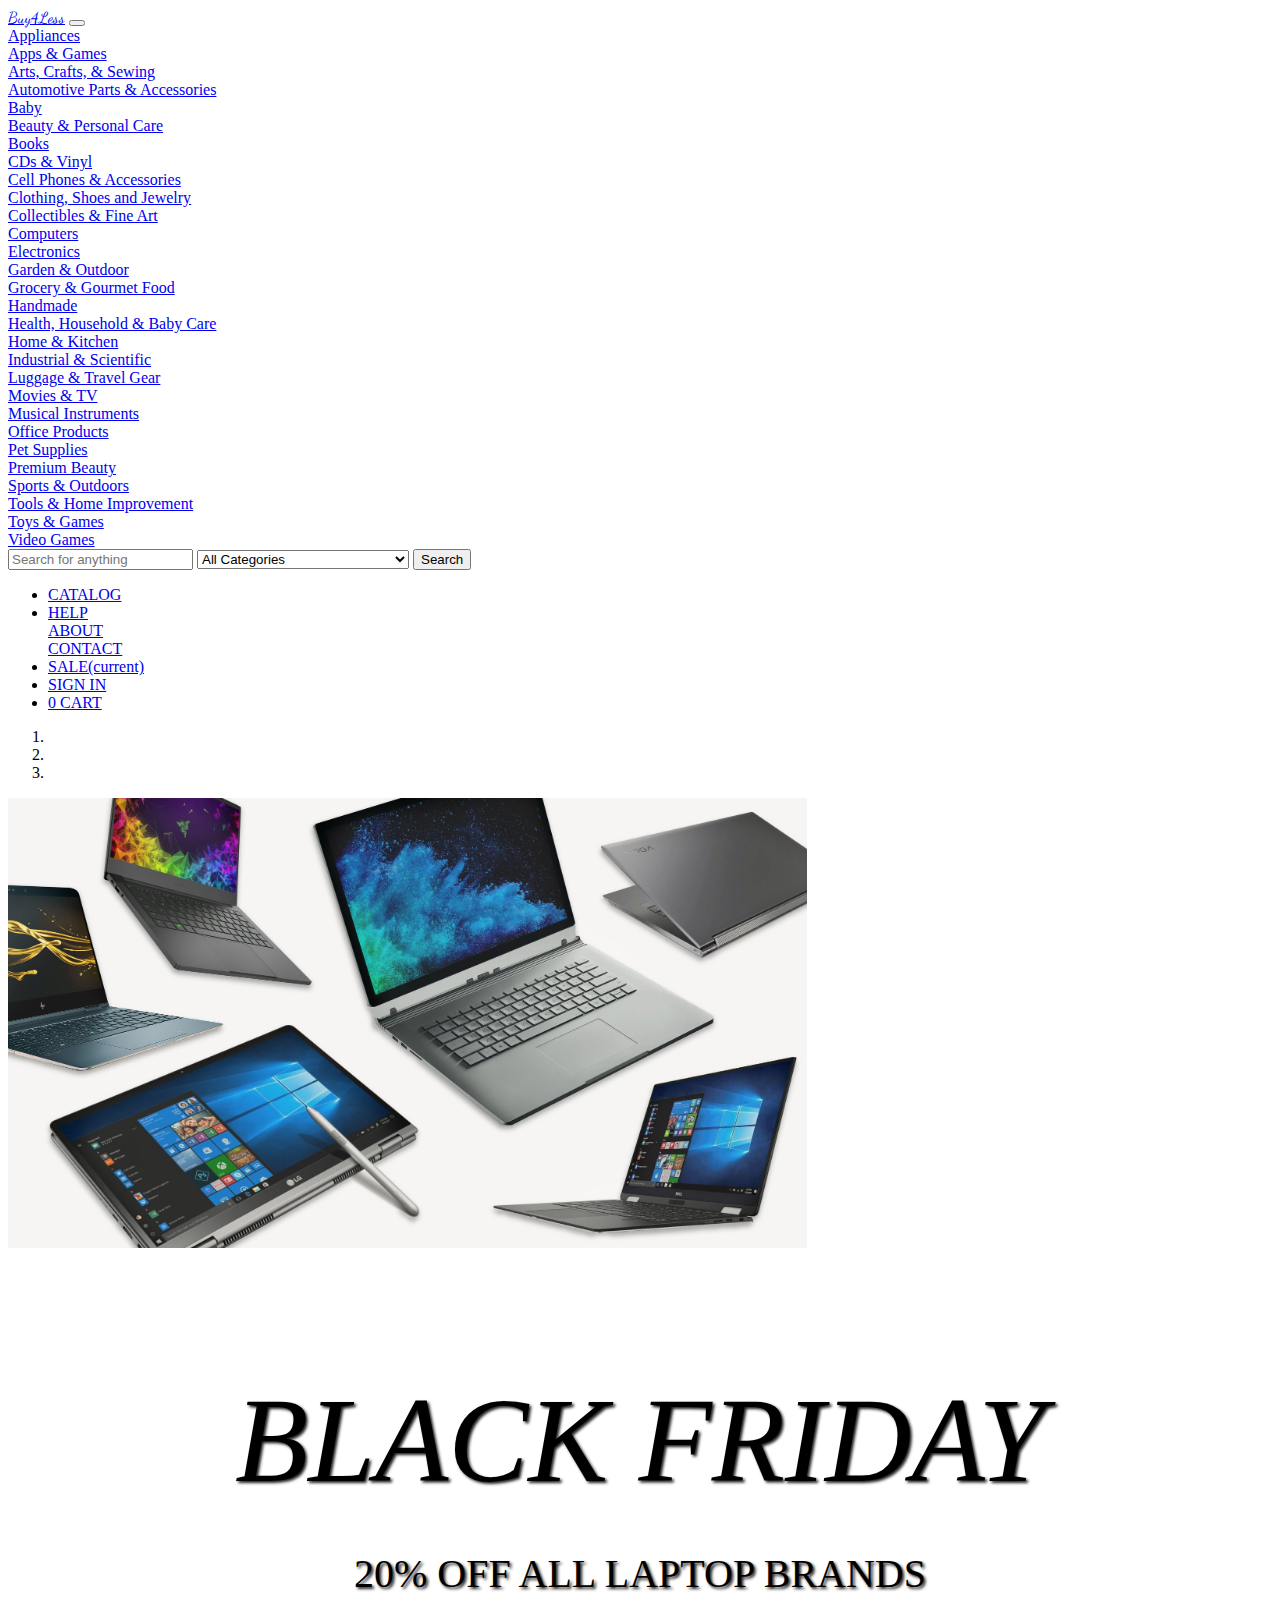
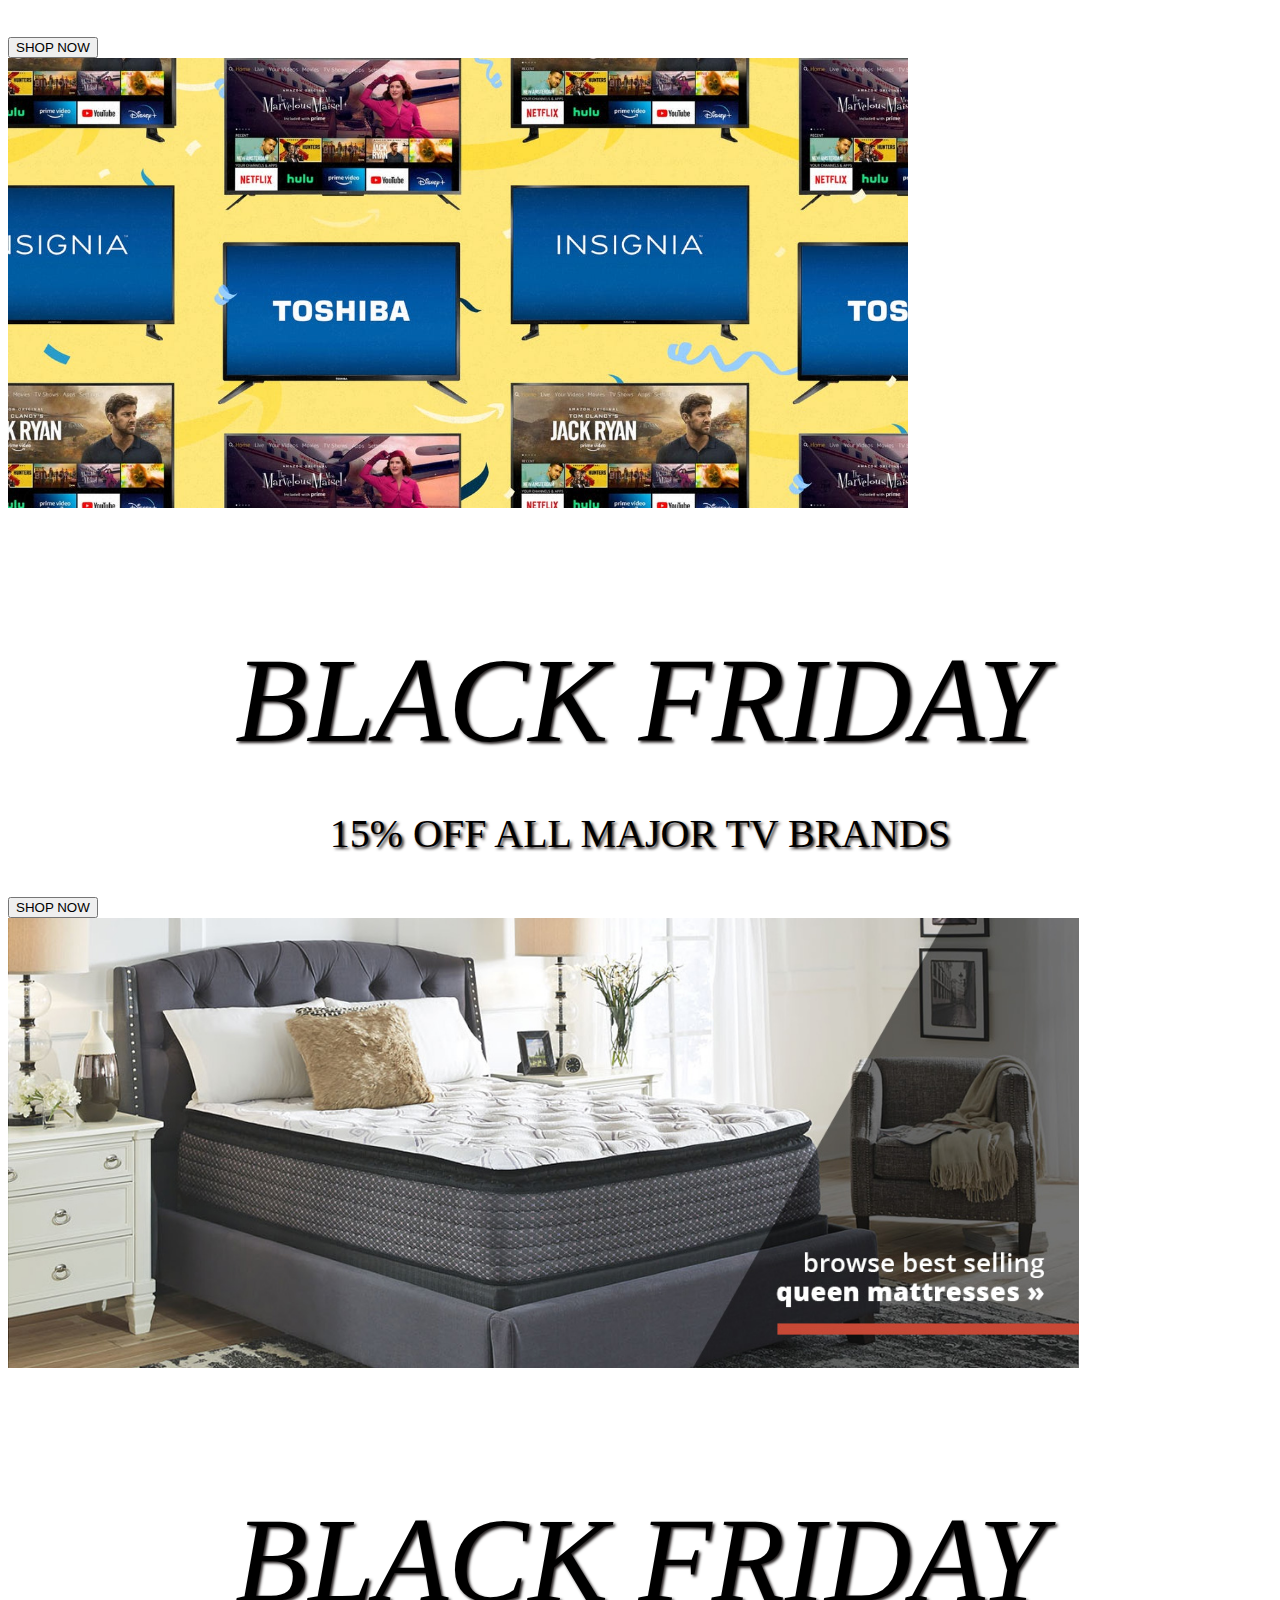
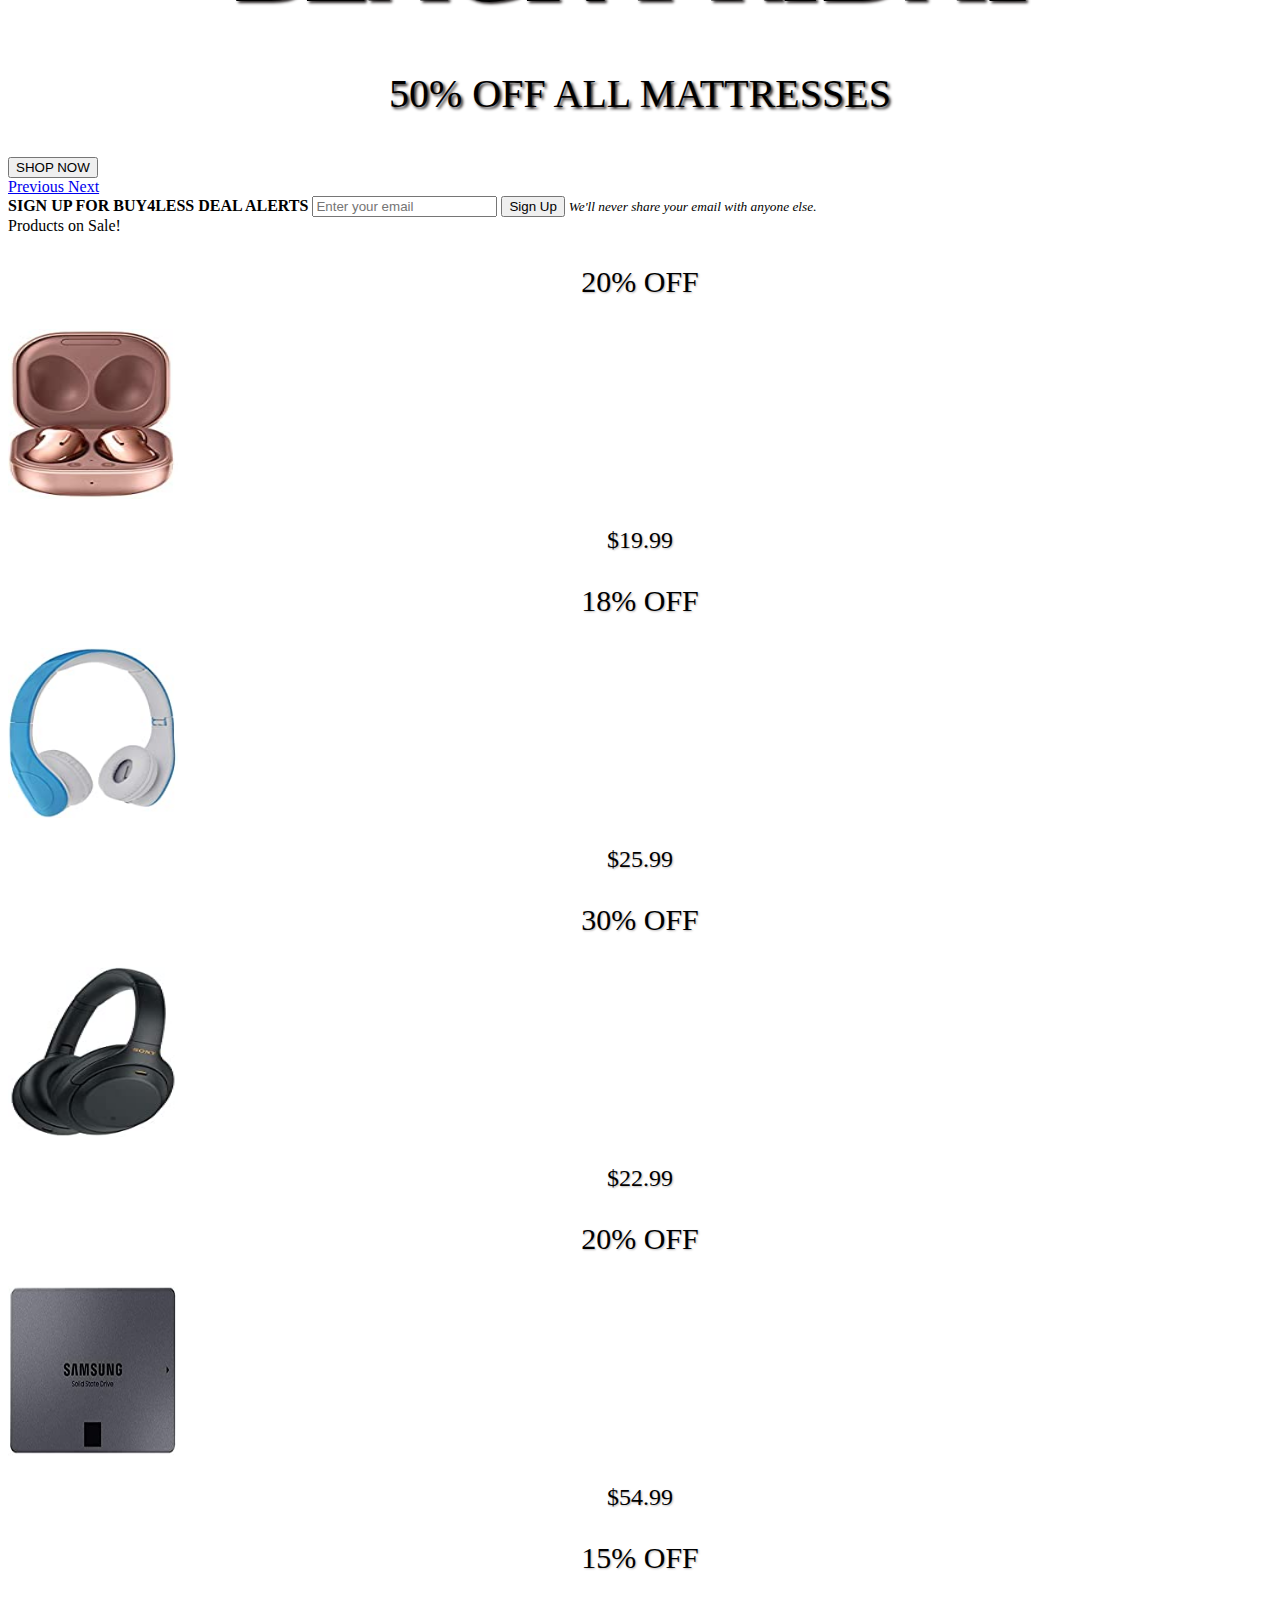
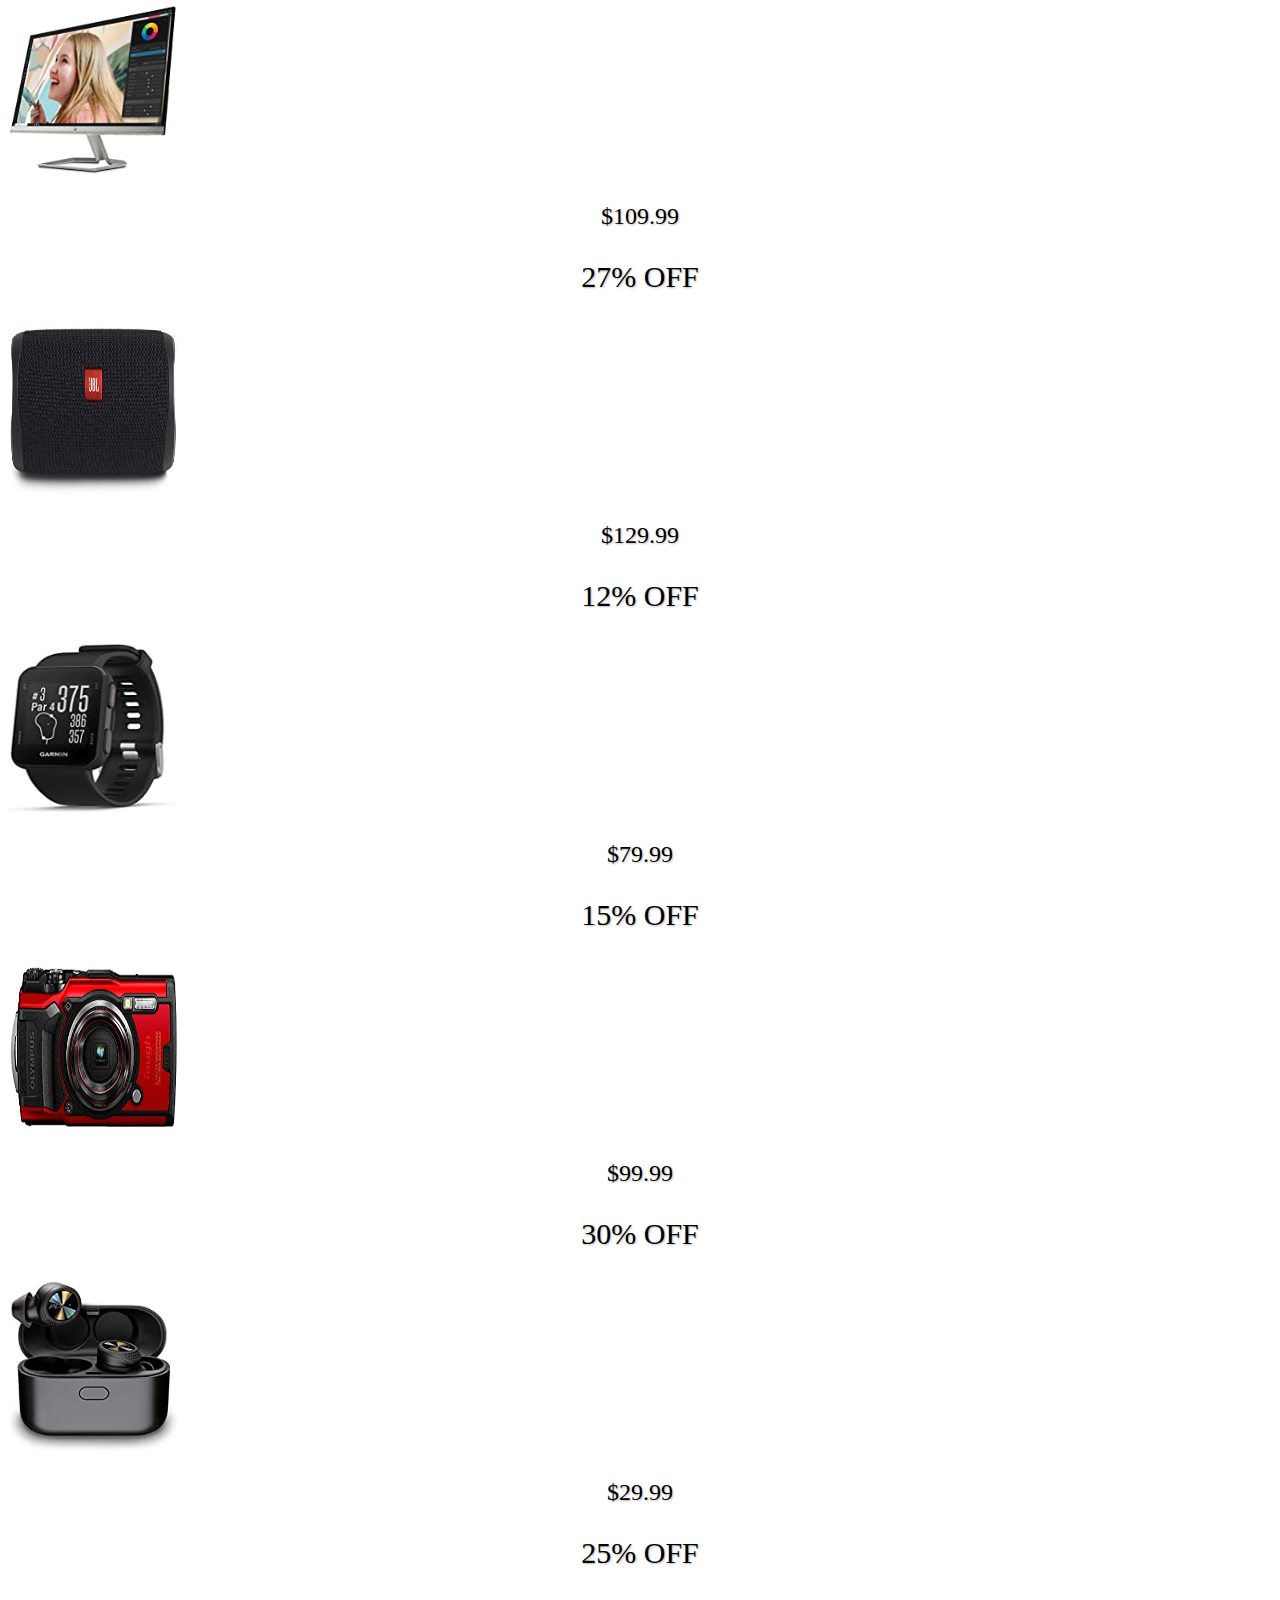
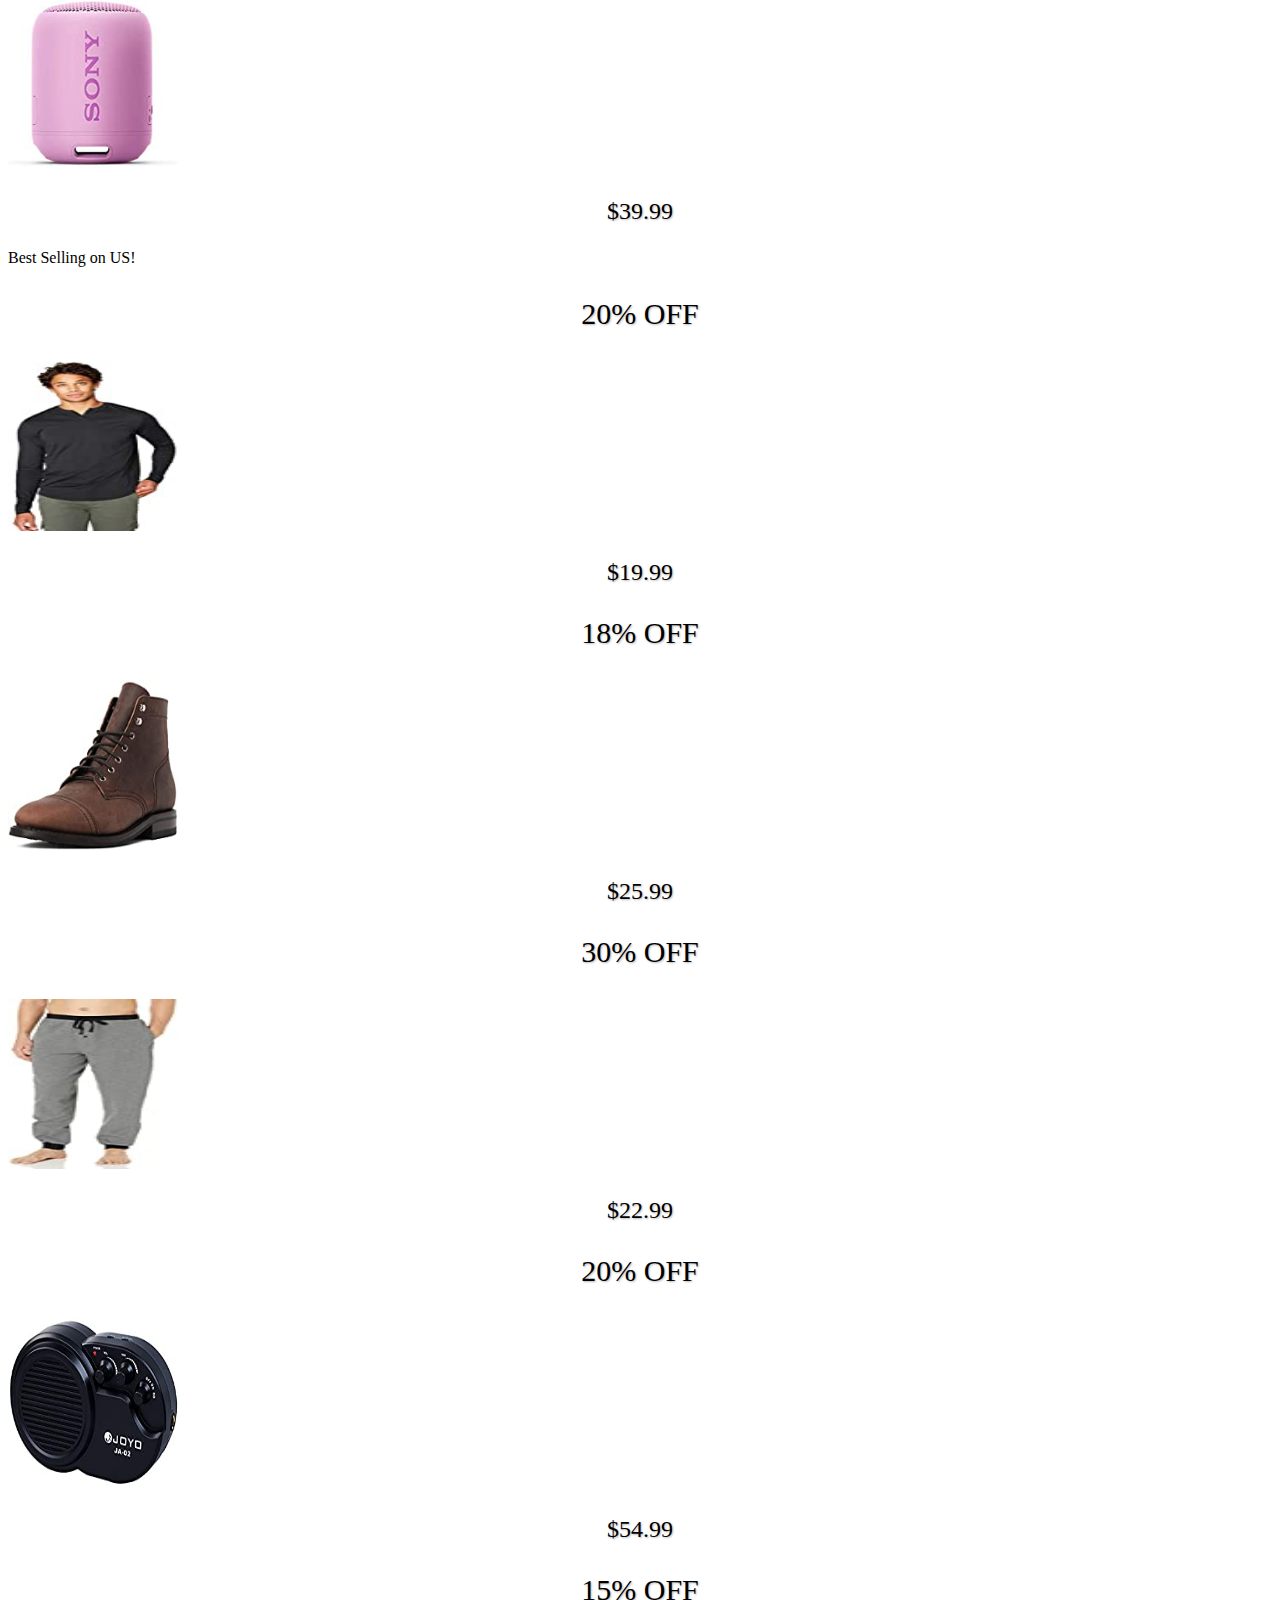
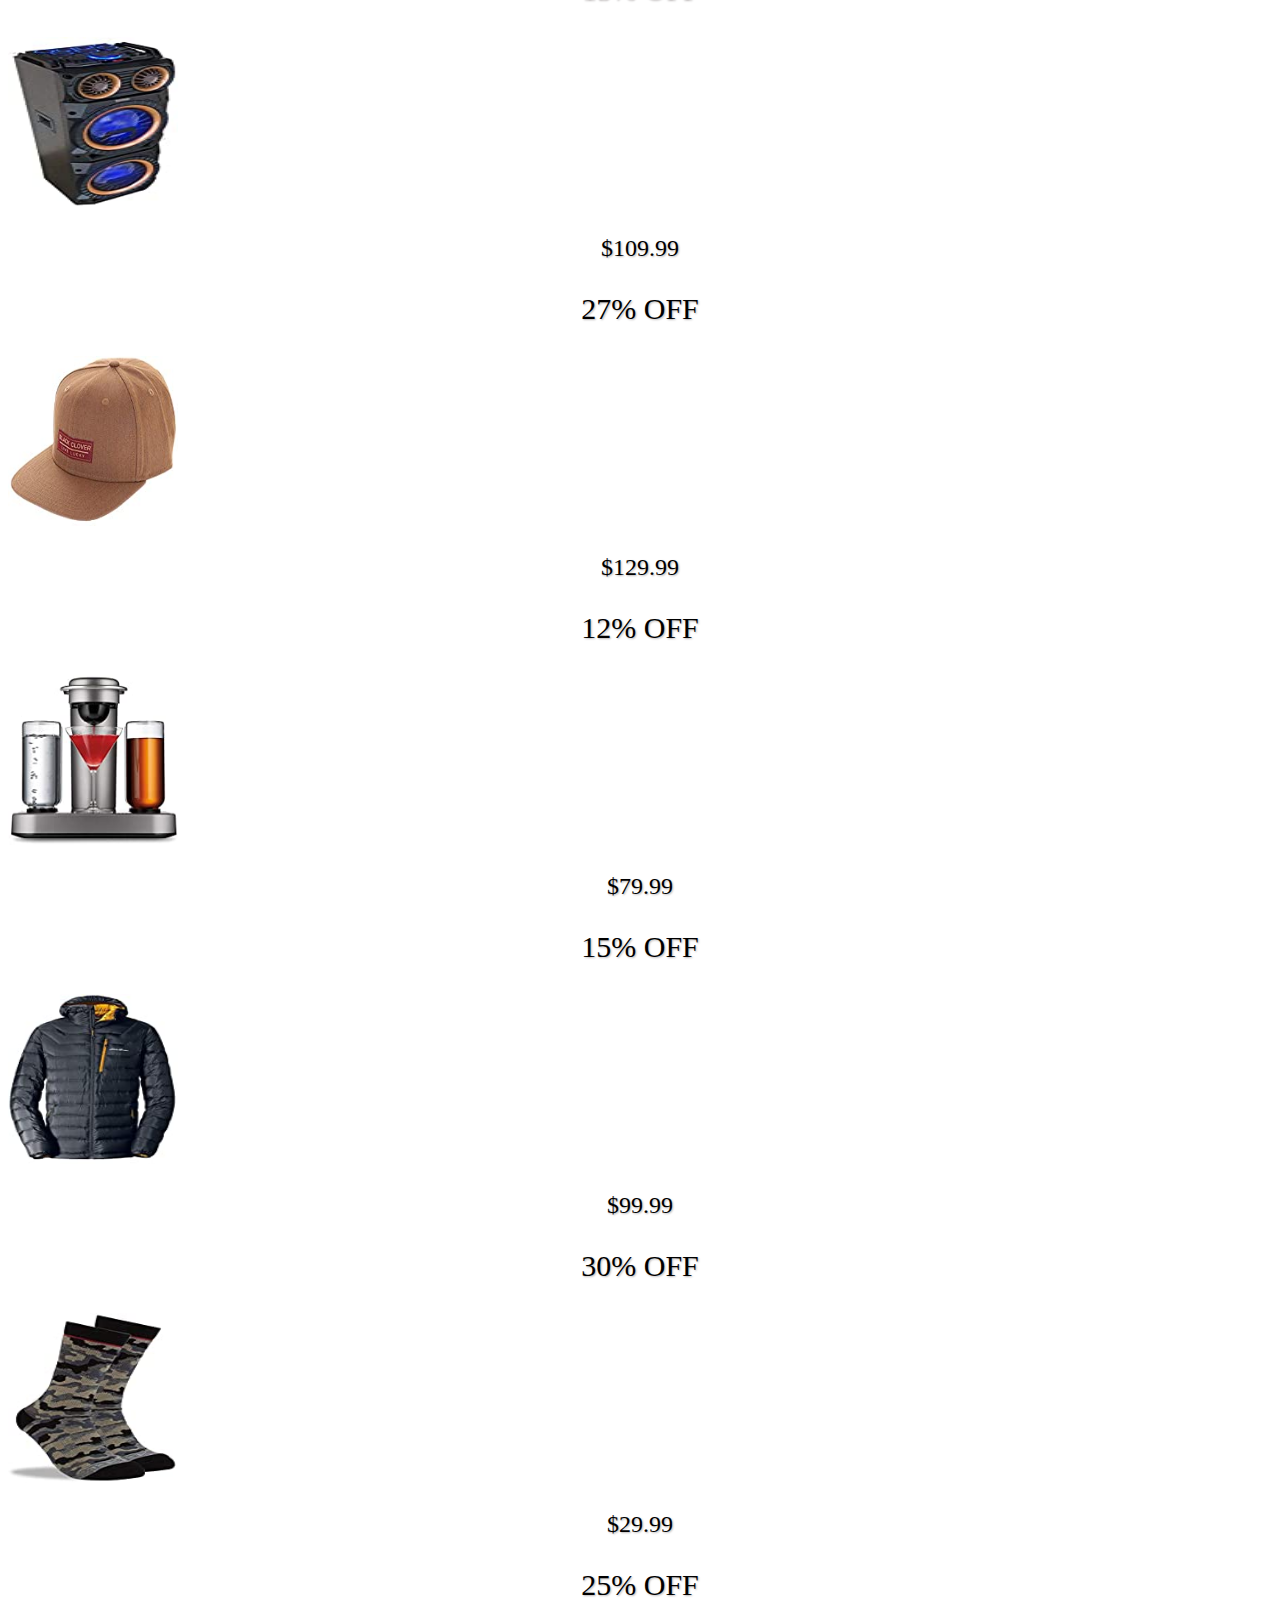
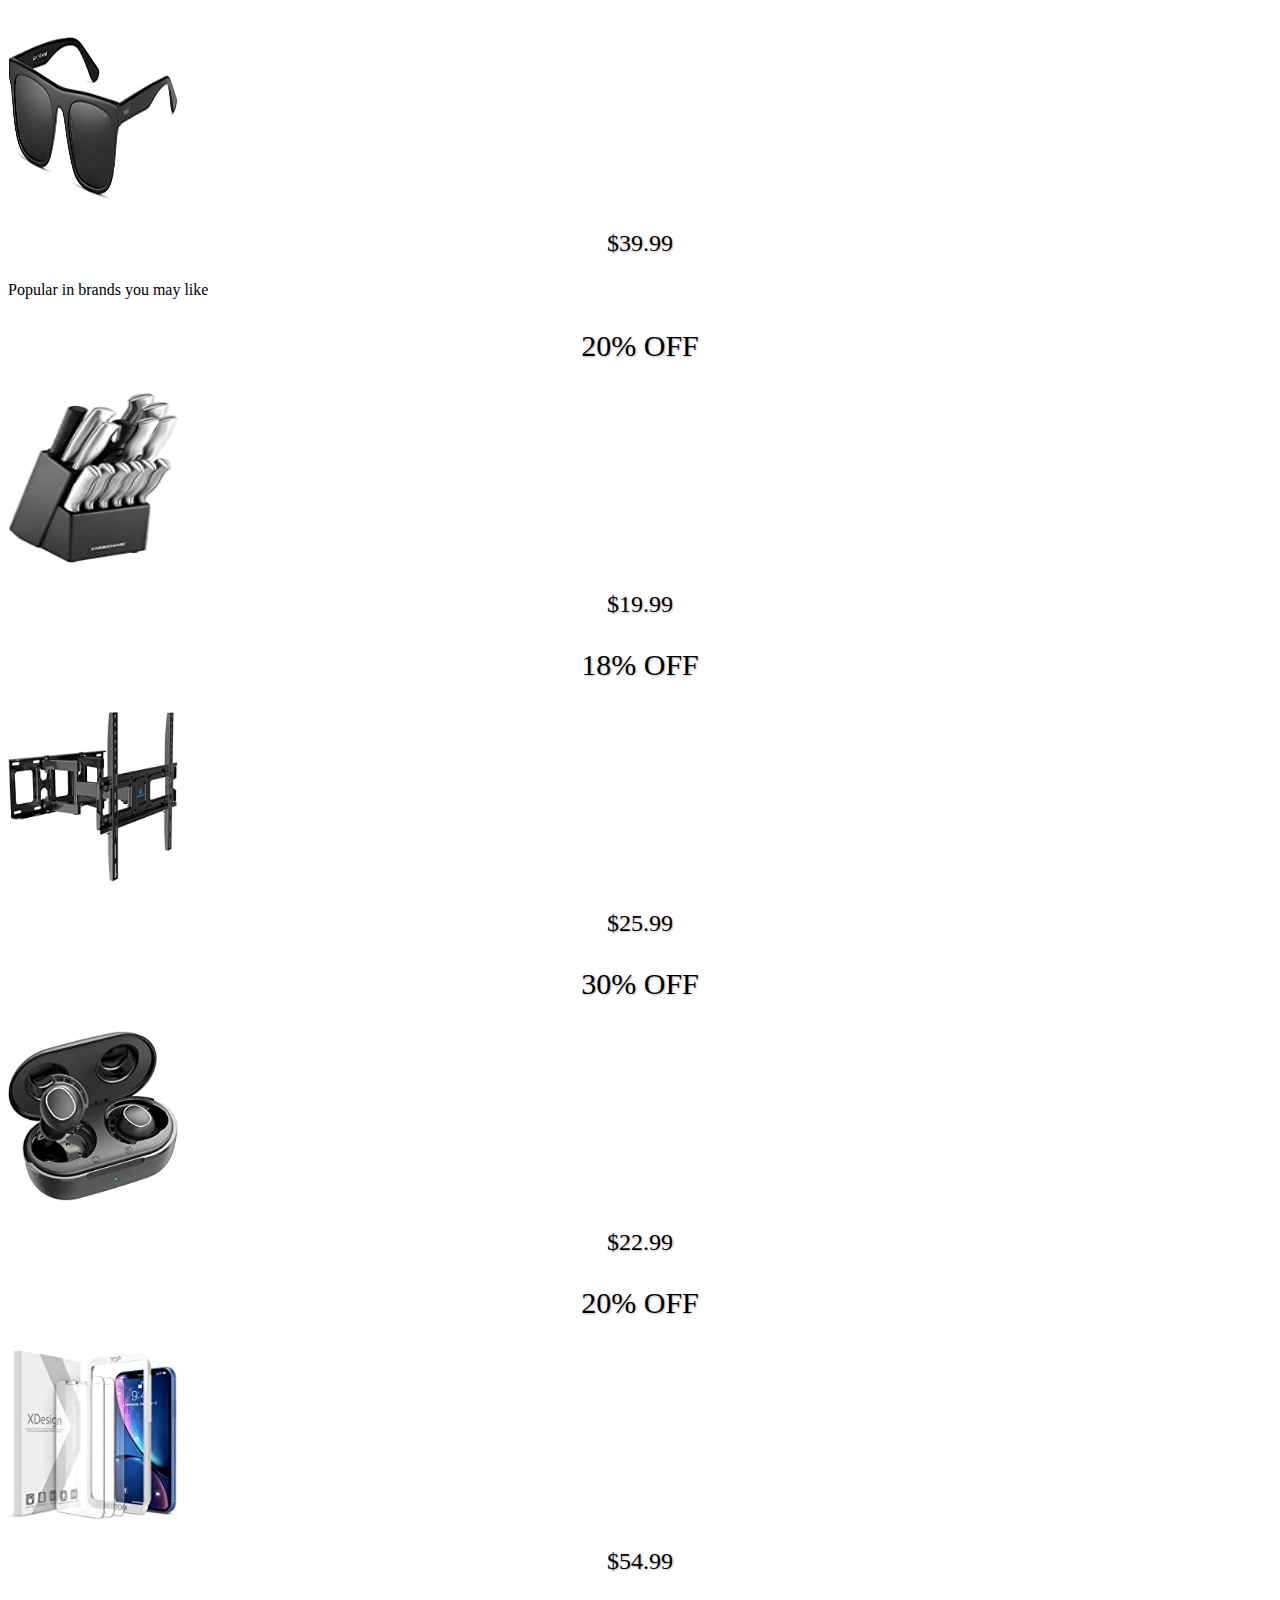
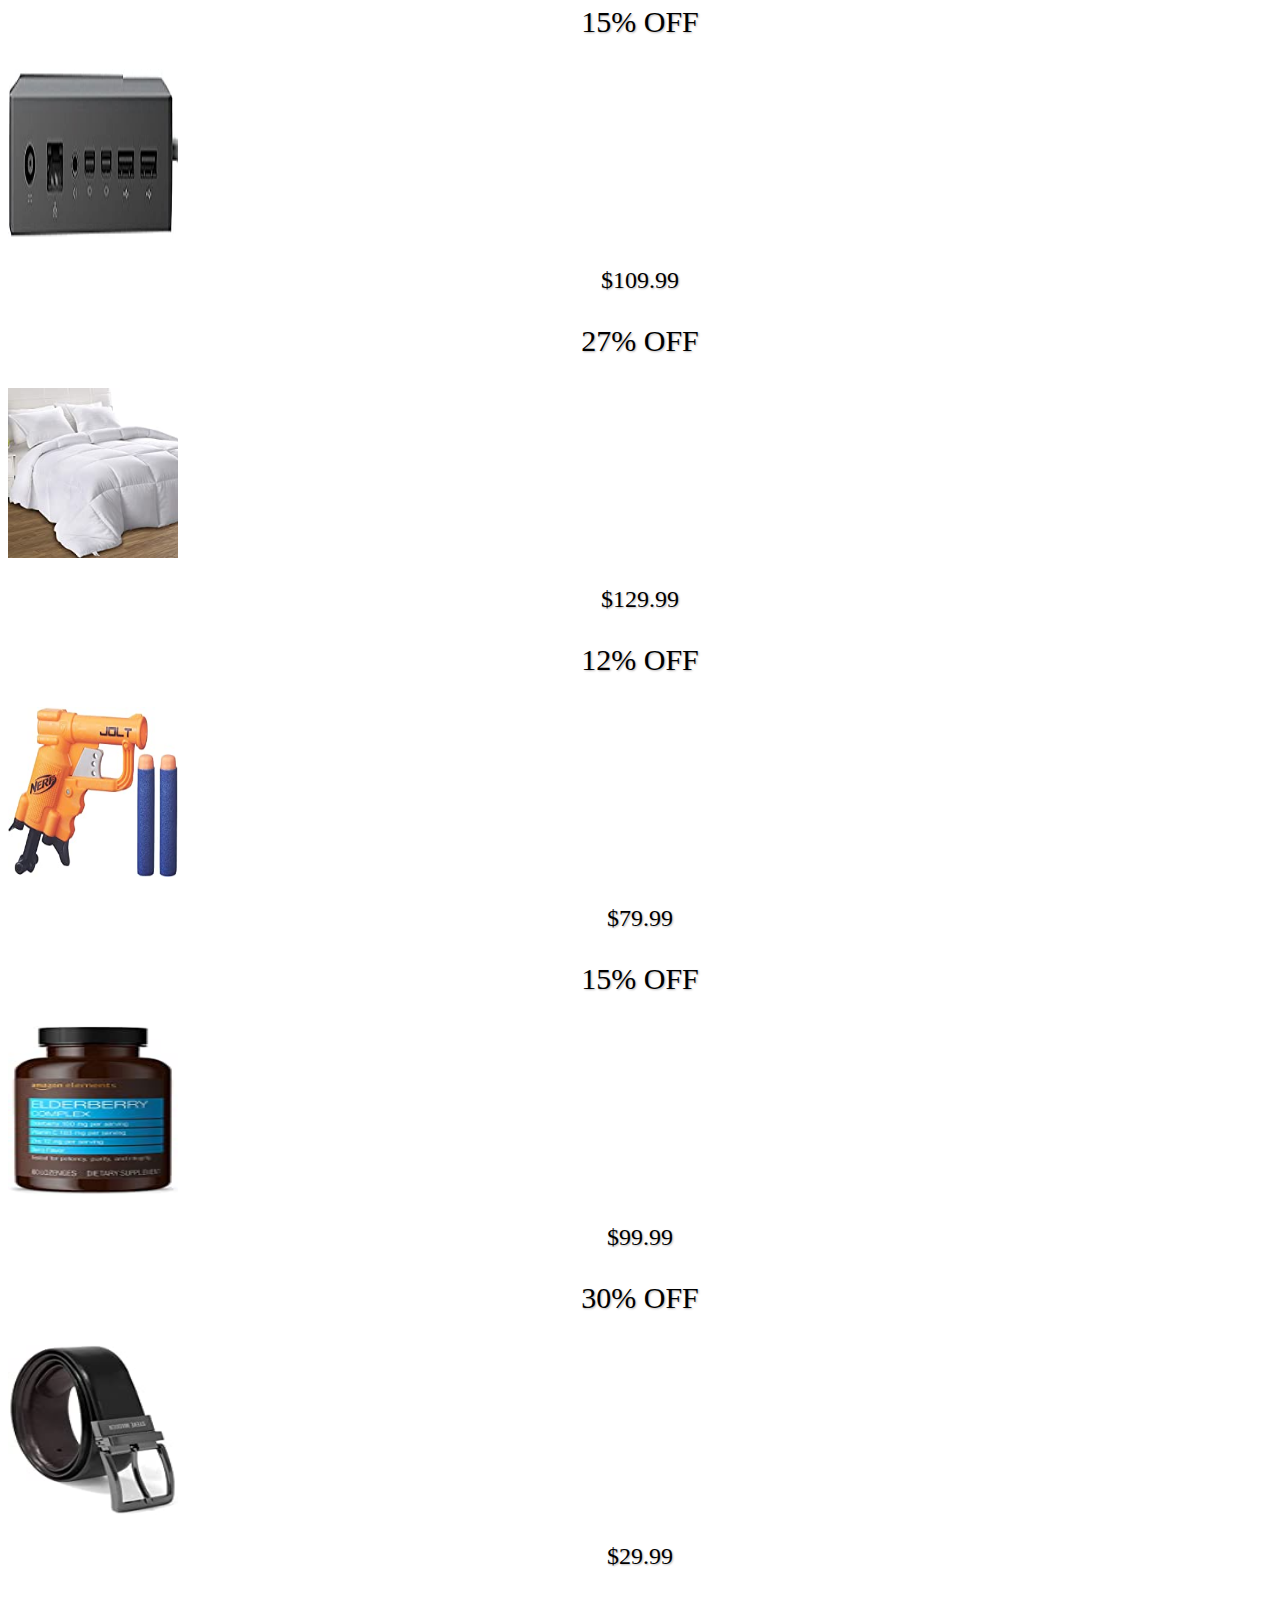
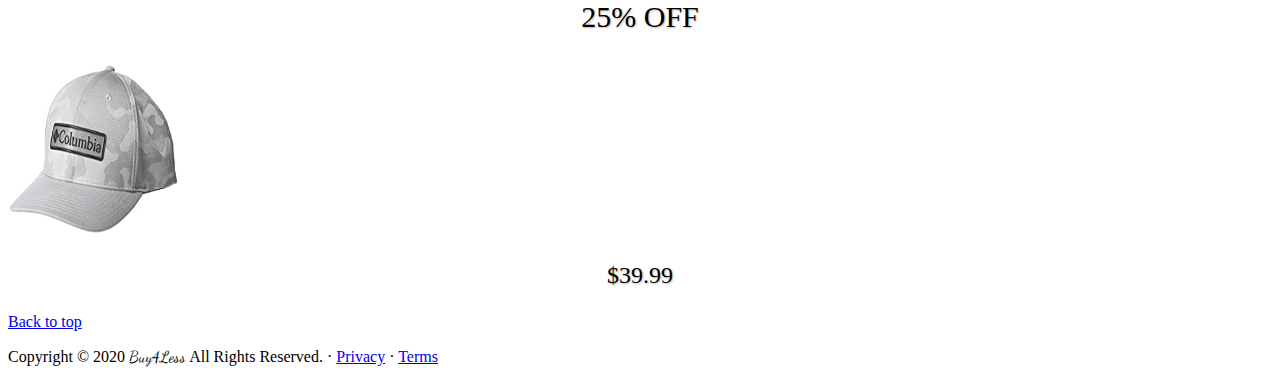
<file: index.html>
<!DOCTYPE html>
<html lang="en">
  <head>
    <!-- Required meta tags -->
    <meta charset="utf-8" />
    <meta
      name="viewport"
      content="width=device-width, initial-scale=1, shrink-to-fit=no"
    />

    <!-- Bootstrap CSS -->
    <link
      rel="stylesheet"
      href="https://cdn.jsdelivr.net/npm/bootstrap@4.5.3/dist/css/bootstrap.min.css"
      integrity="sha384-TX8t27EcRE3e/ihU7zmQxVncDAy5uIKz4rEkgIXeMed4M0jlfIDPvg6uqKI2xXr2"
      crossorigin="anonymous"
    />

    <!-- Fontawesome -->
    <link
      rel="stylesheet"
      href="https://pro.fontawesome.com/releases/v5.10.0/css/all.css"
      integrity="sha384-AYmEC3Yw5cVb3ZcuHtOA93w35dYTsvhLPVnYs9eStHfGJvOvKxVfELGroGkvsg+p"
      crossorigin="anonymous"
    />

    <!-- Animcation.Style -->
    <link
      rel="stylesheet"
      href="https://cdnjs.cloudflare.com/ajax/libs/animate.css/4.1.1/animate.min.css"
    />

    <!-- Google Fonts -->
    <link href="https://fonts.googleapis.com/css2?family=Dancing+Script:wght@700&display=swap" rel="stylesheet">

    <!-- Custome CSS -->
    <link rel="stylesheet" href="css/style.css" />

    <title>Buy4Less</title>
  </head>
  <body class="bg-light">
    <header class="bg-dark">
      <nav class="navbar navbar-expand-lg navbar-dark bg-dark">
        
        <!-- Home Logo -->
        <a class="navbar-brand logo-text" href="#"
          ><i class="fas fa-store"></i> Buy4Less</a
        >

        <!-- Mobile Hamburger Menu -->
        <button
          class="navbar-toggler"
          type="button"
          data-toggle="collapse"
          data-target="#navbarSupportedContent"
          aria-controls="navbarSupportedContent"
          aria-expanded="false"
          aria-label="Toggle navigation"
        >
          <span class="navbar-toggler-icon"></span>
        </button>
        
        <!-- Home Catalog -->        
        <div class="collapse navbar-collapse justify-content-md-center" id="navbarSupportedContent">
        <a
          class="nav-link navbar-dropdown-toggle"
          href="#"
          id="navbarDropdown"
          role="button"
          data-toggle="dropdown"
          aria-haspopup="true"
          aria-expanded="false"
          ><span class="navbar-toggler-icon"></span
        ></a>
        <div class="dropdown-menu" aria-labelledby="navbarDropdown">
          <a class="dropdown-item" href="#">Appliances</a>
          <div class="dropdown-divider"></div>
          <a class="dropdown-item" href="#">Apps & Games</a>
          <div class="dropdown-divider"></div>
          <a class="dropdown-item" href="#">Arts, Crafts, & Sewing</a>
          <div class="dropdown-divider"></div>
          <a class="dropdown-item" href="#">Automotive Parts & Accessories</a>
          <div class="dropdown-divider"></div>
          <a class="dropdown-item" href="#">Baby</a>
          <div class="dropdown-divider"></div>
          <a class="dropdown-item" href="#">Beauty & Personal Care</a>
          <div class="dropdown-divider"></div>
          <a class="dropdown-item" href="#">Books</a>
          <div class="dropdown-divider"></div>
          <a class="dropdown-item" href="#">CDs & Vinyl</a>
          <div class="dropdown-divider"></div>
          <a class="dropdown-item" href="#">Cell Phones & Accessories</a>
          <div class="dropdown-divider"></div>
          <a class="dropdown-item" href="#">Clothing, Shoes and Jewelry</a>
          <div class="dropdown-divider"></div>
          <a class="dropdown-item" href="#">Collectibles & Fine Art</a>
          <div class="dropdown-divider"></div>
          <a class="dropdown-item" href="#">Computers</a>
          <div class="dropdown-divider"></div>
          <a class="dropdown-item" href="#">Electronics</a>
          <div class="dropdown-divider"></div>
          <a class="dropdown-item" href="#">Garden & Outdoor</a>
          <div class="dropdown-divider"></div>
          <a class="dropdown-item" href="#">Grocery & Gourmet Food</a>
          <div class="dropdown-divider"></div>
          <a class="dropdown-item" href="#">Handmade</a>
          <div class="dropdown-divider"></div>
          <a class="dropdown-item" href="#">Health, Household & Baby Care</a>
          <div class="dropdown-divider"></div>
          <a class="dropdown-item" href="#">Home & Kitchen</a>
          <div class="dropdown-divider"></div>
          <a class="dropdown-item" href="#">Industrial & Scientific</a>
          <div class="dropdown-divider"></div>
          <a class="dropdown-item" href="#">Luggage & Travel Gear</a>
          <div class="dropdown-divider"></div>
          <a class="dropdown-item" href="#">Movies & TV</a>
          <div class="dropdown-divider"></div>
          <a class="dropdown-item" href="#">Musical Instruments</a>
          <div class="dropdown-divider"></div>
          <a class="dropdown-item" href="#">Office Products</a>
          <div class="dropdown-divider"></div>
          <a class="dropdown-item" href="#">Pet Supplies</a>
          <div class="dropdown-divider"></div>
          <a class="dropdown-item" href="#">Premium Beauty</a>
          <div class="dropdown-divider"></div>
          <a class="dropdown-item" href="#">Sports & Outdoors</a>
          <div class="dropdown-divider"></div>
          <a class="dropdown-item" href="#">Tools & Home Improvement</a>
          <div class="dropdown-divider"></div>
          <a class="dropdown-item" href="#">Toys & Games</a>
          <div class="dropdown-divider"></div>
          <a class="dropdown-item" href="#">Video Games</a>
        </div>

        <!-- Product Search -->
        <form class="form-inline" action="contact.php" method="POST">
          <input
            class="form-control mr-sm-2"
            type="search"
            placeholder="Search for anything"
            aria-label="Search"
          />
          <select
            class="custom-select mr-sm-2"
            id="inputGroupSelect04"
            aria-label="Example select with button addon"
          >
            <option selected>All Categories</option>
            <option value="Appliances">Appliances</option>
            <option value="Apps & Games">Apps & Games</option>
            <option value="Arts, Crafts, & Sewing">Arts, Crafts, & Sewing</option>
            <option value="Automotive Parts & Accessories">Automotive Parts & Accessories</option>
            <option value="Baby">Baby</option>
            <option value="Beauty & Personal Care">Beauty & Personal Care</option>
            <option value="Books">Books</option>
            <option value="CDs & Vinyl">CDs & Vinyl</option>
            <option value="Cell Phones & Accessories">Cell Phones & Accessories</option>
            <option value="Clothing, Shoes and Jewelry">Clothing, Shoes and Jewelry</option>
            <option value="Collectibles & Fine Art">Collectibles & Fine Art</option>
            <option value="Computers">Computers</option>
            <option value="Electronics">Electronics</option>
            <option value="Garden & Outdoor">Garden & Outdoor</option>
            <option value="Grocery & Gourmet Food">Grocery & Gourmet Food</option>
            <option value="Handmade">Handmade</option>
            <option value="Health, Household & Baby Care">Health, Household & Baby Care</option>
            <option value="Home & Kitchen">Home & Kitchen</option>
            <option value="Industrial & Scientific">Industrial & Scientific</option>
            <option value="Luggage & Travel Gear">Luggage & Travel Gear</option>
            <option value="Movies & TV">Movies & TV</option>
            <option value="Musical Instruments">Musical Instruments</option>
            <option value="Office Products">Office Products</option>
            <option value="Pet Supplies">Premium Beauty</option>
            <option value="Sports & Outdoors">Sports & Outdoors</option>
            <option value="Tools & Home Improvement">Tools & Home Improvement</option>
            <option value="Toys & Games">Toys & Games</option>
            <option value="Video Games">Video Games</option>
          </select>
          <button class="btn btn-warning my-2 my-sm-0" type="submit">
            Search
          </button> 
        </form>
      </div>

      <!-- Navbar Menu  -->
        <div class="collapse navbar-collapse" id="navbarSupportedContent">
          <ul class="navbar-nav ml-auto">
            <li class="nav-item">
              <a class="nav-link" href="catalog.html">CATALOG</a>
            </li>
            <li class="nav-item dropdown">
              <a
                class="nav-link dropdown-toggle"
                href="#"
                id="helpDropdown"
                role="button"
                data-toggle="dropdown"
                aria-haspopup="true"
                aria-expanded="false"
              >
                HELP
              </a>
              <div class="dropdown-menu" aria-labelledby="helpDropdown">
                <a class="dropdown-item" href="about.html">ABOUT</a>
                <div class="dropdown-divider"></div>
                <a class="dropdown-item" href="contact.html">CONTACT</a>
              </div>
            </li>
            <li class="nav-item active">
              <a
                class="nav-link text-danger font-weight-bold animate__animated animate__flash animate__slow animate__infinite"
                href="sale.html"
                >SALE<span class="sr-only">(current)</span></a
              >
            </li>
            <li class="nav-item">
              <a class="nav-link" href="login.html"
                ><i class="far fa-user"></i> SIGN IN</a
              >
            </li>
            <li class="nav-item">
              <a class="nav-link btn btn-dark" href="cart.html"
                ><i class="fas fa-shopping-cart"></i> <span class="badge badge-light">0</span> CART</a
              >
              
            </li>
          </ul>
        </div>
      </nav>
    </header>
    
    <main>
      <!-- Home Carousel -->
      <div id="carouselExampleCaptions" class="carousel slide" data-ride="carousel">
        <ol class="carousel-indicators">
          <li data-target="#carouselExampleCaptions" data-slide-to="0" class="active"></li>
          <li data-target="#carouselExampleCaptions" data-slide-to="1"></li>
          <li data-target="#carouselExampleCaptions" data-slide-to="2"></li>
        </ol>
        <div class="carousel-inner">
          <div class="carousel-item active">
            <img src="/images/laptop-deals.jpg" class="d-block w-100 home-deals-images" alt="Laptop Deals">
            <div class="carousel-caption d-none d-md-block">
              <p class="text-warning black-friday-text">BLACK FRIDAY</p>
              <p class="text-light black-friday-offer-text">20% OFF ALL LAPTOP BRANDS</p>
              <button type="button" class="btn btn-danger btn-lg">SHOP NOW</button>
            </div>
          </div>
          <div class="carousel-item">
            <img src="/images/tv-deals.jpg" class="d-block w-100 home-deals-images" alt="TV Deals">
            <div class="carousel-caption d-none d-md-block text-danger">
              <p class="text-warning black-friday-text">BLACK FRIDAY</p>
              <p class="text-light black-friday-offer-text">15% OFF ALL MAJOR TV BRANDS</p>
              <button type="button" class="btn btn-danger btn-lg">SHOP NOW</button>
            </div>
          </div>
          <div class="carousel-item">
            <img src="/images/mattress-deals.jpg" class="d-block w-100 home-deals-images" alt="Mattress Deals">
            <div class="carousel-caption d-none d-md-block text-danger">
              <p class="text-warning black-friday-text">BLACK FRIDAY</p>
              <p class="text-light black-friday-offer-text">50% OFF ALL MATTRESSES</p>
              <button type="button" class="btn btn-danger btn-lg">SHOP NOW</button>
            </div>
          </div>
        </div>
        <a class="carousel-control-prev" href="#carouselExampleCaptions" role="button" data-slide="prev">
          <span class="carousel-control-prev-icon" aria-hidden="true"></span>
          <span class="sr-only">Previous</span>
        </a>
        <a class="carousel-control-next" href="#carouselExampleCaptions" role="button" data-slide="next">
          <span class="carousel-control-next-icon" aria-hidden="true"></span>
          <span class="sr-only">Next</span>
        </a>
      </div>     

    <!-- Newsletter -->
    <div class="alert alert-secondary mb-0">
      <form>
          <div class="form-group form-inline d-flex align-items-center justify-content-center my-2 my-lg-0">
          <label class="text-danger align-items-center justify-content-center" for="exampleInputEmail1"><strong>SIGN UP FOR BUY4LESS DEAL ALERTS </strong></label>
          <input type="email" class="form-control mr-sm-2 ml-2" id="exampleInputEmail1" aria-describedby="emailHelp" placeholder="Enter your email">
          <button type="submit" class="btn btn-primary m-1">Sign Up</button>
          <small id="emailHelp" class="form-text text-muted m-1"><i> We'll never share your email with anyone else. </i></small>
          </div>            
      </form>
  </div>

  <!-- Product Gallery on Sale Items -->
  <div class="alert alert-light bg-dark m-1 font-weight-bold" role="alert">Products on Sale!</div>
  <div class="d-flex justify-content-center flex-column">
    <div class="row align-items-center m-auto">
        <div class="col- card text-dark bg-dark m-1">
            <div class="card align-items-center">
              <p class="text-danger offer-text">20% OFF</p>
              <a href="#">
              <img class="card-img-top card-menu-img" src="/images/tech1.jpg" alt="On Sale"></a>
              <p class="text-dark text-center font-weight-bold price-text">$19.99</p>
            </div>
        </div>
        <div class="col- card text-dark bg-dark m-1">
            <div class="card align-items-center">
              <p class="text-danger offer-text">18% OFF</p>
              <a href="#">
              <img class="card-img-top card-menu-img" src="/images/tech2.jpg" alt="On Sale"></a>
              <p class="text-dark text-center font-weight-bold price-text">$25.99</p>
            </div>
        </div>
        <div class="col- card text-dark bg-dark m-1">
            <div class="card align-items-center">
              <p class="text-danger offer-text">30% OFF</p>
              <a href="#">
              <img class="card-img-top card-menu-img" src="/images/tech3.jpg" alt="On Sale"></a>
              <p class="text-dark text-center font-weight-bold price-text">$22.99</p>
            </div>
        </div>
        <div class="col- card text-dark bg-dark m-1">
            <div class="card align-items-center">
              <p class="text-danger offer-text">20% OFF</p>
              <a href="#">
              <img class="card-img-top card-menu-img" src="/images/tech4.jpg" alt="On Sale"></a>
              <p class="text-dark text-center font-weight-bold price-text">$54.99</p>
            </div>
        </div>
        <div class="col- card text-dark bg-dark m-1">
            <div class="card align-items-center">
              <p class="text-danger offer-text">15% OFF</p>
              <a href="#">
              <img class="card-img-top card-menu-img" src="/images/tech5.jpg" alt="On Sale"></a>
              <p class="text-dark text-center font-weight-bold price-text">$109.99</p>
            </div>
        </div>
        <div class="col- card text-dark bg-dark m-1">
            <div class="card align-items-center">
              <p class="text-danger offer-text">27% OFF</p>
              <a href="#">
              <img class="card-img-top card-menu-img" src="/images/tech6.jpg" alt="On Sale"></a>
              <p class="text-dark text-center font-weight-bold price-text">$129.99</p>
            </div>
        </div>
        <div class="col- card text-dark bg-dark m-1">
            <div class="card align-items-center">
              <p class="text-danger offer-text">12% OFF</p>
              <a href="#">
              <img class="card-img-top card-menu-img" src="/images/tech7.jpg" alt="On Sale"></a>
              <p class="text-dark text-center font-weight-bold price-text">$79.99</p>
            </div>
        </div>
        <div class="col- card text-dark bg-dark m-1">
            <div class="card align-items-center">
              <p class="text-danger offer-text">15% OFF</p>
              <a href="#">
              <img class="card-img-top card-menu-img" src="/images/tech8.jpg" alt="On Sale"></a>
              <p class="text-dark text-center font-weight-bold price-text">$99.99</p>
            </div>
        </div>
        <div class="col- card text-dark bg-dark m-1">
            <div class="card align-items-center">
              <p class="text-danger offer-text">30% OFF</p>
              <a href="#">
              <img class="card-img-top card-menu-img" src="/images/tech9.jpg" alt="On Sale"></a>
              <p class="text-dark text-center font-weight-bold price-text">$29.99</p>
            </div>
        </div>
        <div class="col- card text-dark bg-dark m-1">
            <div class="card align-items-center">
              <p class="text-danger offer-text">25% OFF</p>
              <a href="#">
              <img class="card-img-top card-menu-img" src="/images/tech10.jpg" alt="On Sale"></a>
              <p class="text-dark text-center font-weight-bold price-text">$39.99</p>
            </div>
        </div>
    </div>
    </div>   

  <!-- Product Gallery on Best Selling -->
  <div class="alert alert-light bg-dark m-1 font-weight-bold" role="alert">Best Selling on US!</div>
  <div class="d-flex justify-content-center flex-column">
    <div class="row align-items-center m-auto">
        <div class="col- card text-dark bg-dark m-1">
            <div class="card align-items-center">
              <p class="text-danger offer-text">20% OFF</p>
              <a href="#">
              <img class="card-img-top card-menu-img" src="/images/best1.jpg" alt="On Sale"></a>
              <p class="text-dark text-center font-weight-bold price-text">$19.99</p>
            </div>
        </div>
        <div class="col- card text-dark bg-dark m-1">
            <div class="card align-items-center">
              <p class="text-danger offer-text">18% OFF</p>
              <a href="#">
              <img class="card-img-top card-menu-img" src="/images/best2.jpg" alt="On Sale"></a>
              <p class="text-dark text-center font-weight-bold price-text">$25.99</p>
            </div>
        </div>
        <div class="col- card text-dark bg-dark m-1">
            <div class="card align-items-center">
              <p class="text-danger offer-text">30% OFF</p>
              <a href="#">
              <img class="card-img-top card-menu-img" src="/images/best3.jpg" alt="On Sale"></a>
              <p class="text-dark text-center font-weight-bold price-text">$22.99</p>
            </div>
        </div>
        <div class="col- card text-dark bg-dark m-1">
            <div class="card align-items-center">
              <p class="text-danger offer-text">20% OFF</p>
              <a href="#">
              <img class="card-img-top card-menu-img" src="/images/best4.jpg" alt="On Sale"></a>
              <p class="text-dark text-center font-weight-bold price-text">$54.99</p>
            </div>
        </div>
        <div class="col- card text-dark bg-dark m-1">
            <div class="card align-items-center">
              <p class="text-danger offer-text">15% OFF</p>
              <a href="#">
              <img class="card-img-top card-menu-img" src="/images/best5.jpg" alt="On Sale"></a>
              <p class="text-dark text-center font-weight-bold price-text">$109.99</p>
            </div>
        </div>
        <div class="col- card text-dark bg-dark m-1">
            <div class="card align-items-center">
              <p class="text-danger offer-text">27% OFF</p>
              <a href="#">
              <img class="card-img-top card-menu-img" src="/images/best6.jpg" alt="On Sale"></a>
              <p class="text-dark text-center font-weight-bold price-text">$129.99</p>
            </div>
        </div>
        <div class="col- card text-dark bg-dark m-1">
            <div class="card align-items-center">
              <p class="text-danger offer-text">12% OFF</p>
              <a href="#">
              <img class="card-img-top card-menu-img" src="/images/best7.jpg" alt="On Sale"></a>
              <p class="text-dark text-center font-weight-bold price-text">$79.99</p>
            </div>
        </div>
        <div class="col- card text-dark bg-dark m-1">
            <div class="card align-items-center">
              <p class="text-danger offer-text">15% OFF</p>
              <a href="#">
              <img class="card-img-top card-menu-img" src="/images/best8.jpg" alt="On Sale"></a>
              <p class="text-dark text-center font-weight-bold price-text">$99.99</p>
            </div>
        </div>
        <div class="col- card text-dark bg-dark m-1">
            <div class="card align-items-center">
              <p class="text-danger offer-text">30% OFF</p>
              <a href="#">
              <img class="card-img-top card-menu-img" src="/images/best9.jpg" alt="On Sale"></a>
              <p class="text-dark text-center font-weight-bold price-text">$29.99</p>
            </div>
        </div>
        <div class="col- card text-dark bg-dark m-1">
            <div class="card align-items-center">
              <p class="text-danger offer-text">25% OFF</p>
              <a href="#">
              <img class="card-img-top card-menu-img" src="/images/best10.jpg" alt="On Sale"></a>
              <p class="text-dark text-center font-weight-bold price-text">$39.99</p>
            </div>
        </div>
    </div>
    </div>

  <!-- Product Gallery on Popular in brands -->
  <div class="alert alert-light bg-dark m-1 font-weight-bold" role="alert">Popular in brands you may like</div>
  <div class="d-flex justify-content-center flex-column">
    <div class="row align-items-center m-auto">
        <div class="col- card text-dark bg-dark m-1">
            <div class="card align-items-center">
              <p class="text-danger offer-text">20% OFF</p>
              <a href="#">
              <img class="card-img-top card-menu-img" src="/images/fav1.jpg" alt="On Sale"></a>
              <p class="text-dark text-center font-weight-bold price-text">$19.99</p>
            </div>
        </div>
        <div class="col- card text-dark bg-dark m-1">
            <div class="card align-items-center">
              <p class="text-danger offer-text">18% OFF</p>
              <a href="#">
              <img class="card-img-top card-menu-img" src="/images/fav2.jpg" alt="On Sale"></a>
              <p class="text-dark text-center font-weight-bold price-text">$25.99</p>
            </div>
        </div>
        <div class="col- card text-dark bg-dark m-1">
            <div class="card align-items-center">
              <p class="text-danger offer-text">30% OFF</p>
              <a href="#">
              <img class="card-img-top card-menu-img" src="/images/fav3.jpg" alt="On Sale"></a>
              <p class="text-dark text-center font-weight-bold price-text">$22.99</p>
            </div>
        </div>
        <div class="col- card text-dark bg-dark m-1">
            <div class="card align-items-center">
              <p class="text-danger offer-text">20% OFF</p>
              <a href="#">
              <img class="card-img-top card-menu-img" src="/images/fav4.jpg" alt="On Sale"></a>
              <p class="text-dark text-center font-weight-bold price-text">$54.99</p>
            </div>
        </div>
        <div class="col- card text-dark bg-dark m-1">
            <div class="card align-items-center">
              <p class="text-danger offer-text">15% OFF</p>
              <a href="#">
              <img class="card-img-top card-menu-img" src="/images/fav5.jpg" alt="On Sale"></a>
              <p class="text-dark text-center font-weight-bold price-text">$109.99</p>
            </div>
        </div>
        <div class="col- card text-dark bg-dark m-1">
            <div class="card align-items-center">
              <p class="text-danger offer-text">27% OFF</p>
              <a href="#">
              <img class="card-img-top card-menu-img" src="/images/fav6.jpg" alt="On Sale"></a>
              <p class="text-dark text-center font-weight-bold price-text">$129.99</p>
            </div>
        </div>
        <div class="col- card text-dark bg-dark m-1">
            <div class="card align-items-center">
              <p class="text-danger offer-text">12% OFF</p>
              <a href="#">
              <img class="card-img-top card-menu-img" src="/images/fav7.jpg" alt="On Sale"></a>
              <p class="text-dark text-center font-weight-bold price-text">$79.99</p>
            </div>
        </div>
        <div class="col- card text-dark bg-dark m-1">
            <div class="card align-items-center">
              <p class="text-danger offer-text">15% OFF</p>
              <a href="#">
              <img class="card-img-top card-menu-img" src="/images/fav8.jpg" alt="On Sale"></a>
              <p class="text-dark text-center font-weight-bold price-text">$99.99</p>
            </div>
        </div>
        <div class="col- card text-dark bg-dark m-1">
            <div class="card align-items-center">
              <p class="text-danger offer-text">30% OFF</p>
              <a href="#">
              <img class="card-img-top card-menu-img" src="/images/fav9.jpg" alt="On Sale"></a>
              <p class="text-dark text-center font-weight-bold price-text">$29.99</p>
            </div>
        </div>
        <div class="col- card text-dark bg-dark m-1">
            <div class="card align-items-center">
              <p class="text-danger offer-text">25% OFF</p>
              <a href="#">
              <img class="card-img-top card-menu-img" src="/images/fav10.jpg" alt="On Sale"></a>
              <p class="text-dark text-center font-weight-bold price-text">$39.99</p>
            </div>
        </div>
    </div>
    </div>
    </main>
    
    <footer class="container p-5 text-center">
      <p class="float-right"><a href="#">Back to top</a></p>
      <p>Copyright &copy; 2020 <span class="logo-text"> Buy4Less</span> All
        Rights Reserved. &middot; <a href="#">Privacy</a> &middot; <a href="#">Terms</a></p>
    </footer>

    <!-- Optional JavaScript; choose one of the two! -->

    <!-- Option 1: jQuery and Bootstrap Bundle (includes Popper) -->
    <script
      src="https://code.jquery.com/jquery-3.5.1.slim.min.js"
      integrity="sha384-DfXdz2htPH0lsSSs5nCTpuj/zy4C+OGpamoFVy38MVBnE+IbbVYUew+OrCXaRkfj"
      crossorigin="anonymous"
    ></script>
    <script
      src="https://cdn.jsdelivr.net/npm/bootstrap@4.5.3/dist/js/bootstrap.bundle.min.js"
      integrity="sha384-ho+j7jyWK8fNQe+A12Hb8AhRq26LrZ/JpcUGGOn+Y7RsweNrtN/tE3MoK7ZeZDyx"
      crossorigin="anonymous"
    ></script>

    <!-- Option 2: jQuery, Popper.js, and Bootstrap JS
    <script src="https://code.jquery.com/jquery-3.5.1.slim.min.js" integrity="sha384-DfXdz2htPH0lsSSs5nCTpuj/zy4C+OGpamoFVy38MVBnE+IbbVYUew+OrCXaRkfj" crossorigin="anonymous"></script>
    <script src="https://cdn.jsdelivr.net/npm/popper.js@1.16.1/dist/umd/popper.min.js" integrity="sha384-9/reFTGAW83EW2RDu2S0VKaIzap3H66lZH81PoYlFhbGU+6BZp6G7niu735Sk7lN" crossorigin="anonymous"></script>
    <script src="https://cdn.jsdelivr.net/npm/bootstrap@4.5.3/dist/js/bootstrap.min.js" integrity="sha384-w1Q4orYjBQndcko6MimVbzY0tgp4pWB4lZ7lr30WKz0vr/aWKhXdBNmNb5D92v7s" crossorigin="anonymous"></script>
    -->
  </body>
</html>
</file>
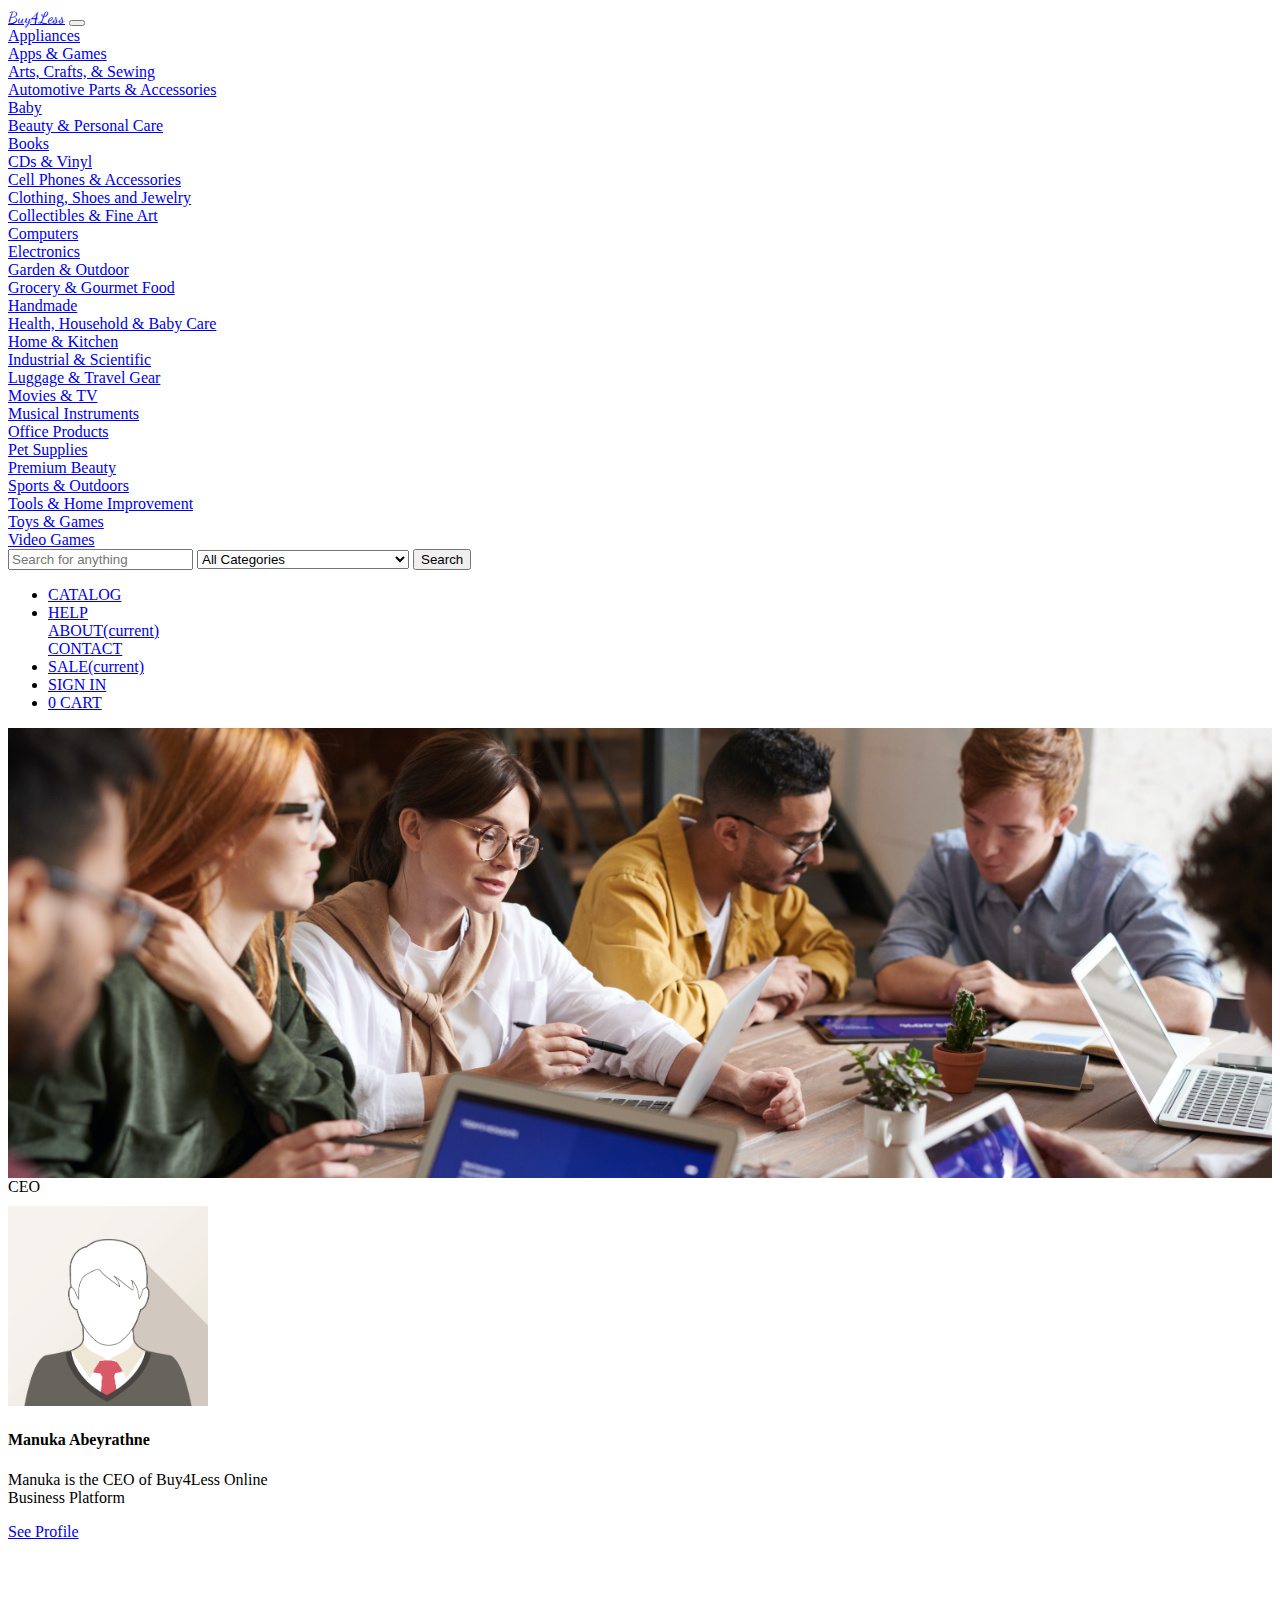
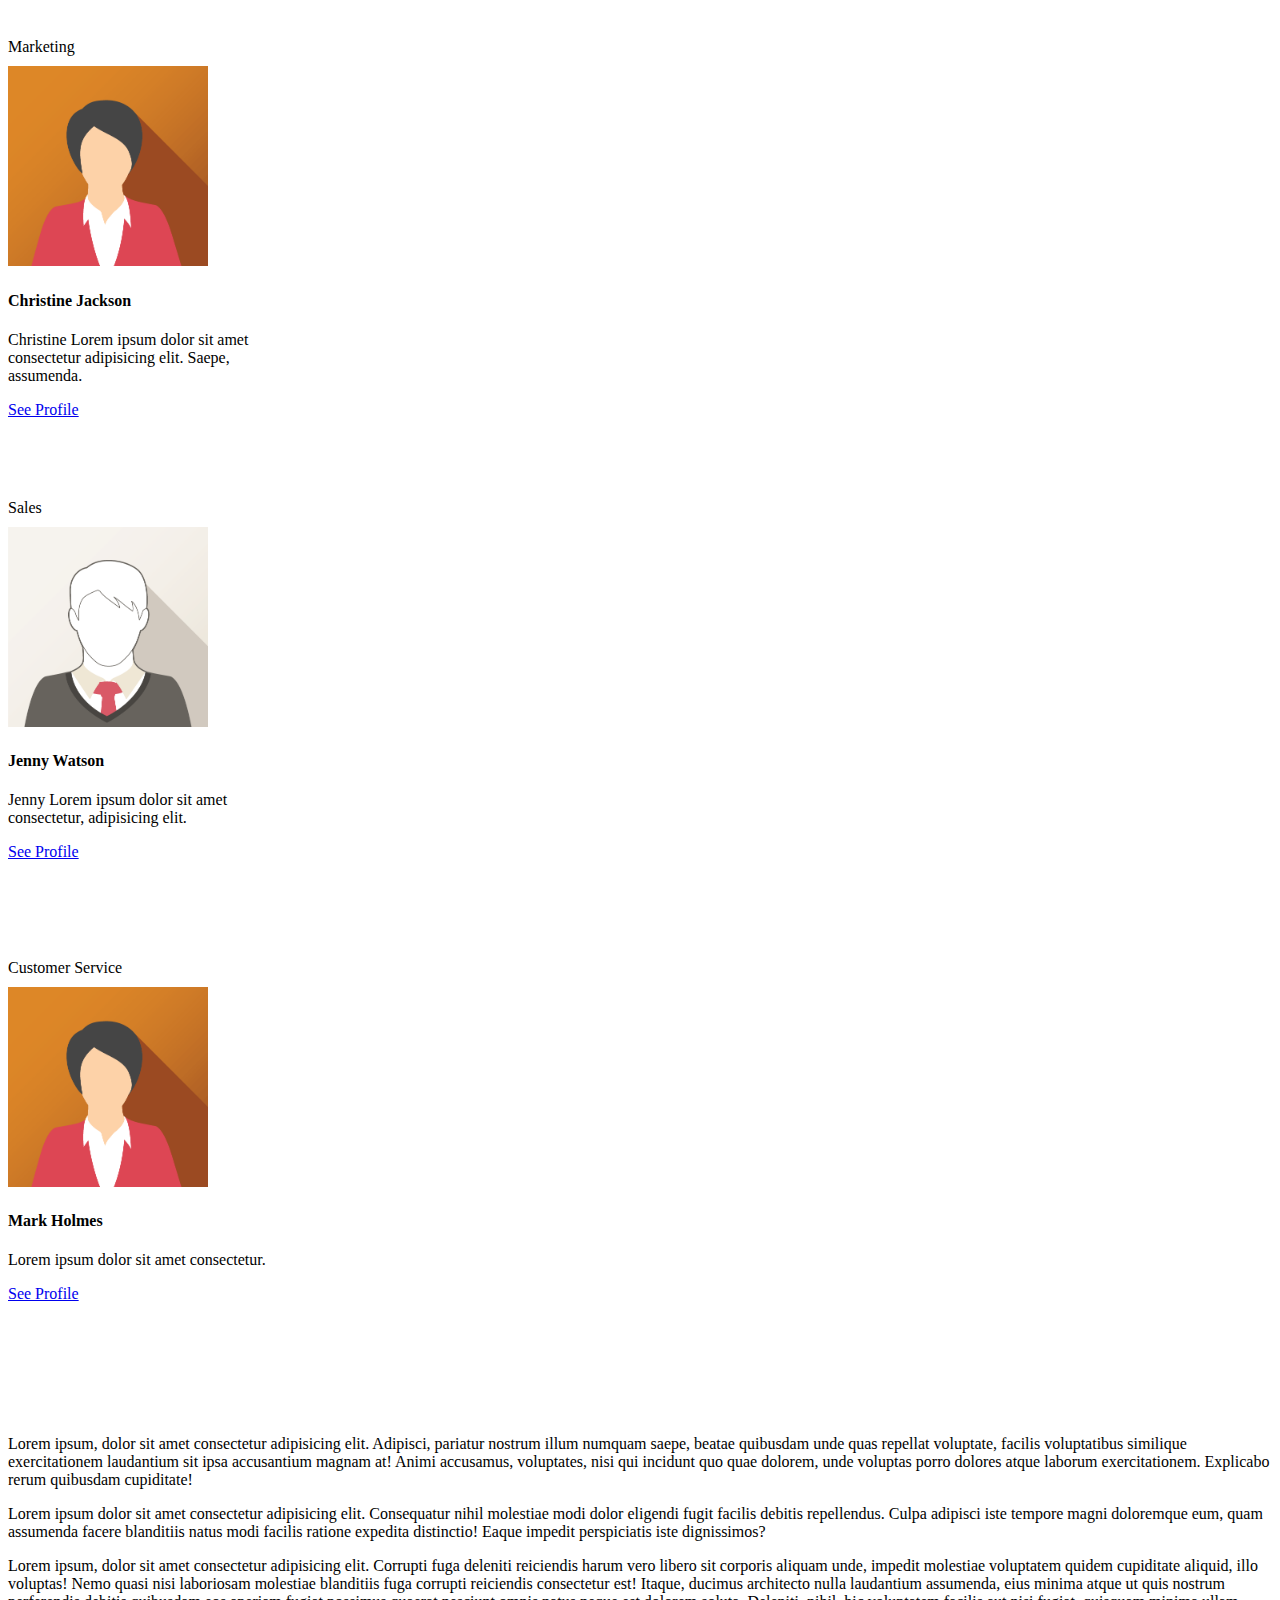
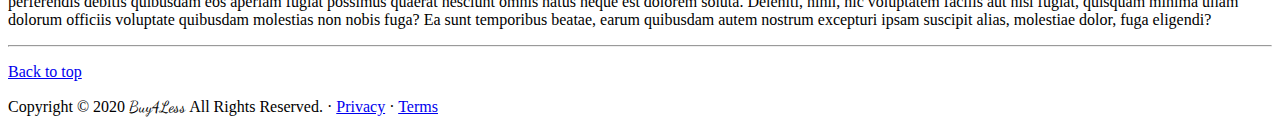
<file: about.html>
<!DOCTYPE html>
<html lang="zxx">
  <head>
    <!-- Required meta tags -->
    <meta charset="utf-8" />
    <meta
      name="viewport"
      content="width=device-width, initial-scale=1, shrink-to-fit=no"
    />

    <!-- Bootstrap CSS -->
    <link
      rel="stylesheet"
      href="https://cdn.jsdelivr.net/npm/bootstrap@4.5.3/dist/css/bootstrap.min.css"
      integrity="sha384-TX8t27EcRE3e/ihU7zmQxVncDAy5uIKz4rEkgIXeMed4M0jlfIDPvg6uqKI2xXr2"
      crossorigin="anonymous"
    />

    <!-- Fontawesome -->
    <link
      rel="stylesheet"
      href="https://pro.fontawesome.com/releases/v5.10.0/css/all.css"
      integrity="sha384-AYmEC3Yw5cVb3ZcuHtOA93w35dYTsvhLPVnYs9eStHfGJvOvKxVfELGroGkvsg+p"
      crossorigin="anonymous"
    />

    <!-- Animcation.Style -->
    <link
      rel="stylesheet"
      href="https://cdnjs.cloudflare.com/ajax/libs/animate.css/4.1.1/animate.min.css"
    />

    <!-- Google Fonts -->
    <link
      href="https://fonts.googleapis.com/css2?family=Dancing+Script:wght@700&display=swap"
      rel="stylesheet"
    />

    <!-- Custome CSS -->
    <link rel="stylesheet" href="css/style.css" />

    <title>Buy4Less</title>
  </head>
  <body class="bg-light">
    <header class="bg-dark">
      <nav class="navbar navbar-expand-lg navbar-dark bg-dark" id="top">
        <!-- Home Logo -->
        <a class="navbar-brand logo-text" href="index.html"
          ><i class="fas fa-store"></i> Buy4Less</a
        >

        <!-- Mobile Hamburger Menu -->
        <button
          class="navbar-toggler"
          type="button"
          data-toggle="collapse"
          data-target="#navbarSupportedContent"
          aria-controls="navbarSupportedContent"
          aria-expanded="false"
          aria-label="Toggle navigation"
        >
          <span class="navbar-toggler-icon"></span>
        </button>

        <!-- Home Catalog -->
        <div
          class="collapse navbar-collapse justify-content-md-center"
          id="navbarSupportedContent"
        >
          <a
            class="nav-link navbar-dropdown-toggle"
            href="#"
            id="navbarDropdown"
            role="button"
            data-toggle="dropdown"
            aria-haspopup="true"
            aria-expanded="false"
            ><span class="navbar-toggler-icon"></span
          ></a>
          <div class="dropdown-menu" aria-labelledby="navbarDropdown">
            <a class="dropdown-item" href="#">Appliances</a>
            <div class="dropdown-divider"></div>
            <a class="dropdown-item" href="#">Apps & Games</a>
            <div class="dropdown-divider"></div>
            <a class="dropdown-item" href="#">Arts, Crafts, & Sewing</a>
            <div class="dropdown-divider"></div>
            <a class="dropdown-item" href="#">Automotive Parts & Accessories</a>
            <div class="dropdown-divider"></div>
            <a class="dropdown-item" href="#">Baby</a>
            <div class="dropdown-divider"></div>
            <a class="dropdown-item" href="#">Beauty & Personal Care</a>
            <div class="dropdown-divider"></div>
            <a class="dropdown-item" href="#">Books</a>
            <div class="dropdown-divider"></div>
            <a class="dropdown-item" href="#">CDs & Vinyl</a>
            <div class="dropdown-divider"></div>
            <a class="dropdown-item" href="#">Cell Phones & Accessories</a>
            <div class="dropdown-divider"></div>
            <a class="dropdown-item" href="#">Clothing, Shoes and Jewelry</a>
            <div class="dropdown-divider"></div>
            <a class="dropdown-item" href="#">Collectibles & Fine Art</a>
            <div class="dropdown-divider"></div>
            <a class="dropdown-item" href="#">Computers</a>
            <div class="dropdown-divider"></div>
            <a class="dropdown-item" href="#">Electronics</a>
            <div class="dropdown-divider"></div>
            <a class="dropdown-item" href="#">Garden & Outdoor</a>
            <div class="dropdown-divider"></div>
            <a class="dropdown-item" href="#">Grocery & Gourmet Food</a>
            <div class="dropdown-divider"></div>
            <a class="dropdown-item" href="#">Handmade</a>
            <div class="dropdown-divider"></div>
            <a class="dropdown-item" href="#">Health, Household & Baby Care</a>
            <div class="dropdown-divider"></div>
            <a class="dropdown-item" href="#">Home & Kitchen</a>
            <div class="dropdown-divider"></div>
            <a class="dropdown-item" href="#">Industrial & Scientific</a>
            <div class="dropdown-divider"></div>
            <a class="dropdown-item" href="#">Luggage & Travel Gear</a>
            <div class="dropdown-divider"></div>
            <a class="dropdown-item" href="#">Movies & TV</a>
            <div class="dropdown-divider"></div>
            <a class="dropdown-item" href="#">Musical Instruments</a>
            <div class="dropdown-divider"></div>
            <a class="dropdown-item" href="#">Office Products</a>
            <div class="dropdown-divider"></div>
            <a class="dropdown-item" href="#">Pet Supplies</a>
            <div class="dropdown-divider"></div>
            <a class="dropdown-item" href="#">Premium Beauty</a>
            <div class="dropdown-divider"></div>
            <a class="dropdown-item" href="#">Sports & Outdoors</a>
            <div class="dropdown-divider"></div>
            <a class="dropdown-item" href="#">Tools & Home Improvement</a>
            <div class="dropdown-divider"></div>
            <a class="dropdown-item" href="#">Toys & Games</a>
            <div class="dropdown-divider"></div>
            <a class="dropdown-item" href="#">Video Games</a>
          </div>

          <!-- Product Search -->
          <form class="form-inline" action="contact.php" method="POST">
            <input
              class="form-control mr-sm-2"
              type="search"
              placeholder="Search for anything"
              aria-label="Search"
            />
            <select
              class="custom-select mr-sm-2"
              id="inputGroupSelect04"
              aria-label="Example select with button addon"
            >
              <option selected>All Categories</option>
              <option value="Appliances">Appliances</option>
              <option value="Apps & Games">Apps & Games</option>
              <option value="Arts, Crafts, & Sewing">
                Arts, Crafts, & Sewing
              </option>
              <option value="Automotive Parts & Accessories">
                Automotive Parts & Accessories
              </option>
              <option value="Baby">Baby</option>
              <option value="Beauty & Personal Care">
                Beauty & Personal Care
              </option>
              <option value="Books">Books</option>
              <option value="CDs & Vinyl">CDs & Vinyl</option>
              <option value="Cell Phones & Accessories">
                Cell Phones & Accessories
              </option>
              <option value="Clothing, Shoes and Jewelry">
                Clothing, Shoes and Jewelry
              </option>
              <option value="Collectibles & Fine Art">
                Collectibles & Fine Art
              </option>
              <option value="Computers">Computers</option>
              <option value="Electronics">Electronics</option>
              <option value="Garden & Outdoor">Garden & Outdoor</option>
              <option value="Grocery & Gourmet Food">
                Grocery & Gourmet Food
              </option>
              <option value="Handmade">Handmade</option>
              <option value="Health, Household & Baby Care">
                Health, Household & Baby Care
              </option>
              <option value="Home & Kitchen">Home & Kitchen</option>
              <option value="Industrial & Scientific">
                Industrial & Scientific
              </option>
              <option value="Luggage & Travel Gear">
                Luggage & Travel Gear
              </option>
              <option value="Movies & TV">Movies & TV</option>
              <option value="Musical Instruments">Musical Instruments</option>
              <option value="Office Products">Office Products</option>
              <option value="Pet Supplies">Premium Beauty</option>
              <option value="Sports & Outdoors">Sports & Outdoors</option>
              <option value="Tools & Home Improvement">
                Tools & Home Improvement
              </option>
              <option value="Toys & Games">Toys & Games</option>
              <option value="Video Games">Video Games</option>
            </select>
            <button class="btn btn-warning my-2 my-sm-0" type="submit">
              Search
            </button>
          </form>
        </div>

        <!-- Navbar Menu  -->
        <div class="collapse navbar-collapse">
          <ul class="navbar-nav ml-auto">
            <li class="nav-item">
              <a class="nav-link" href="catalog.html">CATALOG</a>
            </li>
            <li class="nav-item dropdown">
              <a
                class="nav-link dropdown-toggle"
                href="#"
                id="helpDropdown"
                role="button"
                data-toggle="dropdown"
                aria-haspopup="true"
                aria-expanded="false"
              >
                HELP
              </a>
              <div class="dropdown-menu" aria-labelledby="helpDropdown">
                <a class="dropdown-item active" href="about.html"
                  >ABOUT<span class="sr-only">(current)</span></a
                >
                <div class="dropdown-divider"></div>
                <a class="dropdown-item" href="contact.html">CONTACT</a>
              </div>
            </li>
            <li class="nav-item active">
              <a
                class="nav-link text-danger font-weight-bold animate__animated animate__flash animate__slow animate__infinite"
                href="sale.html"
                >SALE<span class="sr-only">(current)</span></a
              >
            </li>
            <li class="nav-item">
              <a class="nav-link" href="login.html"
                ><i class="far fa-user"></i> SIGN IN</a
              >
            </li>
            <li class="nav-item">
              <a class="nav-link btn btn-dark" href="cart.html"
                ><i class="fas fa-shopping-cart"></i>
                <span class="badge badge-light">0</span> CART</a
              >
            </li>
          </ul>
        </div>
      </nav>
    </header>

    <main>
      <!-- Our Team Image -->
      <div id="showcase-about"></div>

      <!-- Our Members -->
      <div class="container d-flex justify-content-center flex-column">
        <div class="row align-items-center">
          <div class="col- card text-dark bg-light mb-3">
            <div class="card-header text-center font-weight-bold">CEO</div>
            <div class="card align-items-center">
              <img
                class="card-img-contact"
                src="/images/member1.png"
                alt="Manuka"
              />
              <div class="card-body text-center">
                <h4 class="card-title">Manuka Abeyrathne</h4>
                <p class="card-text">
                  Manuka is the CEO of Buy4Less Online Business Platform
                </p>
                <a href="#" class="btn btn-primary">See Profile</a>
              </div>
            </div>
          </div>

          <div class="col- card text-dark bg-light mb-3">
            <div class="card-header text-center font-weight-bold">
              Marketing
            </div>
            <div class="card align-items-center">
              <img
                class="card-img-contact"
                src="/images/member2.png"
                alt="Christine"
              />
              <div class="card-body text-center">
                <h4 class="card-title">Christine Jackson</h4>
                <p class="card-text">
                  Christine Lorem ipsum dolor sit amet consectetur adipisicing
                  elit. Saepe, assumenda.
                </p>
                <a href="#" class="btn btn-primary">See Profile</a>
              </div>
            </div>
          </div>

          <div class="col- card text-dark bg-light mb-3">
            <div class="card-header text-center font-weight-bold">Sales</div>
            <div class="card align-items-center">
              <img class="card-img-contact" src="/images/member1.png" alt="Jenny" />
              <div class="card-body text-center">
                <h4 class="card-title">Jenny Watson</h4>
                <p class="card-text">
                  Jenny Lorem ipsum dolor sit amet consectetur, adipisicing
                  elit.
                </p>
                <a href="#" class="btn btn-primary">See Profile</a>
              </div>
            </div>
          </div>

          <div class="col- card text-dark bg-light mb-3">
            <div class="card-header text-center font-weight-bold">
              Customer Service
            </div>
            <div class="card align-items-center">
              <img class="card-img-contact" src="/images/member2.png" alt="Mark" />
              <div class="card-body text-center">
                <h4 class="card-title">Mark Holmes</h4>
                <p class="card-text">Lorem ipsum dolor sit amet consectetur.</p>
                <a href="#" class="btn btn-primary">See Profile</a>
              </div>
            </div>
          </div>
        </div>
      </div>

      <!-- About Us -->
      <div class="container d-flex justify-content-center flex-column">
        <div class="row align-items-center">
          <div class="col- text-dark bg-light mb-3">
            <p class="card-text">
              Lorem ipsum, dolor sit amet consectetur adipisicing elit.
              Adipisci, pariatur nostrum illum numquam saepe, beatae quibusdam
              unde quas repellat voluptate, facilis voluptatibus similique
              exercitationem laudantium sit ipsa accusantium magnam at! Animi
              accusamus, voluptates, nisi qui incidunt quo quae dolorem, unde
              voluptas porro dolores atque laborum exercitationem. Explicabo
              rerum quibusdam cupiditate!
            </p>
            <p class="card-text">
              Lorem ipsum dolor sit amet consectetur adipisicing elit.
              Consequatur nihil molestiae modi dolor eligendi fugit facilis
              debitis repellendus. Culpa adipisci iste tempore magni doloremque
              eum, quam assumenda facere blanditiis natus modi facilis ratione
              expedita distinctio! Eaque impedit perspiciatis iste dignissimos?
            </p>
            <p class="card-text">
              Lorem ipsum, dolor sit amet consectetur adipisicing elit. Corrupti
              fuga deleniti reiciendis harum vero libero sit corporis aliquam
              unde, impedit molestiae voluptatem quidem cupiditate aliquid, illo
              voluptas! Nemo quasi nisi laboriosam molestiae blanditiis fuga
              corrupti reiciendis consectetur est! Itaque, ducimus architecto
              nulla laudantium assumenda, eius minima atque ut quis nostrum
              perferendis debitis quibusdam eos aperiam fugiat possimus quaerat
              nesciunt omnis natus neque est dolorem soluta. Deleniti, nihil,
              hic voluptatem facilis aut nisi fugiat, quisquam minima ullam
              dolorum officiis voluptate quibusdam molestias non nobis fuga? Ea
              sunt temporibus beatae, earum quibusdam autem nostrum excepturi
              ipsam suscipit alias, molestiae dolor, fuga eligendi?
            </p>
          </div>
        </div>
      </div>
    </main>

    <hr />
    <footer class="container p-2 text-center">
      <p class="float-right"><a href="#top">Back to top</a></p>
      <p>
        Copyright &copy; 2020 <span class="logo-text"> Buy4Less</span> All
        Rights Reserved. &middot; <a href="#">Privacy</a> &middot;
        <a href="#">Terms</a>
      </p>
    </footer>

    <!-- Optional JavaScript; choose one of the two! -->

    <!-- Option 1: jQuery and Bootstrap Bundle (includes Popper) -->
    <script
      src="https://code.jquery.com/jquery-3.5.1.slim.min.js"
      integrity="sha384-DfXdz2htPH0lsSSs5nCTpuj/zy4C+OGpamoFVy38MVBnE+IbbVYUew+OrCXaRkfj"
      crossorigin="anonymous"
    ></script>
    <script
      src="https://cdn.jsdelivr.net/npm/bootstrap@4.5.3/dist/js/bootstrap.bundle.min.js"
      integrity="sha384-ho+j7jyWK8fNQe+A12Hb8AhRq26LrZ/JpcUGGOn+Y7RsweNrtN/tE3MoK7ZeZDyx"
      crossorigin="anonymous"
    ></script>

    <!-- Option 2: jQuery, Popper.js, and Bootstrap JS
    <script src="https://code.jquery.com/jquery-3.5.1.slim.min.js" integrity="sha384-DfXdz2htPH0lsSSs5nCTpuj/zy4C+OGpamoFVy38MVBnE+IbbVYUew+OrCXaRkfj" crossorigin="anonymous"></script>
    <script src="https://cdn.jsdelivr.net/npm/popper.js@1.16.1/dist/umd/popper.min.js" integrity="sha384-9/reFTGAW83EW2RDu2S0VKaIzap3H66lZH81PoYlFhbGU+6BZp6G7niu735Sk7lN" crossorigin="anonymous"></script>
    <script src="https://cdn.jsdelivr.net/npm/bootstrap@4.5.3/dist/js/bootstrap.min.js" integrity="sha384-w1Q4orYjBQndcko6MimVbzY0tgp4pWB4lZ7lr30WKz0vr/aWKhXdBNmNb5D92v7s" crossorigin="anonymous"></script>
    -->
  </body>
</html>
</file>
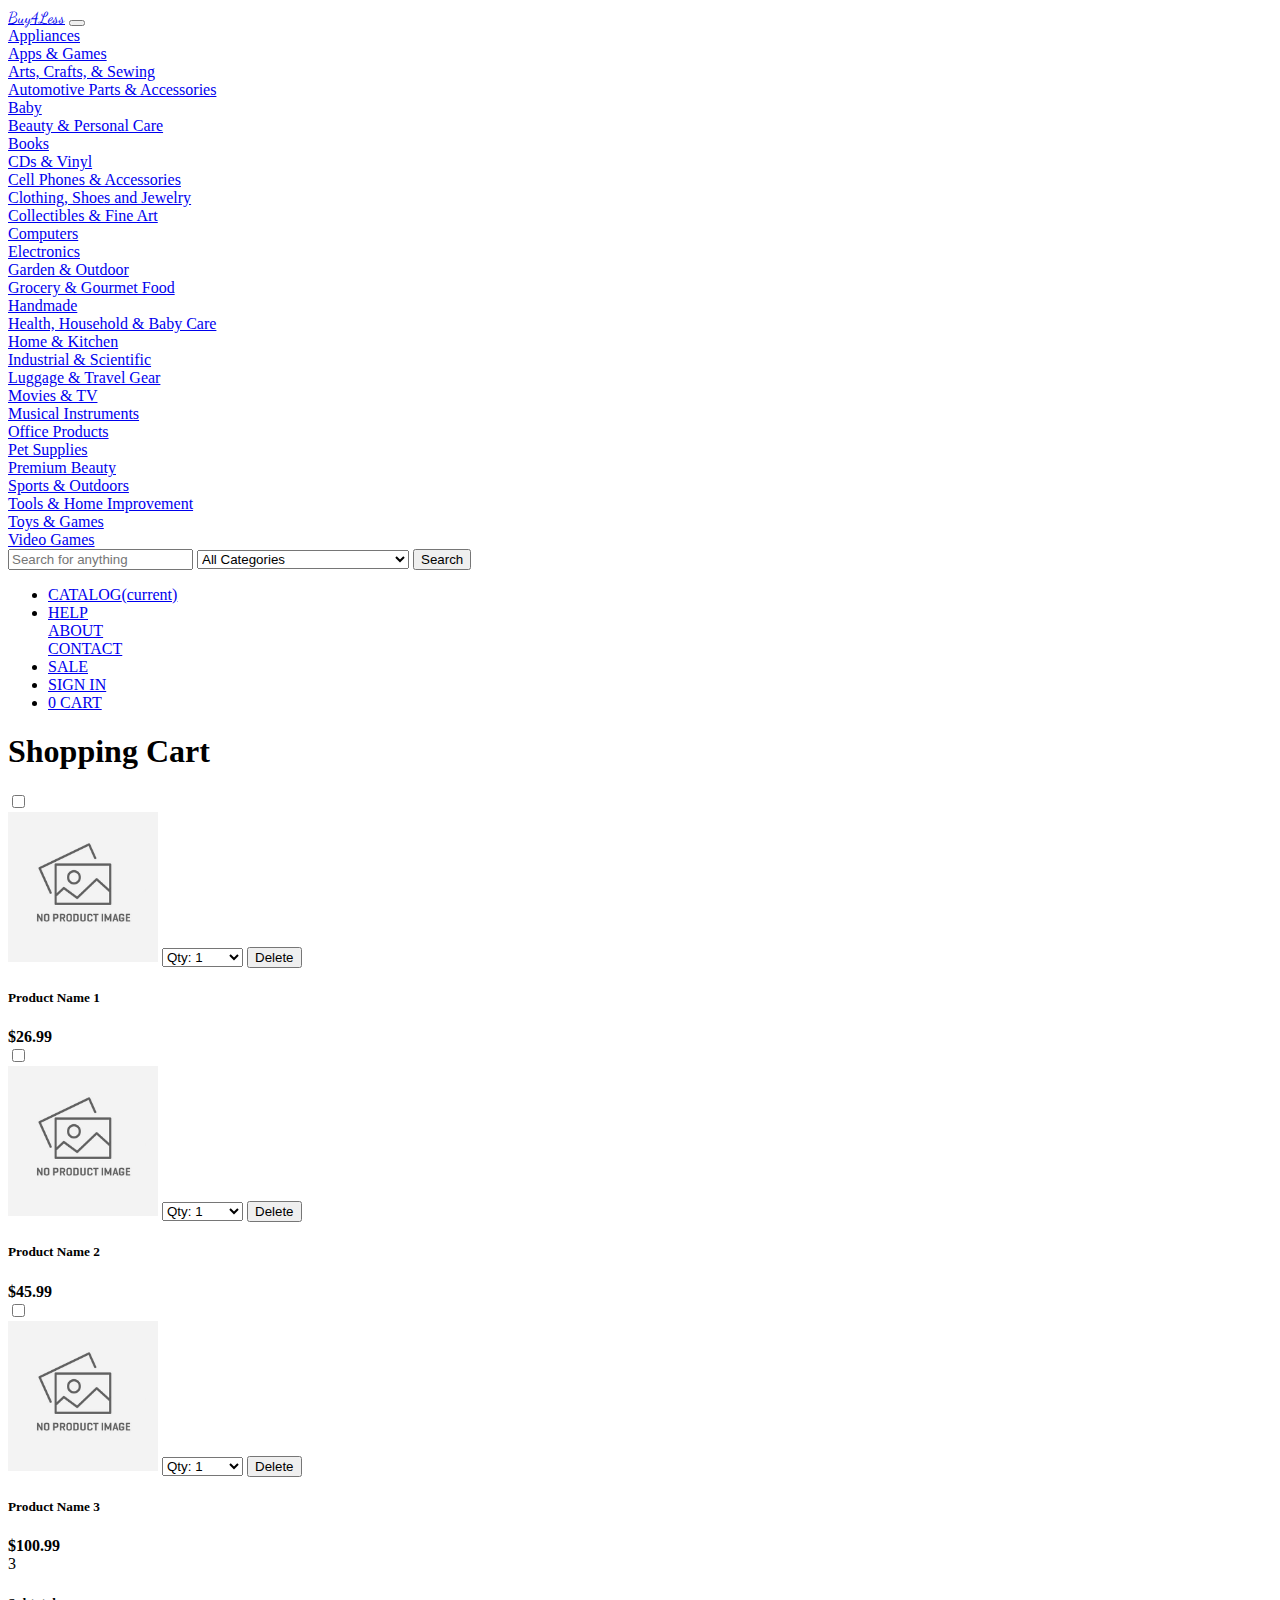
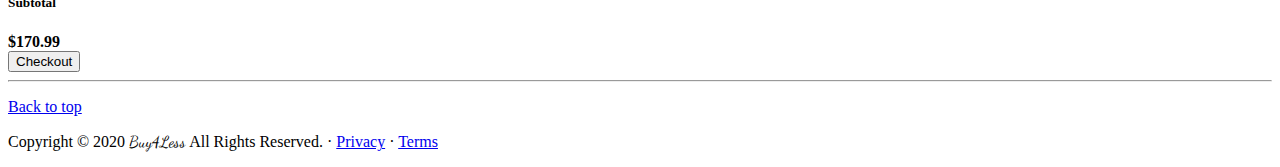
<file: cart.html>
<!DOCTYPE html>
<html lang="en">
  <head>
    <!-- Required meta tags -->
    <meta charset="utf-8" />
    <meta
      name="viewport"
      content="width=device-width, initial-scale=1, shrink-to-fit=no"
    />

    <!-- Bootstrap CSS -->
    <link
      rel="stylesheet"
      href="https://cdn.jsdelivr.net/npm/bootstrap@4.5.3/dist/css/bootstrap.min.css"
      integrity="sha384-TX8t27EcRE3e/ihU7zmQxVncDAy5uIKz4rEkgIXeMed4M0jlfIDPvg6uqKI2xXr2"
      crossorigin="anonymous"
    />

    <!-- Fontawesome -->
    <link
      rel="stylesheet"
      href="https://pro.fontawesome.com/releases/v5.10.0/css/all.css"
      integrity="sha384-AYmEC3Yw5cVb3ZcuHtOA93w35dYTsvhLPVnYs9eStHfGJvOvKxVfELGroGkvsg+p"
      crossorigin="anonymous"
    />

    <!-- Animcation.Style -->
    <link
      rel="stylesheet"
      href="https://cdnjs.cloudflare.com/ajax/libs/animate.css/4.1.1/animate.min.css"
    />

    <!-- Google Fonts -->
    <link
      href="https://fonts.googleapis.com/css2?family=Dancing+Script:wght@700&display=swap"
      rel="stylesheet"
    />

    <!-- Custome CSS -->
    <link rel="stylesheet" href="css/style.css" />

    <title>Buy4Less - Cart</title>
  </head>
  <body class="bg-light">
    <header class="bg-dark">
      <nav class="navbar navbar-expand-lg navbar-dark bg-dark" id="top">
        <!-- Home Logo -->
        <a class="navbar-brand logo-text" href="index.html"
          ><i class="fas fa-store"></i> Buy4Less</a
        >

        <!-- Mobile Hamburger Menu -->
        <button
          class="navbar-toggler"
          type="button"
          data-toggle="collapse"
          data-target="#navbarSupportedContent"
          aria-controls="navbarSupportedContent"
          aria-expanded="false"
          aria-label="Toggle navigation"
        >
          <span class="navbar-toggler-icon"></span>
        </button>

        <!-- Home Catalog -->
        <div
          class="collapse navbar-collapse justify-content-md-center"
          id="navbarSupportedContent"
        >
          <a
            class="nav-link navbar-dropdown-toggle"
            href="#"
            id="navbarDropdown"
            role="button"
            data-toggle="dropdown"
            aria-haspopup="true"
            aria-expanded="false"
            ><span class="navbar-toggler-icon"></span
          ></a>
          <div class="dropdown-menu" aria-labelledby="navbarDropdown">
            <a class="dropdown-item" href="#">Appliances</a>
            <div class="dropdown-divider"></div>
            <a class="dropdown-item" href="#">Apps & Games</a>
            <div class="dropdown-divider"></div>
            <a class="dropdown-item" href="#">Arts, Crafts, & Sewing</a>
            <div class="dropdown-divider"></div>
            <a class="dropdown-item" href="#">Automotive Parts & Accessories</a>
            <div class="dropdown-divider"></div>
            <a class="dropdown-item" href="#">Baby</a>
            <div class="dropdown-divider"></div>
            <a class="dropdown-item" href="#">Beauty & Personal Care</a>
            <div class="dropdown-divider"></div>
            <a class="dropdown-item" href="#">Books</a>
            <div class="dropdown-divider"></div>
            <a class="dropdown-item" href="#">CDs & Vinyl</a>
            <div class="dropdown-divider"></div>
            <a class="dropdown-item" href="#">Cell Phones & Accessories</a>
            <div class="dropdown-divider"></div>
            <a class="dropdown-item" href="#">Clothing, Shoes and Jewelry</a>
            <div class="dropdown-divider"></div>
            <a class="dropdown-item" href="#">Collectibles & Fine Art</a>
            <div class="dropdown-divider"></div>
            <a class="dropdown-item" href="#">Computers</a>
            <div class="dropdown-divider"></div>
            <a class="dropdown-item" href="#">Electronics</a>
            <div class="dropdown-divider"></div>
            <a class="dropdown-item" href="#">Garden & Outdoor</a>
            <div class="dropdown-divider"></div>
            <a class="dropdown-item" href="#">Grocery & Gourmet Food</a>
            <div class="dropdown-divider"></div>
            <a class="dropdown-item" href="#">Handmade</a>
            <div class="dropdown-divider"></div>
            <a class="dropdown-item" href="#">Health, Household & Baby Care</a>
            <div class="dropdown-divider"></div>
            <a class="dropdown-item" href="#">Home & Kitchen</a>
            <div class="dropdown-divider"></div>
            <a class="dropdown-item" href="#">Industrial & Scientific</a>
            <div class="dropdown-divider"></div>
            <a class="dropdown-item" href="#">Luggage & Travel Gear</a>
            <div class="dropdown-divider"></div>
            <a class="dropdown-item" href="#">Movies & TV</a>
            <div class="dropdown-divider"></div>
            <a class="dropdown-item" href="#">Musical Instruments</a>
            <div class="dropdown-divider"></div>
            <a class="dropdown-item" href="#">Office Products</a>
            <div class="dropdown-divider"></div>
            <a class="dropdown-item" href="#">Pet Supplies</a>
            <div class="dropdown-divider"></div>
            <a class="dropdown-item" href="#">Premium Beauty</a>
            <div class="dropdown-divider"></div>
            <a class="dropdown-item" href="#">Sports & Outdoors</a>
            <div class="dropdown-divider"></div>
            <a class="dropdown-item" href="#">Tools & Home Improvement</a>
            <div class="dropdown-divider"></div>
            <a class="dropdown-item" href="#">Toys & Games</a>
            <div class="dropdown-divider"></div>
            <a class="dropdown-item" href="#">Video Games</a>
          </div>

          <!-- Product Search -->
          <form class="form-inline" action="contact.php" method="POST">
            <input
              class="form-control mr-sm-2"
              type="search"
              placeholder="Search for anything"
              aria-label="Search"
            />
            <select
              class="custom-select mr-sm-2"
              id="inputGroupSelect04"
              aria-label="Example select with button addon"
            >
              <option selected>All Categories</option>
              <option value="Appliances">Appliances</option>
              <option value="Apps & Games">Apps & Games</option>
              <option value="Arts, Crafts, & Sewing">
                Arts, Crafts, & Sewing
              </option>
              <option value="Automotive Parts & Accessories">
                Automotive Parts & Accessories
              </option>
              <option value="Baby">Baby</option>
              <option value="Beauty & Personal Care">
                Beauty & Personal Care
              </option>
              <option value="Books">Books</option>
              <option value="CDs & Vinyl">CDs & Vinyl</option>
              <option value="Cell Phones & Accessories">
                Cell Phones & Accessories
              </option>
              <option value="Clothing, Shoes and Jewelry">
                Clothing, Shoes and Jewelry
              </option>
              <option value="Collectibles & Fine Art">
                Collectibles & Fine Art
              </option>
              <option value="Computers">Computers</option>
              <option value="Electronics">Electronics</option>
              <option value="Garden & Outdoor">Garden & Outdoor</option>
              <option value="Grocery & Gourmet Food">
                Grocery & Gourmet Food
              </option>
              <option value="Handmade">Handmade</option>
              <option value="Health, Household & Baby Care">
                Health, Household & Baby Care
              </option>
              <option value="Home & Kitchen">Home & Kitchen</option>
              <option value="Industrial & Scientific">
                Industrial & Scientific
              </option>
              <option value="Luggage & Travel Gear">
                Luggage & Travel Gear
              </option>
              <option value="Movies & TV">Movies & TV</option>
              <option value="Musical Instruments">Musical Instruments</option>
              <option value="Office Products">Office Products</option>
              <option value="Pet Supplies">Premium Beauty</option>
              <option value="Sports & Outdoors">Sports & Outdoors</option>
              <option value="Tools & Home Improvement">
                Tools & Home Improvement
              </option>
              <option value="Toys & Games">Toys & Games</option>
              <option value="Video Games">Video Games</option>
            </select>
            <button class="btn btn-warning my-2 my-sm-0" type="submit">
              Search
            </button>
          </form>
        </div>

        <!-- Navbar Menu  -->
        <div class="collapse navbar-collapse" id="navbarSupportedContent">
          <ul class="navbar-nav ml-auto">
            <li class="nav-item">
              <a class="nav-link active" href="catalog.html">CATALOG<span class="sr-only">(current)</span></a>
            </li>
            <li class="nav-item dropdown">
              <a
                class="nav-link dropdown-toggle"
                href="#"
                id="helpDropdown"
                role="button"
                data-toggle="dropdown"
                aria-haspopup="true"
                aria-expanded="false"
              >
                HELP
              </a>
              <div class="dropdown-menu" aria-labelledby="helpDropdown">
                <a class="dropdown-item active" href="about.html"
                  >ABOUT</a
                >
                <div class="dropdown-divider"></div>
                <a class="dropdown-item" href="contact.html"
                  >CONTACT</a
                >
              </div>
            </li>
            <li class="nav-item active">
              <a
                class="nav-link text-danger font-weight-bold animate__animated animate__flash animate__slow animate__infinite"
                href="sale.html"
                >SALE</a
              >
            </li>
            <li class="nav-item">
              <a class="nav-link" href="login.html"
                ><i class="far fa-user"></i> SIGN IN</a
              >
            </li>
            <li class="nav-item">
              <a class="nav-link btn btn-dark" href="cart.html"
                ><i class="fas fa-shopping-cart"></i>
                <span class="badge badge-light">0</span> CART</a
              >
            </li>
          </ul>
        </div>
      </nav>
    </header>

    <main>  
        <!-- Shopping Cart Title -->
        <div class="jumbotron jumbotron-fluid">
            <div class="container">
              <h1 class="display-4">Shopping Cart</h1>
            </div>
          </div>

        <!-- Shopping Item List -->
          <form class="form-inline" action="checkout.html" method="POST">
        <div class="container d-flex justify-content-center flex-column">
            <div class="row align-items-center">
              <div class="col-s bg-light mb-3 card cart-checkbox"><input type="checkbox" aria-label="Checkbox for following text input"></div>
              <div class="col mb-3 align-items-center bg-light">
                <img src="/images/no-image.jpg" class="card-item-img" alt="Item 1 Image">                
                <select id="inputGroupSelect">
                    <option selected>Qty: 1</option>
                    <option value="0">0 (Delete)</option>
                    <option value="1">1</option>
                    <option value="2">2</option>
                    <option value="3">3</option>
                    <option value="4">4</option>
                    <option value="5">5</option>
                    <option value="6">6</option>
                    <option value="7">7</option>
                    <option value="8">8</option>
                    <option value="9">9</option>
                    <option value="10">10+</option>
                </select>
                <button class="btn btn-secondary" type="button">Delete</button>
              </div>
              <div class="col bg-light mb-3"><h5 class="card-title">Product Name 1</h5></div>
              <div class="col bg-light mb-3"><strong>$26.99</strong> </div>
            </div>
            <!-- Product 2 -->
            
            <div class="row align-items-center">
                <div class="col-s bg-light mb-3 card cart-checkbox"><input type="checkbox" aria-label="Checkbox for following text input"></div>
                <div class="col mb-3 align-items-center bg-light">
                  <img src="/images/no-image.jpg" class="card-item-img" alt="Item 2 Image">                
                  <select id="inputGroupSelect2">
                      <option selected>Qty: 1</option>
                      <option value="0">0 (Delete)</option>
                      <option value="1">1</option>
                      <option value="2">2</option>
                      <option value="3">3</option>
                      <option value="4">4</option>
                      <option value="5">5</option>
                      <option value="6">6</option>
                      <option value="7">7</option>
                      <option value="8">8</option>
                      <option value="9">9</option>
                      <option value="10">10+</option>
                  </select>
                  <button class="btn btn-secondary" type="button">Delete</button>
                </div>
                <div class="col bg-light mb-3"><h5 class="card-title">Product Name 2</h5></div>
                <div class="col bg-light mb-3"><strong>$45.99</strong> </div>
              </div>
              
            <div class="row align-items-center">
                <div class="col-s bg-light mb-3 card cart-checkbox"><input type="checkbox" aria-label="Checkbox for following text input"></div>
                <div class="col mb-3 align-items-center bg-light">
                  <img src="/images/no-image.jpg" class="card-item-img" alt="Item 3 Image">                
                  <select id="inputGroupSelect3">
                      <option selected>Qty: 1</option>
                      <option value="0">0 (Delete)</option>
                      <option value="1">1</option>
                      <option value="2">2</option>
                      <option value="3">3</option>
                      <option value="4">4</option>
                      <option value="5">5</option>
                      <option value="6">6</option>
                      <option value="7">7</option>
                      <option value="8">8</option>
                      <option value="9">9</option>
                      <option value="10">10+</option>
                  </select>
                  <button class="btn btn-secondary" type="button">Delete</button>
                </div>
                <div class="col bg-light mb-3"><h5 class="card-title">Product Name 3</h5></div>
                <div class="col bg-light mb-3"><strong>$100.99</strong> </div>
              </div>
              
            <div class="row align-items-center">
                <div class="col-s bg-light mb-3 card cart-checkbox"><span class="badge badge-light">3</span></div>
                <div class="col mb-3 align-items-center bg-light">
                </div>
                <div class="col bg-light mb-3"><h5 class="card-title">Subtotal</h5></div>
                <div class="col bg-light mb-3"><strong>$170.99</strong> </div>
              </div>
              
              <div class="row align-items-center">
                  <div class="col-s bg-light mb-3 card cart-checkbox"></div>
                  <div class="col mb-3 align-items-center bg-light">
                  </div>
                  <div class="col bg-light mb-3"></div>
                  <div class="col bg-light mb-3"><button class="btn btn-warning" type="submit" id="inputGroupFileAddon04">Checkout</button></div>
                </div>
              </form>
          </div>
    </main>

    <hr />
    <footer class="container p-2 text-center">
      <p class="float-right"><a href="#top">Back to top</a></p>
      <p>
        Copyright &copy; 2020 <span class="logo-text"> Buy4Less</span> All
        Rights Reserved. &middot; <a href="#">Privacy</a> &middot;
        <a href="#">Terms</a>
      </p>
    </footer>

    <!-- Optional JavaScript; choose one of the two! -->

    <!-- Option 1: jQuery and Bootstrap Bundle (includes Popper) -->
    <script
      src="https://code.jquery.com/jquery-3.5.1.slim.min.js"
      integrity="sha384-DfXdz2htPH0lsSSs5nCTpuj/zy4C+OGpamoFVy38MVBnE+IbbVYUew+OrCXaRkfj"
      crossorigin="anonymous"
    ></script>
    <script
      src="https://cdn.jsdelivr.net/npm/bootstrap@4.5.3/dist/js/bootstrap.bundle.min.js"
      integrity="sha384-ho+j7jyWK8fNQe+A12Hb8AhRq26LrZ/JpcUGGOn+Y7RsweNrtN/tE3MoK7ZeZDyx"
      crossorigin="anonymous"
    ></script>

    <!-- Option 2: jQuery, Popper.js, and Bootstrap JS
    <script src="https://code.jquery.com/jquery-3.5.1.slim.min.js" integrity="sha384-DfXdz2htPH0lsSSs5nCTpuj/zy4C+OGpamoFVy38MVBnE+IbbVYUew+OrCXaRkfj" crossorigin="anonymous"></script>
    <script src="https://cdn.jsdelivr.net/npm/popper.js@1.16.1/dist/umd/popper.min.js" integrity="sha384-9/reFTGAW83EW2RDu2S0VKaIzap3H66lZH81PoYlFhbGU+6BZp6G7niu735Sk7lN" crossorigin="anonymous"></script>
    <script src="https://cdn.jsdelivr.net/npm/bootstrap@4.5.3/dist/js/bootstrap.min.js" integrity="sha384-w1Q4orYjBQndcko6MimVbzY0tgp4pWB4lZ7lr30WKz0vr/aWKhXdBNmNb5D92v7s" crossorigin="anonymous"></script>
    -->
  </body>
</html>
</file>
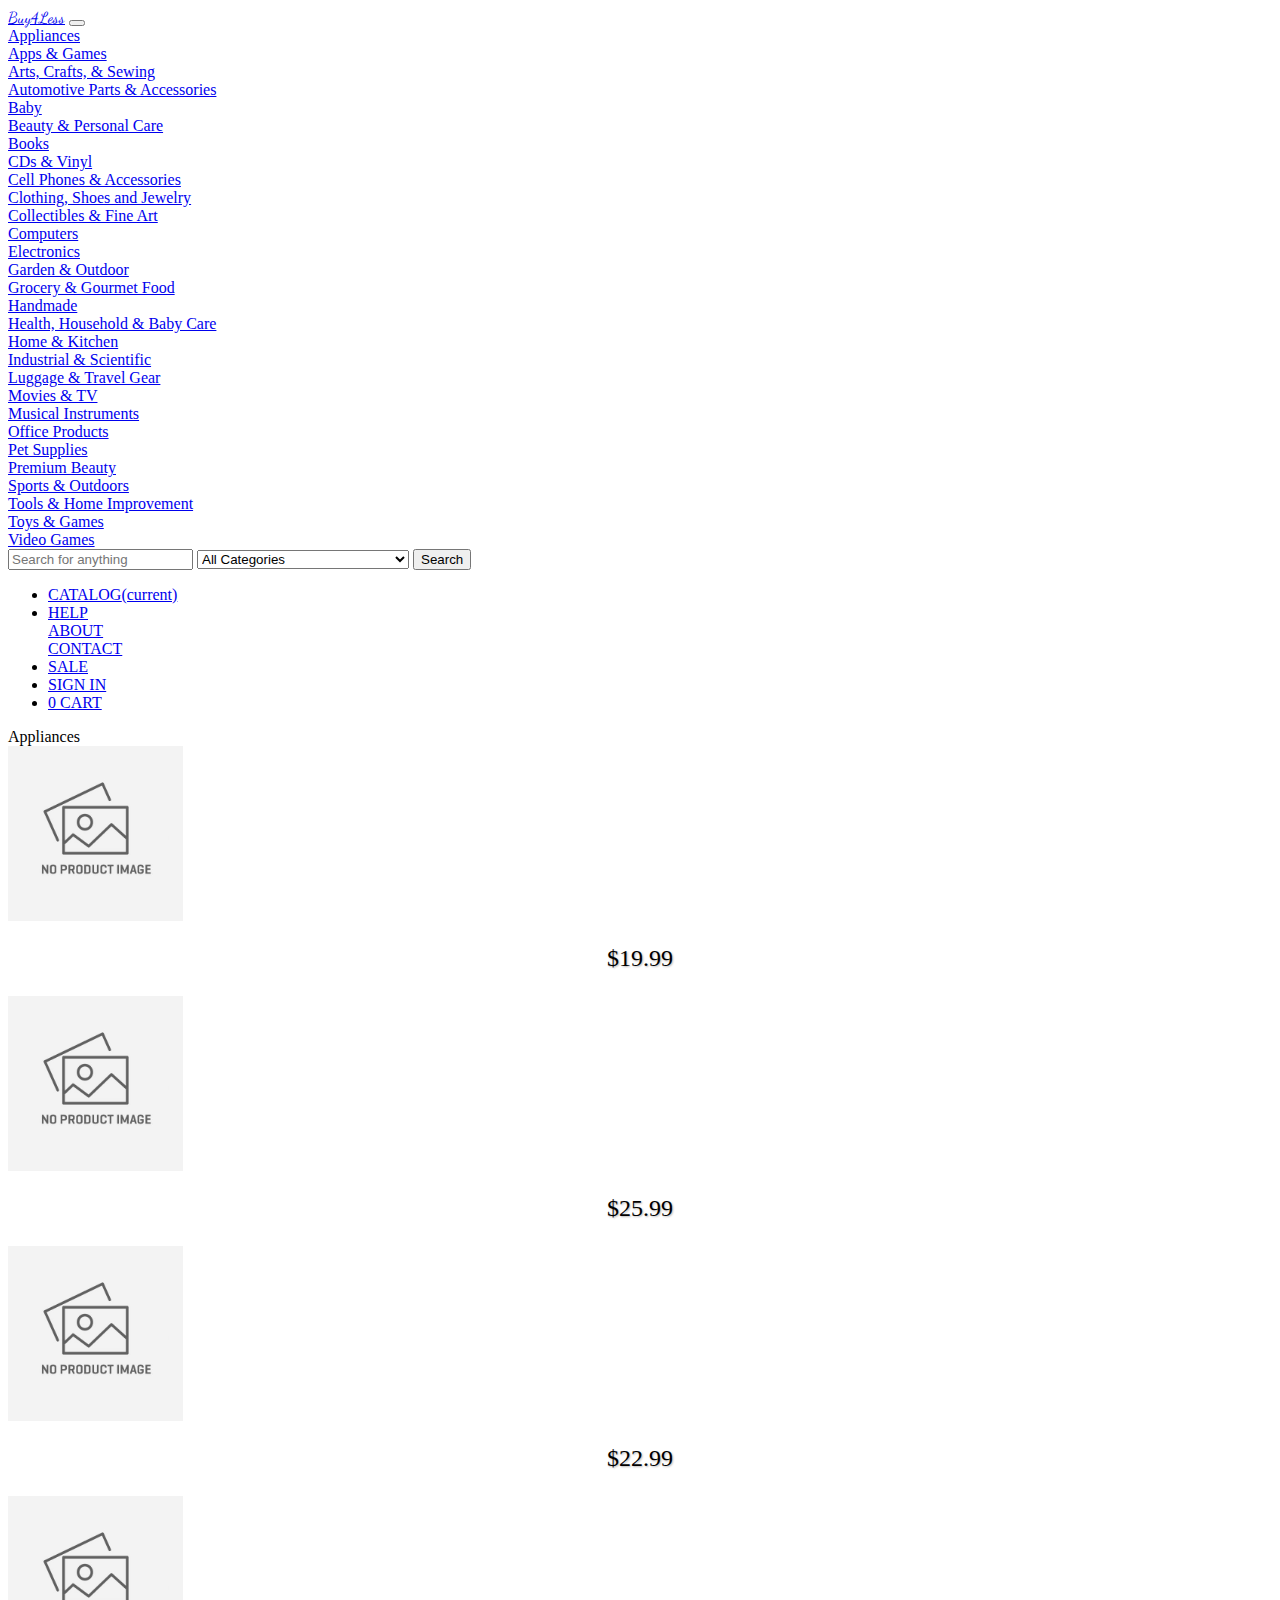
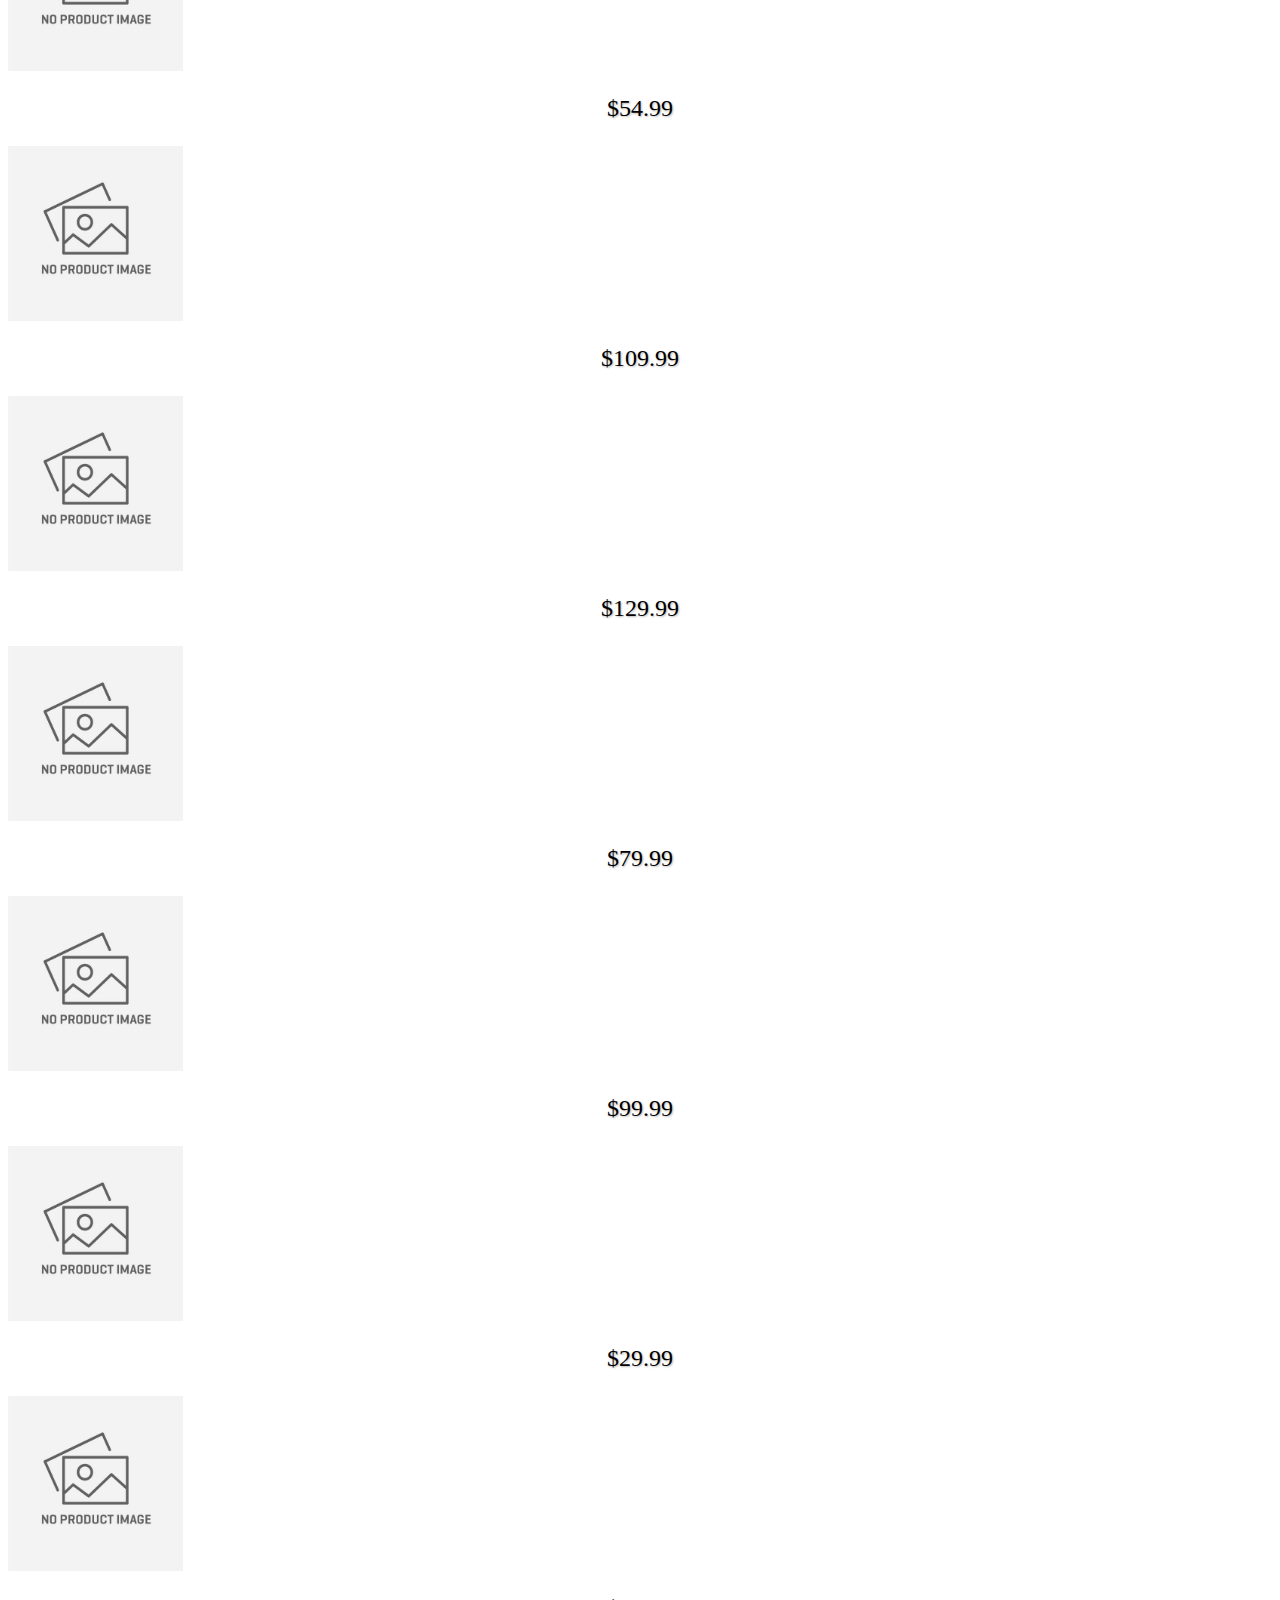
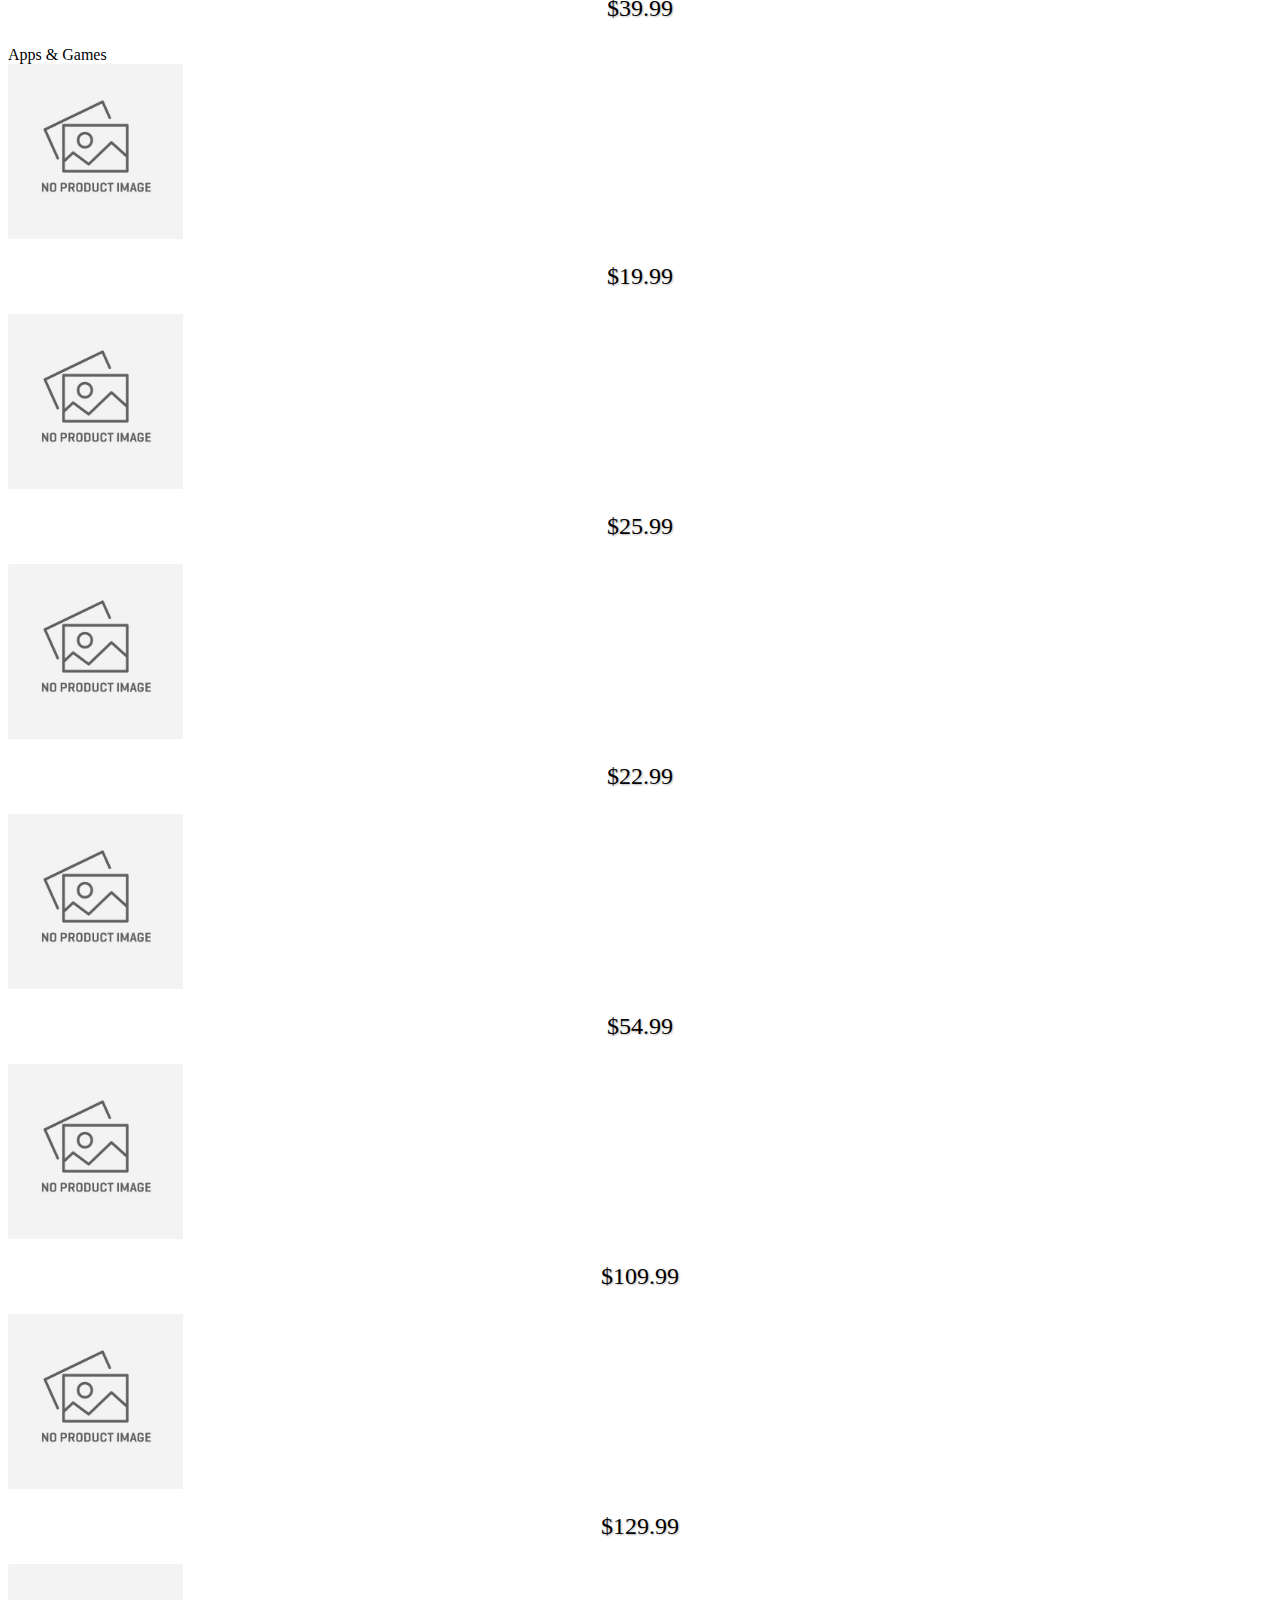
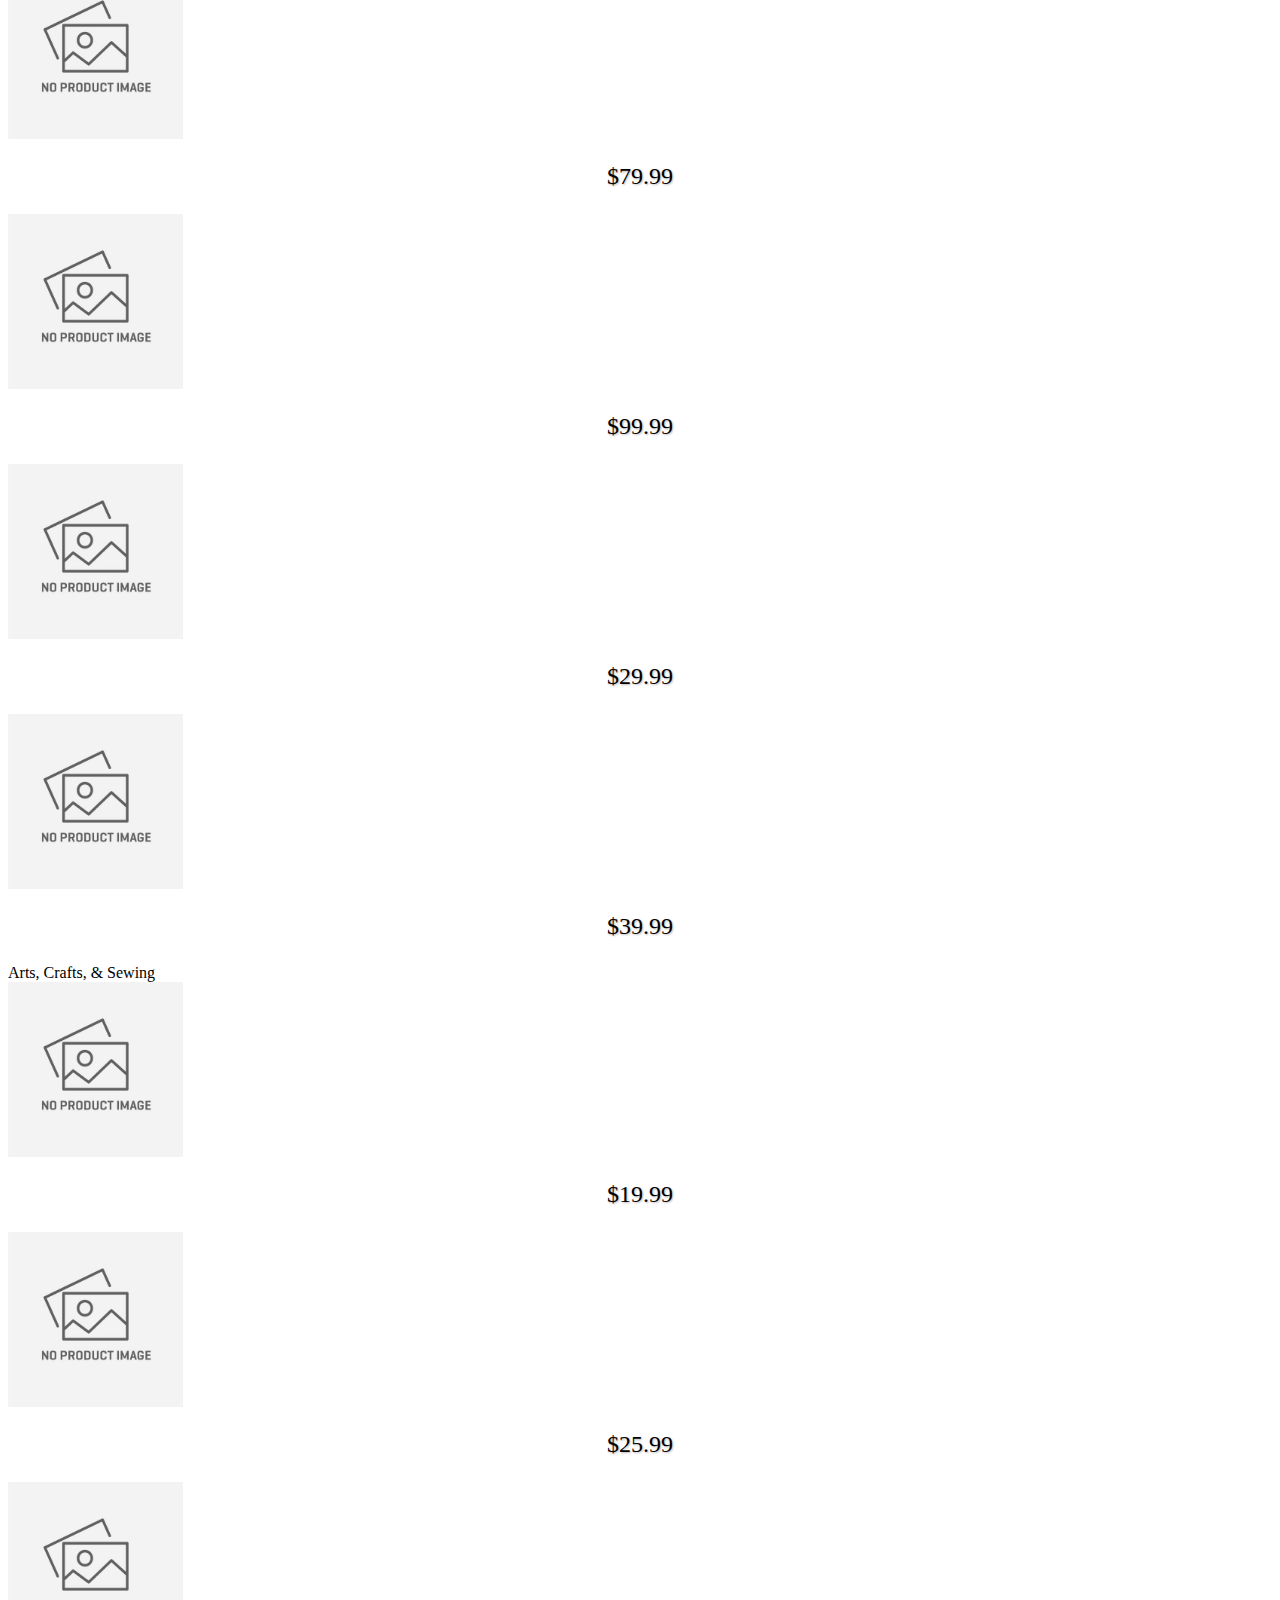
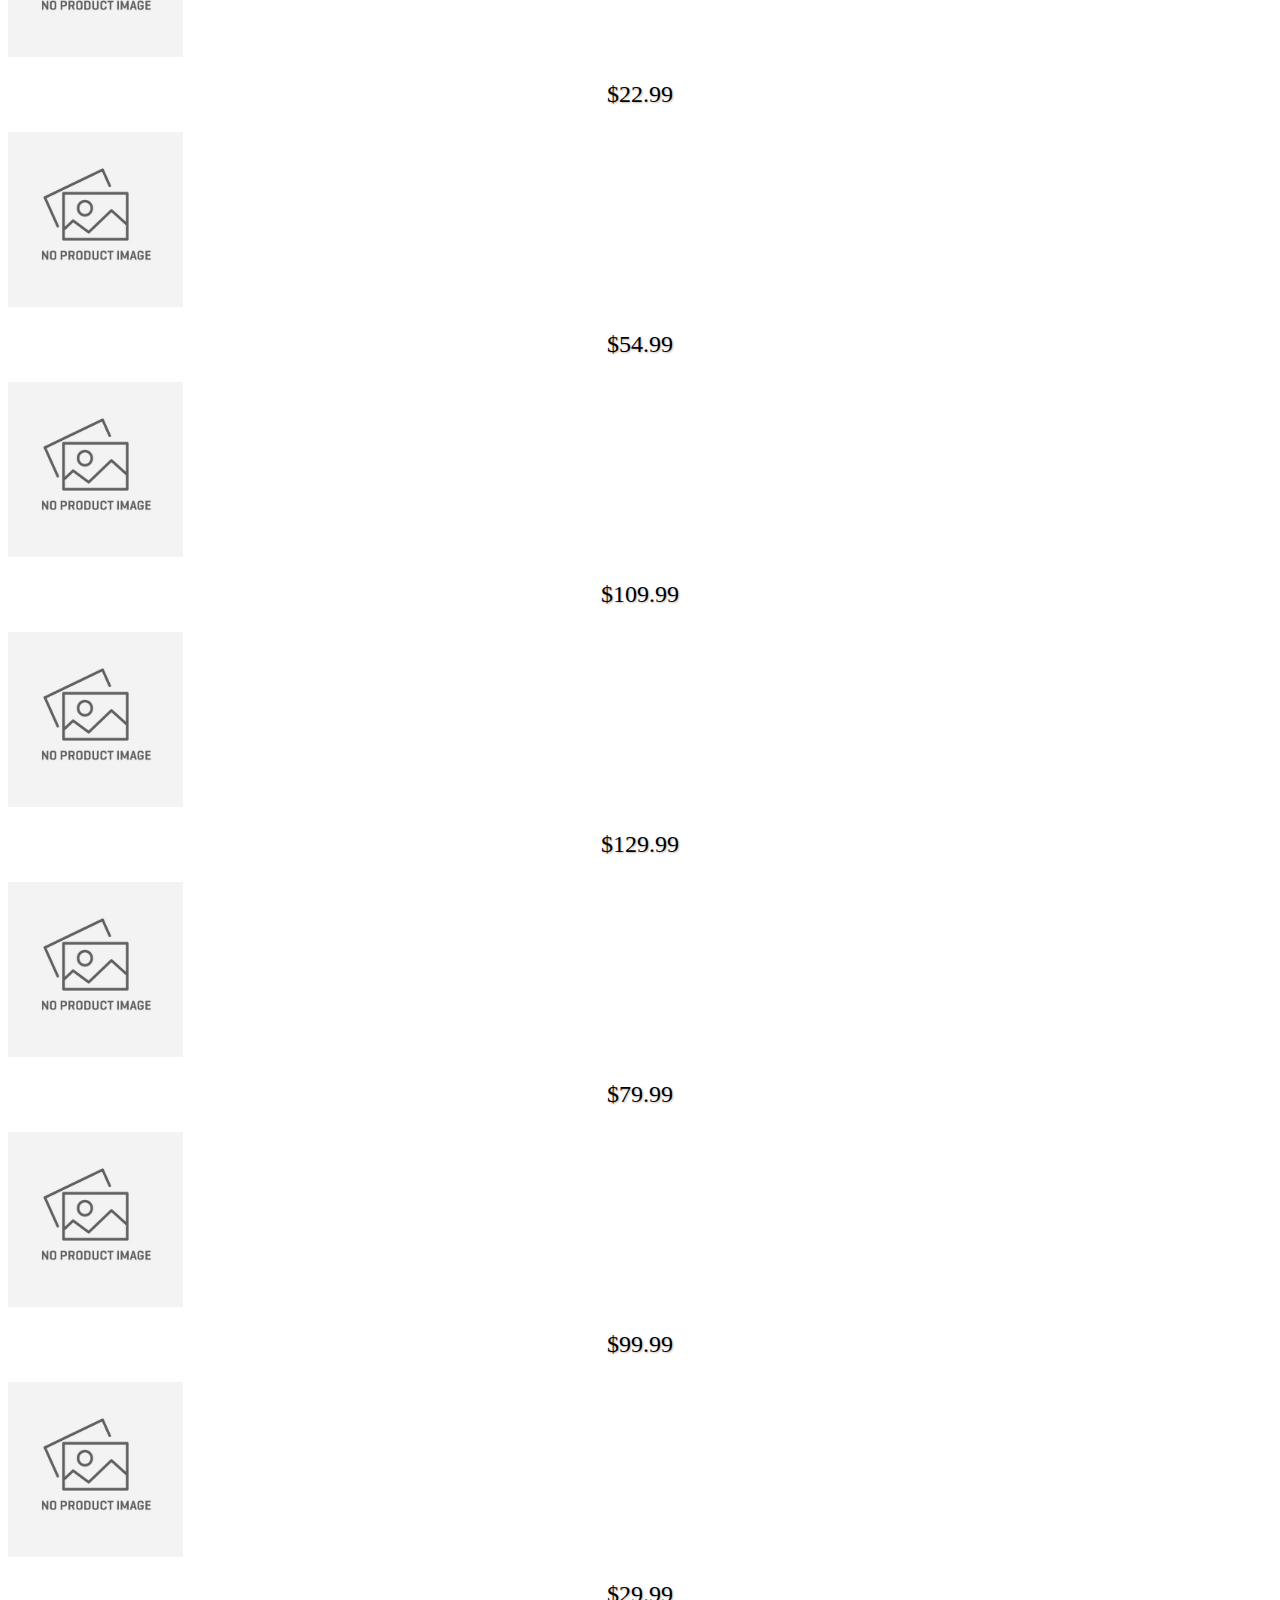
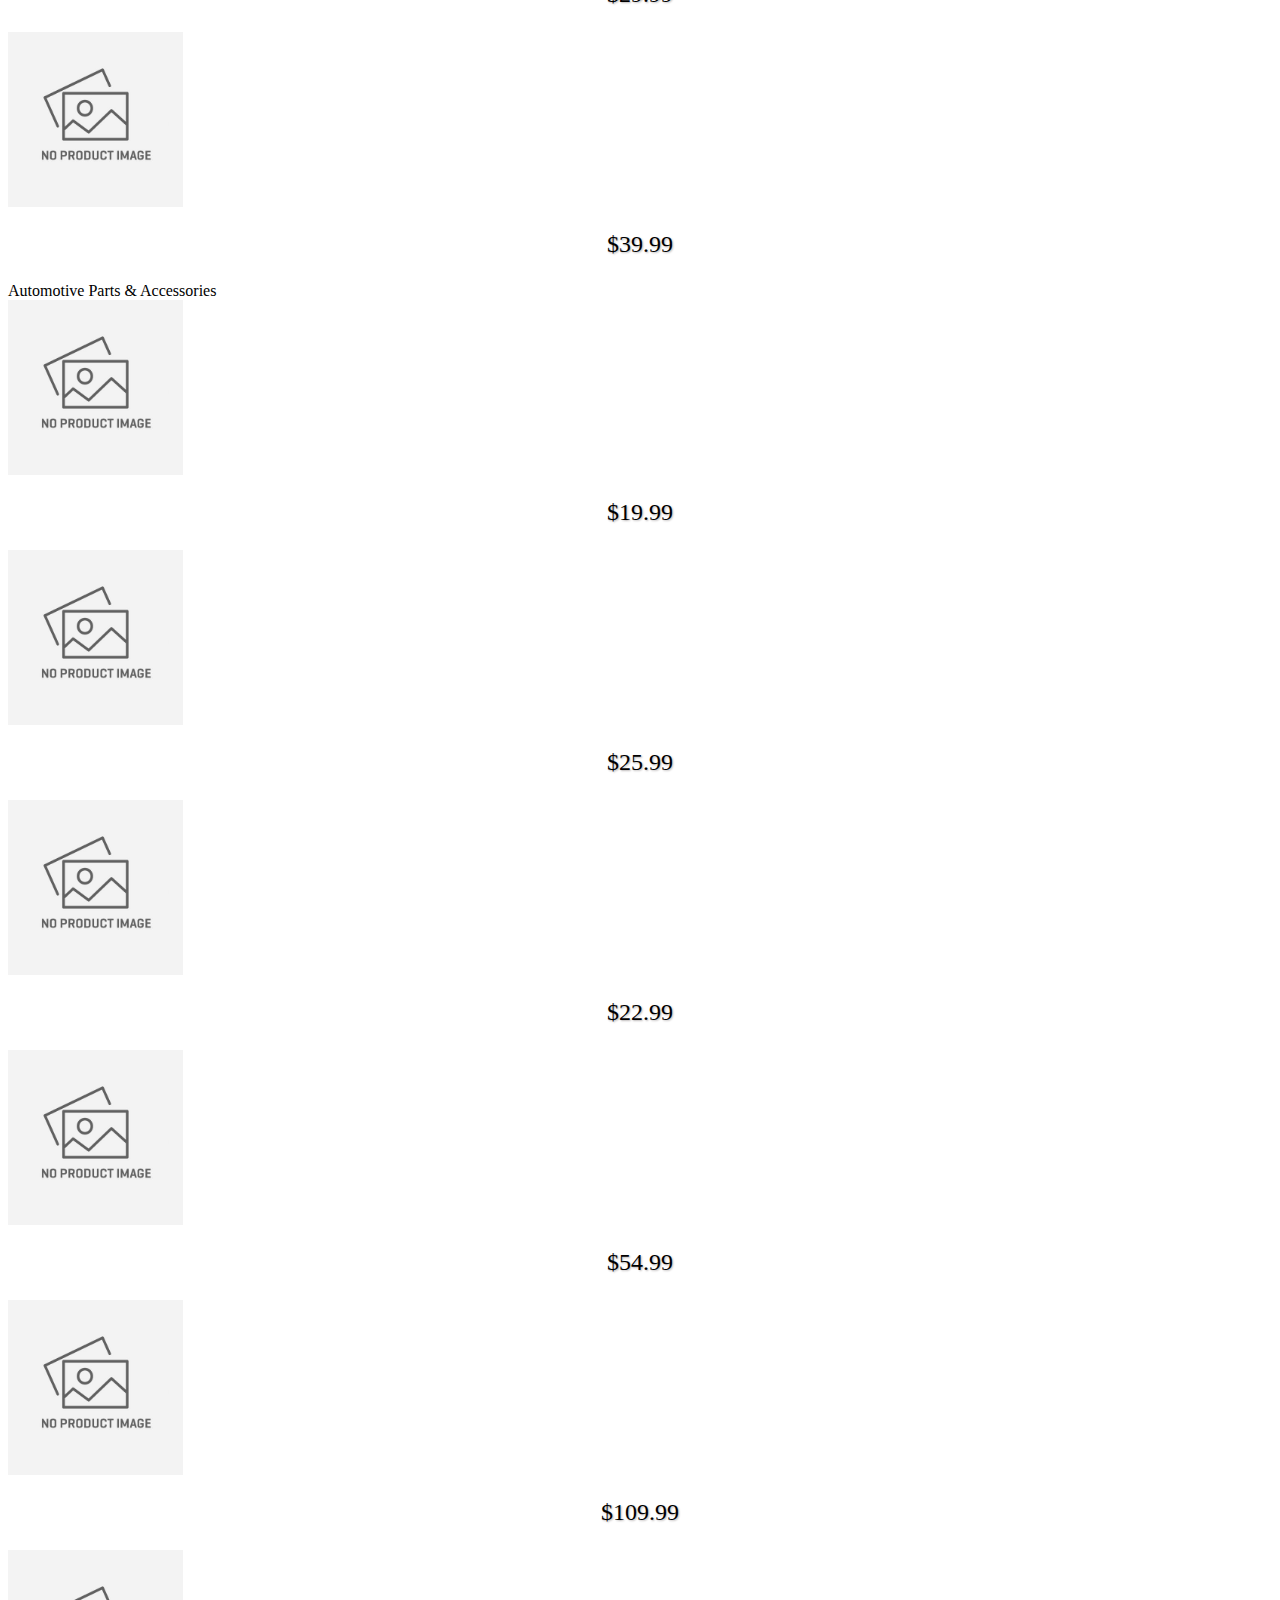
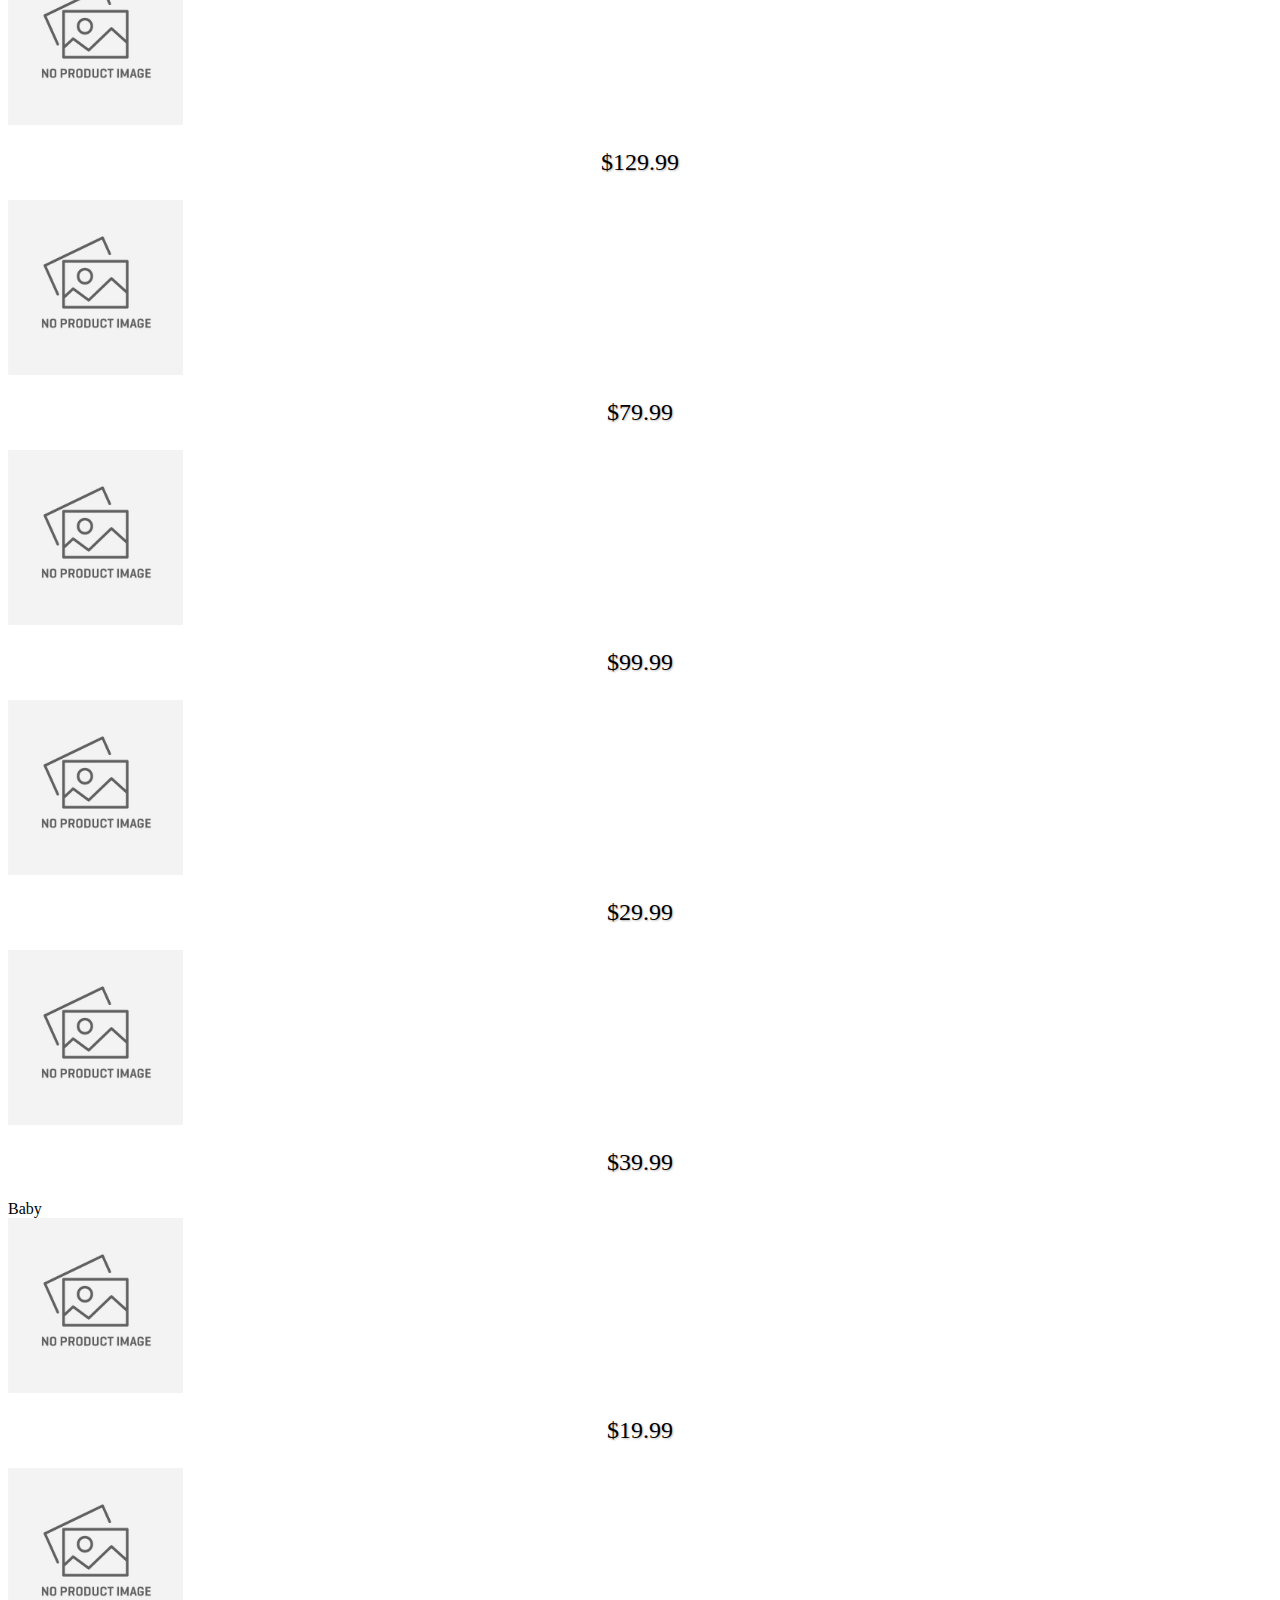
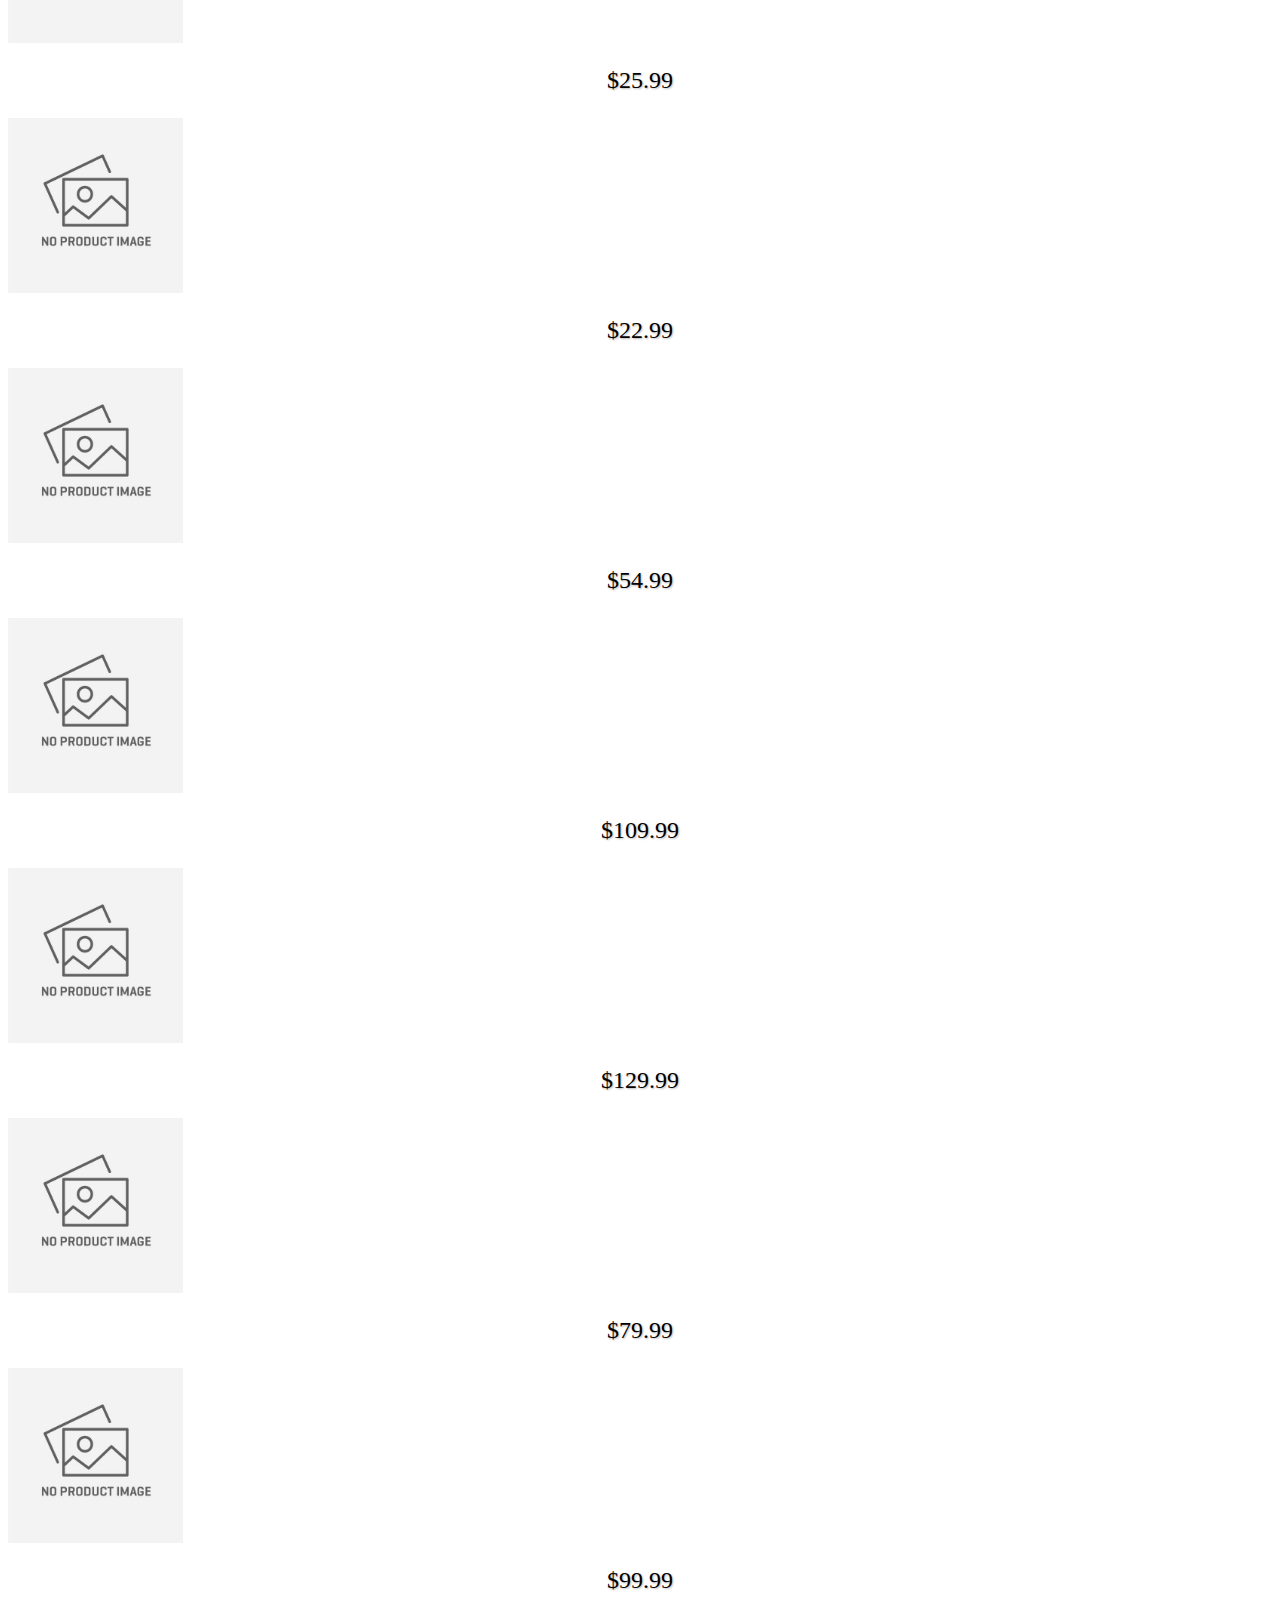
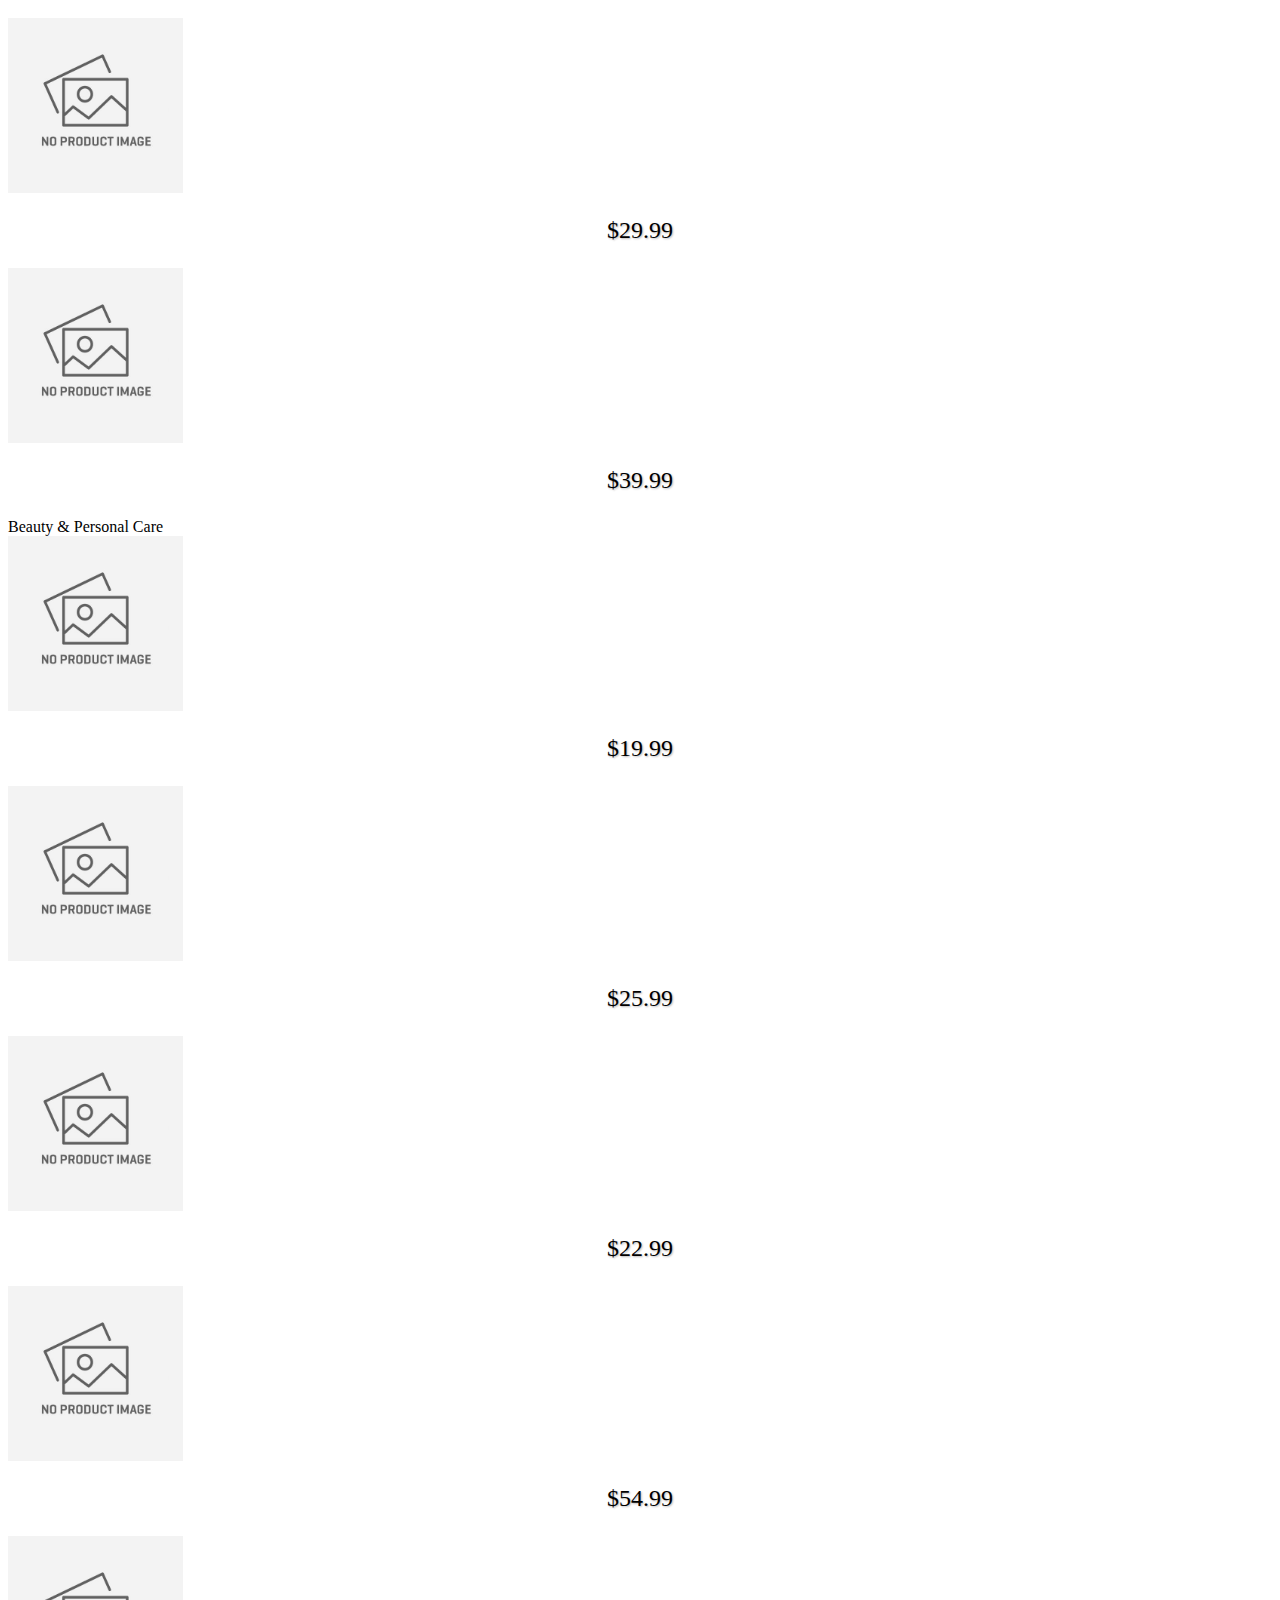
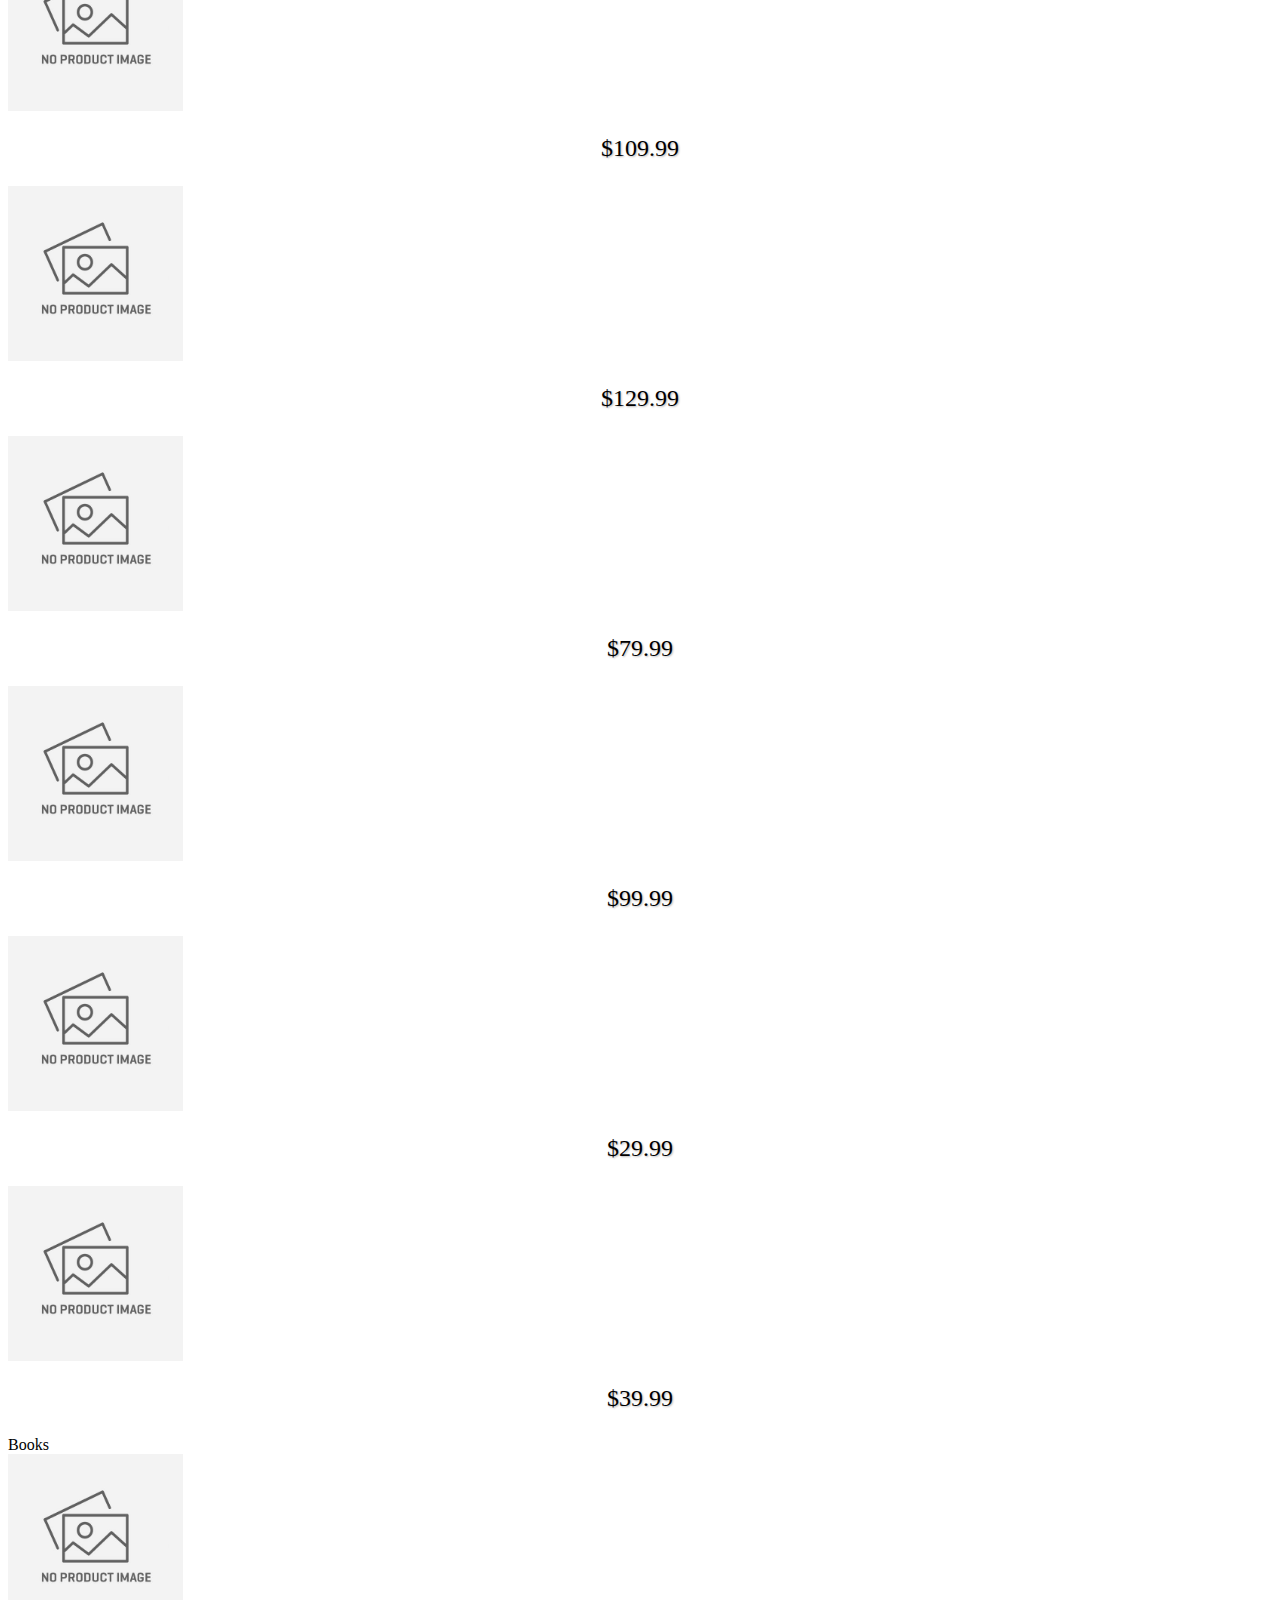
<file: catalog.html>
<!DOCTYPE html>
<html lang="en">
  <head>
    <!-- Required meta tags -->
    <meta charset="utf-8" />
    <meta
      name="viewport"
      content="width=device-width, initial-scale=1, shrink-to-fit=no"
    />

    <!-- Bootstrap CSS -->
    <link
      rel="stylesheet"
      href="https://cdn.jsdelivr.net/npm/bootstrap@4.5.3/dist/css/bootstrap.min.css"
      integrity="sha384-TX8t27EcRE3e/ihU7zmQxVncDAy5uIKz4rEkgIXeMed4M0jlfIDPvg6uqKI2xXr2"
      crossorigin="anonymous"
    />

    <!-- Fontawesome -->
    <link
      rel="stylesheet"
      href="https://pro.fontawesome.com/releases/v5.10.0/css/all.css"
      integrity="sha384-AYmEC3Yw5cVb3ZcuHtOA93w35dYTsvhLPVnYs9eStHfGJvOvKxVfELGroGkvsg+p"
      crossorigin="anonymous"
    />

    <!-- Animcation.Style -->
    <link
      rel="stylesheet"
      href="https://cdnjs.cloudflare.com/ajax/libs/animate.css/4.1.1/animate.min.css"
    />

    <!-- Google Fonts -->
    <link
      href="https://fonts.googleapis.com/css2?family=Dancing+Script:wght@700&display=swap"
      rel="stylesheet"
    />

    <!-- Custome CSS -->
    <link rel="stylesheet" href="css/style.css" />

    <title>Buy4Less - Catalog</title>
  </head>
  <body class="bg-light">
    <header class="bg-dark">
      <nav class="navbar navbar-expand-lg navbar-dark bg-dark" id="top">
        <!-- Home Logo -->
        <a class="navbar-brand logo-text" href="index.html"
          ><i class="fas fa-store"></i> Buy4Less</a
        >

        <!-- Mobile Hamburger Menu -->
        <button
          class="navbar-toggler"
          type="button"
          data-toggle="collapse"
          data-target="#navbarSupportedContent"
          aria-controls="navbarSupportedContent"
          aria-expanded="false"
          aria-label="Toggle navigation"
        >
          <span class="navbar-toggler-icon"></span>
        </button>

        <!-- Home Catalog -->
        <div
          class="collapse navbar-collapse justify-content-md-center"
          id="navbarSupportedContent"
        >
          <a
            class="nav-link navbar-dropdown-toggle"
            href="#"
            id="navbarDropdown"
            role="button"
            data-toggle="dropdown"
            aria-haspopup="true"
            aria-expanded="false"
            ><span class="navbar-toggler-icon"></span
          ></a>
          <div class="dropdown-menu" aria-labelledby="navbarDropdown">
            <a class="dropdown-item" href="#">Appliances</a>
            <div class="dropdown-divider"></div>
            <a class="dropdown-item" href="#">Apps & Games</a>
            <div class="dropdown-divider"></div>
            <a class="dropdown-item" href="#">Arts, Crafts, & Sewing</a>
            <div class="dropdown-divider"></div>
            <a class="dropdown-item" href="#">Automotive Parts & Accessories</a>
            <div class="dropdown-divider"></div>
            <a class="dropdown-item" href="#">Baby</a>
            <div class="dropdown-divider"></div>
            <a class="dropdown-item" href="#">Beauty & Personal Care</a>
            <div class="dropdown-divider"></div>
            <a class="dropdown-item" href="#">Books</a>
            <div class="dropdown-divider"></div>
            <a class="dropdown-item" href="#">CDs & Vinyl</a>
            <div class="dropdown-divider"></div>
            <a class="dropdown-item" href="#">Cell Phones & Accessories</a>
            <div class="dropdown-divider"></div>
            <a class="dropdown-item" href="#">Clothing, Shoes and Jewelry</a>
            <div class="dropdown-divider"></div>
            <a class="dropdown-item" href="#">Collectibles & Fine Art</a>
            <div class="dropdown-divider"></div>
            <a class="dropdown-item" href="#">Computers</a>
            <div class="dropdown-divider"></div>
            <a class="dropdown-item" href="#">Electronics</a>
            <div class="dropdown-divider"></div>
            <a class="dropdown-item" href="#">Garden & Outdoor</a>
            <div class="dropdown-divider"></div>
            <a class="dropdown-item" href="#">Grocery & Gourmet Food</a>
            <div class="dropdown-divider"></div>
            <a class="dropdown-item" href="#">Handmade</a>
            <div class="dropdown-divider"></div>
            <a class="dropdown-item" href="#">Health, Household & Baby Care</a>
            <div class="dropdown-divider"></div>
            <a class="dropdown-item" href="#">Home & Kitchen</a>
            <div class="dropdown-divider"></div>
            <a class="dropdown-item" href="#">Industrial & Scientific</a>
            <div class="dropdown-divider"></div>
            <a class="dropdown-item" href="#">Luggage & Travel Gear</a>
            <div class="dropdown-divider"></div>
            <a class="dropdown-item" href="#">Movies & TV</a>
            <div class="dropdown-divider"></div>
            <a class="dropdown-item" href="#">Musical Instruments</a>
            <div class="dropdown-divider"></div>
            <a class="dropdown-item" href="#">Office Products</a>
            <div class="dropdown-divider"></div>
            <a class="dropdown-item" href="#">Pet Supplies</a>
            <div class="dropdown-divider"></div>
            <a class="dropdown-item" href="#">Premium Beauty</a>
            <div class="dropdown-divider"></div>
            <a class="dropdown-item" href="#">Sports & Outdoors</a>
            <div class="dropdown-divider"></div>
            <a class="dropdown-item" href="#">Tools & Home Improvement</a>
            <div class="dropdown-divider"></div>
            <a class="dropdown-item" href="#">Toys & Games</a>
            <div class="dropdown-divider"></div>
            <a class="dropdown-item" href="#">Video Games</a>
          </div>

          <!-- Product Search -->
          <form class="form-inline" action="contact.php" method="POST">
            <input
              class="form-control mr-sm-2"
              type="search"
              placeholder="Search for anything"
              aria-label="Search"
            />
            <select
              class="custom-select mr-sm-2"
              id="inputGroupSelect04"
              aria-label="Example select with button addon"
            >
              <option selected>All Categories</option>
              <option value="Appliances">Appliances</option>
              <option value="Apps & Games">Apps & Games</option>
              <option value="Arts, Crafts, & Sewing">
                Arts, Crafts, & Sewing
              </option>
              <option value="Automotive Parts & Accessories">
                Automotive Parts & Accessories
              </option>
              <option value="Baby">Baby</option>
              <option value="Beauty & Personal Care">
                Beauty & Personal Care
              </option>
              <option value="Books">Books</option>
              <option value="CDs & Vinyl">CDs & Vinyl</option>
              <option value="Cell Phones & Accessories">
                Cell Phones & Accessories
              </option>
              <option value="Clothing, Shoes and Jewelry">
                Clothing, Shoes and Jewelry
              </option>
              <option value="Collectibles & Fine Art">
                Collectibles & Fine Art
              </option>
              <option value="Computers">Computers</option>
              <option value="Electronics">Electronics</option>
              <option value="Garden & Outdoor">Garden & Outdoor</option>
              <option value="Grocery & Gourmet Food">
                Grocery & Gourmet Food
              </option>
              <option value="Handmade">Handmade</option>
              <option value="Health, Household & Baby Care">
                Health, Household & Baby Care
              </option>
              <option value="Home & Kitchen">Home & Kitchen</option>
              <option value="Industrial & Scientific">
                Industrial & Scientific
              </option>
              <option value="Luggage & Travel Gear">
                Luggage & Travel Gear
              </option>
              <option value="Movies & TV">Movies & TV</option>
              <option value="Musical Instruments">Musical Instruments</option>
              <option value="Office Products">Office Products</option>
              <option value="Pet Supplies">Premium Beauty</option>
              <option value="Sports & Outdoors">Sports & Outdoors</option>
              <option value="Tools & Home Improvement">
                Tools & Home Improvement
              </option>
              <option value="Toys & Games">Toys & Games</option>
              <option value="Video Games">Video Games</option>
            </select>
            <button class="btn btn-warning my-2 my-sm-0" type="submit">
              Search
            </button>
          </form>
        </div>

        <!-- Navbar Menu  -->
        <div class="collapse navbar-collapse" id="navbarSupportedContent">
          <ul class="navbar-nav ml-auto">
            <li class="nav-item">
              <a class="nav-link active" href="catalog.html">CATALOG<span class="sr-only">(current)</span></a>
            </li>
            <li class="nav-item dropdown">
              <a
                class="nav-link dropdown-toggle"
                href="#"
                id="helpDropdown"
                role="button"
                data-toggle="dropdown"
                aria-haspopup="true"
                aria-expanded="false"
              >
                HELP
              </a>
              <div class="dropdown-menu" aria-labelledby="helpDropdown">
                <a class="dropdown-item active" href="about.html"
                  >ABOUT</a
                >
                <div class="dropdown-divider"></div>
                <a class="dropdown-item" href="contact.html"
                  >CONTACT</a
                >
              </div>
            </li>
            <li class="nav-item active">
              <a
                class="nav-link text-danger font-weight-bold animate__animated animate__flash animate__slow animate__infinite"
                href="sale.html"
                >SALE</a
              >
            </li>
            <li class="nav-item">
              <a class="nav-link" href="login.html"
                ><i class="far fa-user"></i> SIGN IN</a
              >
            </li>
            <li class="nav-item">
              <a class="nav-link btn btn-dark" href="cart.html"
                ><i class="fas fa-shopping-cart"></i>
                <span class="badge badge-light">0</span> CART</a
              >
            </li>
          </ul>
        </div>
      </nav>
    </header>

    <main>  
  <!-- Product Gallery -->
  <div class="alert alert-dark bg-primary m-1 font-weight-bold" role="alert">Appliances</div>
  <div class="d-flex justify-content-center flex-column">
    <div class="row align-items-center m-auto">
        <div class="col- card text-dark bg-dark m-1">
            <div class="card align-items-center">
              <div class="card-img-top card-menu-img card-no-img"></div>
              <p class="text-dark text-center font-weight-bold price-text">$19.99</p>
            </div>
        </div>
        <div class="col- card text-dark bg-dark m-1">
            <div class="card align-items-center">
                <div class="card-img-top card-menu-img card-no-img"></div>
              <p class="text-dark text-center font-weight-bold price-text">$25.99</p>
            </div>
        </div>
        <div class="col- card text-dark bg-dark m-1">
            <div class="card align-items-center">
                <div class="card-img-top card-menu-img card-no-img"></div>
              <p class="text-dark text-center font-weight-bold price-text">$22.99</p>
            </div>
        </div>
        <div class="col- card text-dark bg-dark m-1">
            <div class="card align-items-center">
                <div class="card-img-top card-menu-img card-no-img"></div>
              <p class="text-dark text-center font-weight-bold price-text">$54.99</p>
            </div>
        </div>
        <div class="col- card text-dark bg-dark m-1">
            <div class="card align-items-center">
                <div class="card-img-top card-menu-img card-no-img"></div>
              <p class="text-dark text-center font-weight-bold price-text">$109.99</p>
            </div>
        </div>
        <div class="col- card text-dark bg-dark m-1">
            <div class="card align-items-center">
                <div class="card-img-top card-menu-img card-no-img"></div>
              <p class="text-dark text-center font-weight-bold price-text">$129.99</p>
            </div>
        </div>
        <div class="col- card text-dark bg-dark m-1">
            <div class="card align-items-center">
                <div class="card-img-top card-menu-img card-no-img"></div>
              <p class="text-dark text-center font-weight-bold price-text">$79.99</p>
            </div>
        </div>
        <div class="col- card text-dark bg-dark m-1">
            <div class="card align-items-center">
                <div class="card-img-top card-menu-img card-no-img"></div>
              <p class="text-dark text-center font-weight-bold price-text">$99.99</p>
            </div>
        </div>
        <div class="col- card text-dark bg-dark m-1">
            <div class="card align-items-center">
                <div class="card-img-top card-menu-img card-no-img"></div>
              <p class="text-dark text-center font-weight-bold price-text">$29.99</p>
            </div>
        </div>
        <div class="col- card text-dark bg-dark m-1">
            <div class="card align-items-center">
                <div class="card-img-top card-menu-img card-no-img"></div>
              <p class="text-dark text-center font-weight-bold price-text">$39.99</p>
            </div>
        </div>
    </div>
    </div>

      
  <!-- Product Gallery -->
  <div class="alert alert-dark bg-secondary m-1 font-weight-bold" role="alert">Apps & Games</div>
  <div class="d-flex justify-content-center flex-column">
    <div class="row align-items-center m-auto">
        <div class="col- card text-dark bg-dark m-1">
            <div class="card align-items-center">
              <div class="card-img-top card-menu-img card-no-img"></div>
              <p class="text-dark text-center font-weight-bold price-text">$19.99</p>
            </div>
        </div>
        <div class="col- card text-dark bg-dark m-1">
            <div class="card align-items-center">
                <div class="card-img-top card-menu-img card-no-img"></div>
              <p class="text-dark text-center font-weight-bold price-text">$25.99</p>
            </div>
        </div>
        <div class="col- card text-dark bg-dark m-1">
            <div class="card align-items-center">
                <div class="card-img-top card-menu-img card-no-img"></div>
              <p class="text-dark text-center font-weight-bold price-text">$22.99</p>
            </div>
        </div>
        <div class="col- card text-dark bg-dark m-1">
            <div class="card align-items-center">
                <div class="card-img-top card-menu-img card-no-img"></div>
              <p class="text-dark text-center font-weight-bold price-text">$54.99</p>
            </div>
        </div>
        <div class="col- card text-dark bg-dark m-1">
            <div class="card align-items-center">
                <div class="card-img-top card-menu-img card-no-img"></div>
              <p class="text-dark text-center font-weight-bold price-text">$109.99</p>
            </div>
        </div>
        <div class="col- card text-dark bg-dark m-1">
            <div class="card align-items-center">
                <div class="card-img-top card-menu-img card-no-img"></div>
              <p class="text-dark text-center font-weight-bold price-text">$129.99</p>
            </div>
        </div>
        <div class="col- card text-dark bg-dark m-1">
            <div class="card align-items-center">
                <div class="card-img-top card-menu-img card-no-img"></div>
              <p class="text-dark text-center font-weight-bold price-text">$79.99</p>
            </div>
        </div>
        <div class="col- card text-dark bg-dark m-1">
            <div class="card align-items-center">
                <div class="card-img-top card-menu-img card-no-img"></div>
              <p class="text-dark text-center font-weight-bold price-text">$99.99</p>
            </div>
        </div>
        <div class="col- card text-dark bg-dark m-1">
            <div class="card align-items-center">
                <div class="card-img-top card-menu-img card-no-img"></div>
              <p class="text-dark text-center font-weight-bold price-text">$29.99</p>
            </div>
        </div>
        <div class="col- card text-dark bg-dark m-1">
            <div class="card align-items-center">
                <div class="card-img-top card-menu-img card-no-img"></div>
              <p class="text-dark text-center font-weight-bold price-text">$39.99</p>
            </div>
        </div>
    </div>
    </div>

      
  <!-- Product Gallery -->
  <div class="alert alert-dark bg-success m-1 font-weight-bold" role="alert">Arts, Crafts, & Sewing</div>
  <div class="d-flex justify-content-center flex-column">
    <div class="row align-items-center m-auto">
        <div class="col- card text-dark bg-dark m-1">
            <div class="card align-items-center">
              <div class="card-img-top card-menu-img card-no-img"></div>
              <p class="text-dark text-center font-weight-bold price-text">$19.99</p>
            </div>
        </div>
        <div class="col- card text-dark bg-dark m-1">
            <div class="card align-items-center">
                <div class="card-img-top card-menu-img card-no-img"></div>
              <p class="text-dark text-center font-weight-bold price-text">$25.99</p>
            </div>
        </div>
        <div class="col- card text-dark bg-dark m-1">
            <div class="card align-items-center">
                <div class="card-img-top card-menu-img card-no-img"></div>
              <p class="text-dark text-center font-weight-bold price-text">$22.99</p>
            </div>
        </div>
        <div class="col- card text-dark bg-dark m-1">
            <div class="card align-items-center">
                <div class="card-img-top card-menu-img card-no-img"></div>
              <p class="text-dark text-center font-weight-bold price-text">$54.99</p>
            </div>
        </div>
        <div class="col- card text-dark bg-dark m-1">
            <div class="card align-items-center">
                <div class="card-img-top card-menu-img card-no-img"></div>
              <p class="text-dark text-center font-weight-bold price-text">$109.99</p>
            </div>
        </div>
        <div class="col- card text-dark bg-dark m-1">
            <div class="card align-items-center">
                <div class="card-img-top card-menu-img card-no-img"></div>
              <p class="text-dark text-center font-weight-bold price-text">$129.99</p>
            </div>
        </div>
        <div class="col- card text-dark bg-dark m-1">
            <div class="card align-items-center">
                <div class="card-img-top card-menu-img card-no-img"></div>
              <p class="text-dark text-center font-weight-bold price-text">$79.99</p>
            </div>
        </div>
        <div class="col- card text-dark bg-dark m-1">
            <div class="card align-items-center">
                <div class="card-img-top card-menu-img card-no-img"></div>
              <p class="text-dark text-center font-weight-bold price-text">$99.99</p>
            </div>
        </div>
        <div class="col- card text-dark bg-dark m-1">
            <div class="card align-items-center">
                <div class="card-img-top card-menu-img card-no-img"></div>
              <p class="text-dark text-center font-weight-bold price-text">$29.99</p>
            </div>
        </div>
        <div class="col- card text-dark bg-dark m-1">
            <div class="card align-items-center">
                <div class="card-img-top card-menu-img card-no-img"></div>
              <p class="text-dark text-center font-weight-bold price-text">$39.99</p>
            </div>
        </div>
    </div>
    </div>
      
  <!-- Product Gallery -->
  <div class="alert alert-dark bg-danger m-1 font-weight-bold" role="alert">Automotive Parts & Accessories</div>
  <div class="d-flex justify-content-center flex-column">
    <div class="row align-items-center m-auto">
        <div class="col- card text-dark bg-dark m-1">
            <div class="card align-items-center">
              <div class="card-img-top card-menu-img card-no-img"></div>
              <p class="text-dark text-center font-weight-bold price-text">$19.99</p>
            </div>
        </div>
        <div class="col- card text-dark bg-dark m-1">
            <div class="card align-items-center">
                <div class="card-img-top card-menu-img card-no-img"></div>
              <p class="text-dark text-center font-weight-bold price-text">$25.99</p>
            </div>
        </div>
        <div class="col- card text-dark bg-dark m-1">
            <div class="card align-items-center">
                <div class="card-img-top card-menu-img card-no-img"></div>
              <p class="text-dark text-center font-weight-bold price-text">$22.99</p>
            </div>
        </div>
        <div class="col- card text-dark bg-dark m-1">
            <div class="card align-items-center">
                <div class="card-img-top card-menu-img card-no-img"></div>
              <p class="text-dark text-center font-weight-bold price-text">$54.99</p>
            </div>
        </div>
        <div class="col- card text-dark bg-dark m-1">
            <div class="card align-items-center">
                <div class="card-img-top card-menu-img card-no-img"></div>
              <p class="text-dark text-center font-weight-bold price-text">$109.99</p>
            </div>
        </div>
        <div class="col- card text-dark bg-dark m-1">
            <div class="card align-items-center">
                <div class="card-img-top card-menu-img card-no-img"></div>
              <p class="text-dark text-center font-weight-bold price-text">$129.99</p>
            </div>
        </div>
        <div class="col- card text-dark bg-dark m-1">
            <div class="card align-items-center">
                <div class="card-img-top card-menu-img card-no-img"></div>
              <p class="text-dark text-center font-weight-bold price-text">$79.99</p>
            </div>
        </div>
        <div class="col- card text-dark bg-dark m-1">
            <div class="card align-items-center">
                <div class="card-img-top card-menu-img card-no-img"></div>
              <p class="text-dark text-center font-weight-bold price-text">$99.99</p>
            </div>
        </div>
        <div class="col- card text-dark bg-dark m-1">
            <div class="card align-items-center">
                <div class="card-img-top card-menu-img card-no-img"></div>
              <p class="text-dark text-center font-weight-bold price-text">$29.99</p>
            </div>
        </div>
        <div class="col- card text-dark bg-dark m-1">
            <div class="card align-items-center">
                <div class="card-img-top card-menu-img card-no-img"></div>
              <p class="text-dark text-center font-weight-bold price-text">$39.99</p>
            </div>
        </div>
    </div>
    </div>

      
  <!-- Product Gallery -->
  <div class="alert alert-dark bg-warning m-1 font-weight-bold" role="alert">Baby</div>
  <div class="d-flex justify-content-center flex-column">
    <div class="row align-items-center m-auto">
        <div class="col- card text-dark bg-dark m-1">
            <div class="card align-items-center">
              <div class="card-img-top card-menu-img card-no-img"></div>
              <p class="text-dark text-center font-weight-bold price-text">$19.99</p>
            </div>
        </div>
        <div class="col- card text-dark bg-dark m-1">
            <div class="card align-items-center">
                <div class="card-img-top card-menu-img card-no-img"></div>
              <p class="text-dark text-center font-weight-bold price-text">$25.99</p>
            </div>
        </div>
        <div class="col- card text-dark bg-dark m-1">
            <div class="card align-items-center">
                <div class="card-img-top card-menu-img card-no-img"></div>
              <p class="text-dark text-center font-weight-bold price-text">$22.99</p>
            </div>
        </div>
        <div class="col- card text-dark bg-dark m-1">
            <div class="card align-items-center">
                <div class="card-img-top card-menu-img card-no-img"></div>
              <p class="text-dark text-center font-weight-bold price-text">$54.99</p>
            </div>
        </div>
        <div class="col- card text-dark bg-dark m-1">
            <div class="card align-items-center">
                <div class="card-img-top card-menu-img card-no-img"></div>
              <p class="text-dark text-center font-weight-bold price-text">$109.99</p>
            </div>
        </div>
        <div class="col- card text-dark bg-dark m-1">
            <div class="card align-items-center">
                <div class="card-img-top card-menu-img card-no-img"></div>
              <p class="text-dark text-center font-weight-bold price-text">$129.99</p>
            </div>
        </div>
        <div class="col- card text-dark bg-dark m-1">
            <div class="card align-items-center">
                <div class="card-img-top card-menu-img card-no-img"></div>
              <p class="text-dark text-center font-weight-bold price-text">$79.99</p>
            </div>
        </div>
        <div class="col- card text-dark bg-dark m-1">
            <div class="card align-items-center">
                <div class="card-img-top card-menu-img card-no-img"></div>
              <p class="text-dark text-center font-weight-bold price-text">$99.99</p>
            </div>
        </div>
        <div class="col- card text-dark bg-dark m-1">
            <div class="card align-items-center">
                <div class="card-img-top card-menu-img card-no-img"></div>
              <p class="text-dark text-center font-weight-bold price-text">$29.99</p>
            </div>
        </div>
        <div class="col- card text-dark bg-dark m-1">
            <div class="card align-items-center">
                <div class="card-img-top card-menu-img card-no-img"></div>
              <p class="text-dark text-center font-weight-bold price-text">$39.99</p>
            </div>
        </div>
    </div>
    </div>

      
  <!-- Product Gallery -->
  <div class="alert alert-dark bg-info m-1 font-weight-bold" role="alert">Beauty & Personal Care</div>
  <div class="d-flex justify-content-center flex-column">
    <div class="row align-items-center m-auto">
        <div class="col- card text-dark bg-dark m-1">
            <div class="card align-items-center">
              <div class="card-img-top card-menu-img card-no-img"></div>
              <p class="text-dark text-center font-weight-bold price-text">$19.99</p>
            </div>
        </div>
        <div class="col- card text-dark bg-dark m-1">
            <div class="card align-items-center">
                <div class="card-img-top card-menu-img card-no-img"></div>
              <p class="text-dark text-center font-weight-bold price-text">$25.99</p>
            </div>
        </div>
        <div class="col- card text-dark bg-dark m-1">
            <div class="card align-items-center">
                <div class="card-img-top card-menu-img card-no-img"></div>
              <p class="text-dark text-center font-weight-bold price-text">$22.99</p>
            </div>
        </div>
        <div class="col- card text-dark bg-dark m-1">
            <div class="card align-items-center">
                <div class="card-img-top card-menu-img card-no-img"></div>
              <p class="text-dark text-center font-weight-bold price-text">$54.99</p>
            </div>
        </div>
        <div class="col- card text-dark bg-dark m-1">
            <div class="card align-items-center">
                <div class="card-img-top card-menu-img card-no-img"></div>
              <p class="text-dark text-center font-weight-bold price-text">$109.99</p>
            </div>
        </div>
        <div class="col- card text-dark bg-dark m-1">
            <div class="card align-items-center">
                <div class="card-img-top card-menu-img card-no-img"></div>
              <p class="text-dark text-center font-weight-bold price-text">$129.99</p>
            </div>
        </div>
        <div class="col- card text-dark bg-dark m-1">
            <div class="card align-items-center">
                <div class="card-img-top card-menu-img card-no-img"></div>
              <p class="text-dark text-center font-weight-bold price-text">$79.99</p>
            </div>
        </div>
        <div class="col- card text-dark bg-dark m-1">
            <div class="card align-items-center">
                <div class="card-img-top card-menu-img card-no-img"></div>
              <p class="text-dark text-center font-weight-bold price-text">$99.99</p>
            </div>
        </div>
        <div class="col- card text-dark bg-dark m-1">
            <div class="card align-items-center">
                <div class="card-img-top card-menu-img card-no-img"></div>
              <p class="text-dark text-center font-weight-bold price-text">$29.99</p>
            </div>
        </div>
        <div class="col- card text-dark bg-dark m-1">
            <div class="card align-items-center">
                <div class="card-img-top card-menu-img card-no-img"></div>
              <p class="text-dark text-center font-weight-bold price-text">$39.99</p>
            </div>
        </div>
    </div>
    </div>

      
  <!-- Product Gallery -->
  <div class="alert alert-dark bg-light m-1 font-weight-bold" role="alert">Books</div>
  <div class="d-flex justify-content-center flex-column">
    <div class="row align-items-center m-auto">
        <div class="col- card text-dark bg-dark m-1">
            <div class="card align-items-center">
              <div class="card-img-top card-menu-img card-no-img"></div>
              <p class="text-dark text-center font-weight-bold price-text">$19.99</p>
            </div>
        </div>
        <div class="col- card text-dark bg-dark m-1">
            <div class="card align-items-center">
                <div class="card-img-top card-menu-img card-no-img"></div>
              <p class="text-dark text-center font-weight-bold price-text">$25.99</p>
            </div>
        </div>
        <div class="col- card text-dark bg-dark m-1">
            <div class="card align-items-center">
                <div class="card-img-top card-menu-img card-no-img"></div>
              <p class="text-dark text-center font-weight-bold price-text">$22.99</p>
            </div>
        </div>
        <div class="col- card text-dark bg-dark m-1">
            <div class="card align-items-center">
                <div class="card-img-top card-menu-img card-no-img"></div>
              <p class="text-dark text-center font-weight-bold price-text">$54.99</p>
            </div>
        </div>
        <div class="col- card text-dark bg-dark m-1">
            <div class="card align-items-center">
                <div class="card-img-top card-menu-img card-no-img"></div>
              <p class="text-dark text-center font-weight-bold price-text">$109.99</p>
            </div>
        </div>
        <div class="col- card text-dark bg-dark m-1">
            <div class="card align-items-center">
                <div class="card-img-top card-menu-img card-no-img"></div>
              <p class="text-dark text-center font-weight-bold price-text">$129.99</p>
            </div>
        </div>
        <div class="col- card text-dark bg-dark m-1">
            <div class="card align-items-center">
                <div class="card-img-top card-menu-img card-no-img"></div>
              <p class="text-dark text-center font-weight-bold price-text">$79.99</p>
            </div>
        </div>
        <div class="col- card text-dark bg-dark m-1">
            <div class="card align-items-center">
                <div class="card-img-top card-menu-img card-no-img"></div>
              <p class="text-dark text-center font-weight-bold price-text">$99.99</p>
            </div>
        </div>
        <div class="col- card text-dark bg-dark m-1">
            <div class="card align-items-center">
                <div class="card-img-top card-menu-img card-no-img"></div>
              <p class="text-dark text-center font-weight-bold price-text">$29.99</p>
            </div>
        </div>
        <div class="col- card text-dark bg-dark m-1">
            <div class="card align-items-center">
                <div class="card-img-top card-menu-img card-no-img"></div>
              <p class="text-dark text-center font-weight-bold price-text">$39.99</p>
            </div>
        </div>
    </div>
    </div>
      
  <!-- Product Gallery -->
  <div class="alert alert-dark bg-success m-1 font-weight-bold" role="alert">CDs & Vinyl</div>
  <div class="d-flex justify-content-center flex-column">
    <div class="row align-items-center m-auto">
        <div class="col- card text-dark bg-dark m-1">
            <div class="card align-items-center">
              <div class="card-img-top card-menu-img card-no-img"></div>
              <p class="text-dark text-center font-weight-bold price-text">$19.99</p>
            </div>
        </div>
        <div class="col- card text-dark bg-dark m-1">
            <div class="card align-items-center">
                <div class="card-img-top card-menu-img card-no-img"></div>
              <p class="text-dark text-center font-weight-bold price-text">$25.99</p>
            </div>
        </div>
        <div class="col- card text-dark bg-dark m-1">
            <div class="card align-items-center">
                <div class="card-img-top card-menu-img card-no-img"></div>
              <p class="text-dark text-center font-weight-bold price-text">$22.99</p>
            </div>
        </div>
        <div class="col- card text-dark bg-dark m-1">
            <div class="card align-items-center">
                <div class="card-img-top card-menu-img card-no-img"></div>
              <p class="text-dark text-center font-weight-bold price-text">$54.99</p>
            </div>
        </div>
        <div class="col- card text-dark bg-dark m-1">
            <div class="card align-items-center">
                <div class="card-img-top card-menu-img card-no-img"></div>
              <p class="text-dark text-center font-weight-bold price-text">$109.99</p>
            </div>
        </div>
        <div class="col- card text-dark bg-dark m-1">
            <div class="card align-items-center">
                <div class="card-img-top card-menu-img card-no-img"></div>
              <p class="text-dark text-center font-weight-bold price-text">$129.99</p>
            </div>
        </div>
        <div class="col- card text-dark bg-dark m-1">
            <div class="card align-items-center">
                <div class="card-img-top card-menu-img card-no-img"></div>
              <p class="text-dark text-center font-weight-bold price-text">$79.99</p>
            </div>
        </div>
        <div class="col- card text-dark bg-dark m-1">
            <div class="card align-items-center">
                <div class="card-img-top card-menu-img card-no-img"></div>
              <p class="text-dark text-center font-weight-bold price-text">$99.99</p>
            </div>
        </div>
        <div class="col- card text-dark bg-dark m-1">
            <div class="card align-items-center">
                <div class="card-img-top card-menu-img card-no-img"></div>
              <p class="text-dark text-center font-weight-bold price-text">$29.99</p>
            </div>
        </div>
        <div class="col- card text-dark bg-dark m-1">
            <div class="card align-items-center">
                <div class="card-img-top card-menu-img card-no-img"></div>
              <p class="text-dark text-center font-weight-bold price-text">$39.99</p>
            </div>
        </div>
    </div>
    </div>
      
  <!-- Product Gallery -->
  <div class="alert alert-dark bg-danger m-1 font-weight-bold" role="alert">Cell Phones & Accessories</div>
  <div class="d-flex justify-content-center flex-column">
    <div class="row align-items-center m-auto">
        <div class="col- card text-dark bg-dark m-1">
            <div class="card align-items-center">
              <div class="card-img-top card-menu-img card-no-img"></div>
              <p class="text-dark text-center font-weight-bold price-text">$19.99</p>
            </div>
        </div>
        <div class="col- card text-dark bg-dark m-1">
            <div class="card align-items-center">
                <div class="card-img-top card-menu-img card-no-img"></div>
              <p class="text-dark text-center font-weight-bold price-text">$25.99</p>
            </div>
        </div>
        <div class="col- card text-dark bg-dark m-1">
            <div class="card align-items-center">
                <div class="card-img-top card-menu-img card-no-img"></div>
              <p class="text-dark text-center font-weight-bold price-text">$22.99</p>
            </div>
        </div>
        <div class="col- card text-dark bg-dark m-1">
            <div class="card align-items-center">
                <div class="card-img-top card-menu-img card-no-img"></div>
              <p class="text-dark text-center font-weight-bold price-text">$54.99</p>
            </div>
        </div>
        <div class="col- card text-dark bg-dark m-1">
            <div class="card align-items-center">
                <div class="card-img-top card-menu-img card-no-img"></div>
              <p class="text-dark text-center font-weight-bold price-text">$109.99</p>
            </div>
        </div>
        <div class="col- card text-dark bg-dark m-1">
            <div class="card align-items-center">
                <div class="card-img-top card-menu-img card-no-img"></div>
              <p class="text-dark text-center font-weight-bold price-text">$129.99</p>
            </div>
        </div>
        <div class="col- card text-dark bg-dark m-1">
            <div class="card align-items-center">
                <div class="card-img-top card-menu-img card-no-img"></div>
              <p class="text-dark text-center font-weight-bold price-text">$79.99</p>
            </div>
        </div>
        <div class="col- card text-dark bg-dark m-1">
            <div class="card align-items-center">
                <div class="card-img-top card-menu-img card-no-img"></div>
              <p class="text-dark text-center font-weight-bold price-text">$99.99</p>
            </div>
        </div>
        <div class="col- card text-dark bg-dark m-1">
            <div class="card align-items-center">
                <div class="card-img-top card-menu-img card-no-img"></div>
              <p class="text-dark text-center font-weight-bold price-text">$29.99</p>
            </div>
        </div>
        <div class="col- card text-dark bg-dark m-1">
            <div class="card align-items-center">
                <div class="card-img-top card-menu-img card-no-img"></div>
              <p class="text-dark text-center font-weight-bold price-text">$39.99</p>
            </div>
        </div>
    </div>
    </div>
    </main>

    <hr />
    <footer class="container p-2 text-center">
      <p class="float-right"><a href="#top">Back to top</a></p>
      <p>
        Copyright &copy; 2020 <span class="logo-text"> Buy4Less</span> All
        Rights Reserved. &middot; <a href="#">Privacy</a> &middot;
        <a href="#">Terms</a>
      </p>
    </footer>

    <!-- Optional JavaScript; choose one of the two! -->

    <!-- Option 1: jQuery and Bootstrap Bundle (includes Popper) -->
    <script
      src="https://code.jquery.com/jquery-3.5.1.slim.min.js"
      integrity="sha384-DfXdz2htPH0lsSSs5nCTpuj/zy4C+OGpamoFVy38MVBnE+IbbVYUew+OrCXaRkfj"
      crossorigin="anonymous"
    ></script>
    <script
      src="https://cdn.jsdelivr.net/npm/bootstrap@4.5.3/dist/js/bootstrap.bundle.min.js"
      integrity="sha384-ho+j7jyWK8fNQe+A12Hb8AhRq26LrZ/JpcUGGOn+Y7RsweNrtN/tE3MoK7ZeZDyx"
      crossorigin="anonymous"
    ></script>

    <!-- Option 2: jQuery, Popper.js, and Bootstrap JS
    <script src="https://code.jquery.com/jquery-3.5.1.slim.min.js" integrity="sha384-DfXdz2htPH0lsSSs5nCTpuj/zy4C+OGpamoFVy38MVBnE+IbbVYUew+OrCXaRkfj" crossorigin="anonymous"></script>
    <script src="https://cdn.jsdelivr.net/npm/popper.js@1.16.1/dist/umd/popper.min.js" integrity="sha384-9/reFTGAW83EW2RDu2S0VKaIzap3H66lZH81PoYlFhbGU+6BZp6G7niu735Sk7lN" crossorigin="anonymous"></script>
    <script src="https://cdn.jsdelivr.net/npm/bootstrap@4.5.3/dist/js/bootstrap.min.js" integrity="sha384-w1Q4orYjBQndcko6MimVbzY0tgp4pWB4lZ7lr30WKz0vr/aWKhXdBNmNb5D92v7s" crossorigin="anonymous"></script>
    -->
  </body>
</html>
</file>
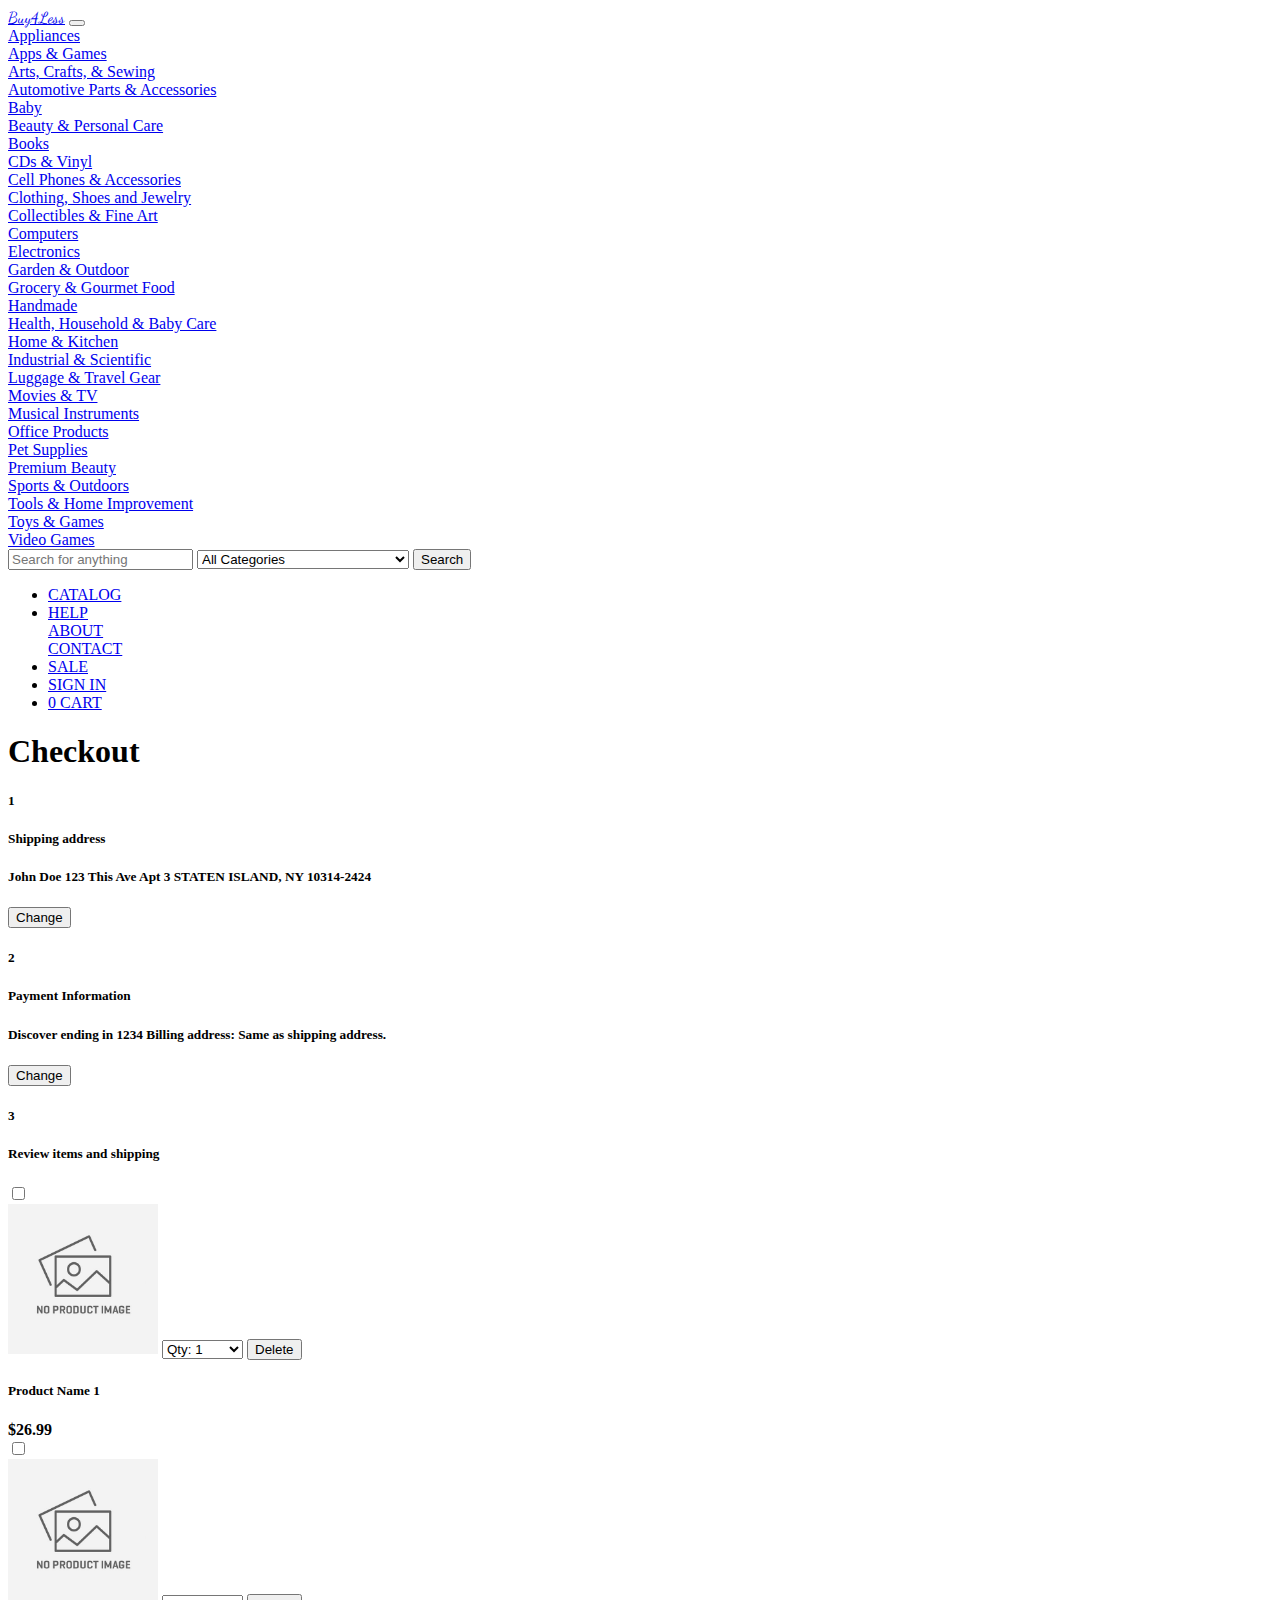
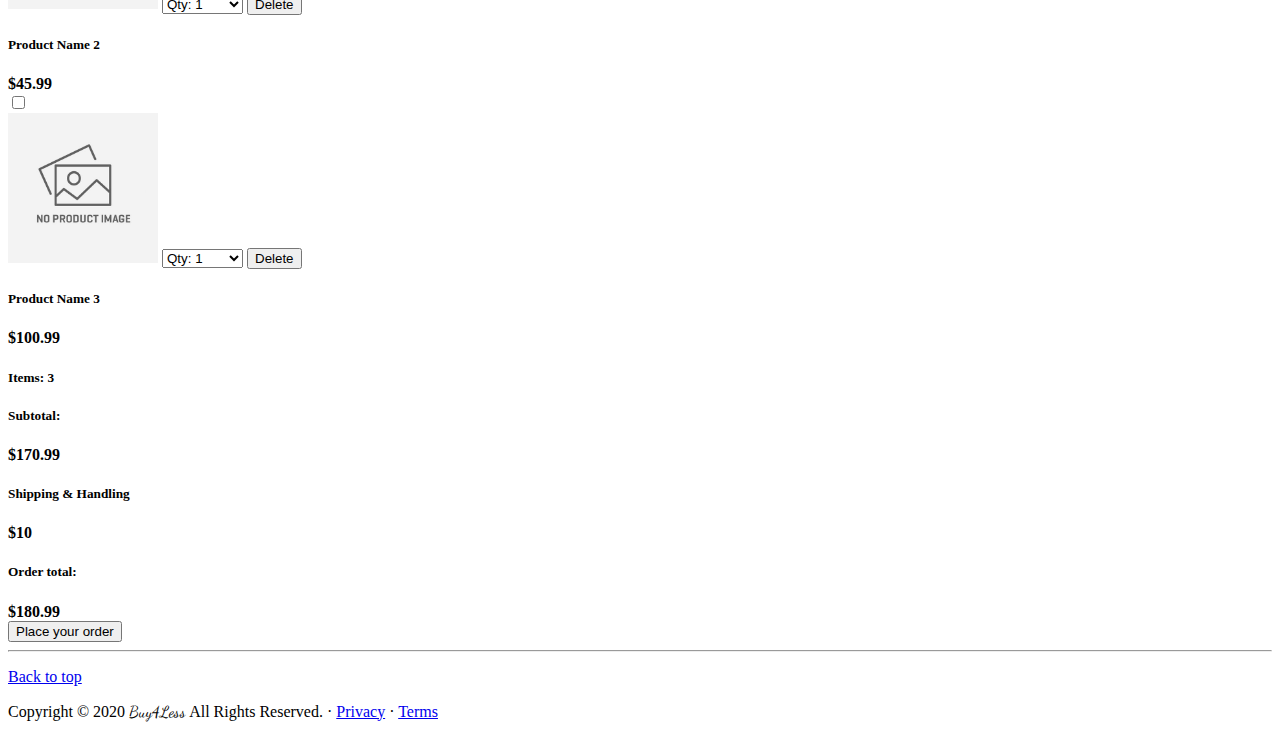
<file: checkout.html>
<!DOCTYPE html>
<html lang="en">
  <head>
    <!-- Required meta tags -->
    <meta charset="utf-8" />
    <meta
      name="viewport"
      content="width=device-width, initial-scale=1, shrink-to-fit=no"
    />

    <!-- Bootstrap CSS -->
    <link
      rel="stylesheet"
      href="https://cdn.jsdelivr.net/npm/bootstrap@4.5.3/dist/css/bootstrap.min.css"
      integrity="sha384-TX8t27EcRE3e/ihU7zmQxVncDAy5uIKz4rEkgIXeMed4M0jlfIDPvg6uqKI2xXr2"
      crossorigin="anonymous"
    />

    <!-- Fontawesome -->
    <link
      rel="stylesheet"
      href="https://pro.fontawesome.com/releases/v5.10.0/css/all.css"
      integrity="sha384-AYmEC3Yw5cVb3ZcuHtOA93w35dYTsvhLPVnYs9eStHfGJvOvKxVfELGroGkvsg+p"
      crossorigin="anonymous"
    />

    <!-- Animcation.Style -->
    <link
      rel="stylesheet"
      href="https://cdnjs.cloudflare.com/ajax/libs/animate.css/4.1.1/animate.min.css"
    />

    <!-- Google Fonts -->
    <link
      href="https://fonts.googleapis.com/css2?family=Dancing+Script:wght@700&display=swap"
      rel="stylesheet"
    />

    <!-- Custome CSS -->
    <link rel="stylesheet" href="css/style.css" />

    <title>Buy4Less - Checkout</title>
  </head>
  <body class="bg-light">
    <header class="bg-dark">
      <nav class="navbar navbar-expand-lg navbar-dark bg-dark" id="top">
        <!-- Home Logo -->
        <a class="navbar-brand logo-text" href="index.html"
          ><i class="fas fa-store"></i> Buy4Less</a
        >

        <!-- Mobile Hamburger Menu -->
        <button
          class="navbar-toggler"
          type="button"
          data-toggle="collapse"
          data-target="#navbarSupportedContent"
          aria-controls="navbarSupportedContent"
          aria-expanded="false"
          aria-label="Toggle navigation"
        >
          <span class="navbar-toggler-icon"></span>
        </button>

        <!-- Home Catalog -->
        <div
          class="collapse navbar-collapse justify-content-md-center"
          id="navbarSupportedContent"
        >
          <a
            class="nav-link navbar-dropdown-toggle"
            href="#"
            id="navbarDropdown"
            role="button"
            data-toggle="dropdown"
            aria-haspopup="true"
            aria-expanded="false"
            ><span class="navbar-toggler-icon"></span
          ></a>
          <div class="dropdown-menu" aria-labelledby="navbarDropdown">
            <a class="dropdown-item" href="#">Appliances</a>
            <div class="dropdown-divider"></div>
            <a class="dropdown-item" href="#">Apps & Games</a>
            <div class="dropdown-divider"></div>
            <a class="dropdown-item" href="#">Arts, Crafts, & Sewing</a>
            <div class="dropdown-divider"></div>
            <a class="dropdown-item" href="#">Automotive Parts & Accessories</a>
            <div class="dropdown-divider"></div>
            <a class="dropdown-item" href="#">Baby</a>
            <div class="dropdown-divider"></div>
            <a class="dropdown-item" href="#">Beauty & Personal Care</a>
            <div class="dropdown-divider"></div>
            <a class="dropdown-item" href="#">Books</a>
            <div class="dropdown-divider"></div>
            <a class="dropdown-item" href="#">CDs & Vinyl</a>
            <div class="dropdown-divider"></div>
            <a class="dropdown-item" href="#">Cell Phones & Accessories</a>
            <div class="dropdown-divider"></div>
            <a class="dropdown-item" href="#">Clothing, Shoes and Jewelry</a>
            <div class="dropdown-divider"></div>
            <a class="dropdown-item" href="#">Collectibles & Fine Art</a>
            <div class="dropdown-divider"></div>
            <a class="dropdown-item" href="#">Computers</a>
            <div class="dropdown-divider"></div>
            <a class="dropdown-item" href="#">Electronics</a>
            <div class="dropdown-divider"></div>
            <a class="dropdown-item" href="#">Garden & Outdoor</a>
            <div class="dropdown-divider"></div>
            <a class="dropdown-item" href="#">Grocery & Gourmet Food</a>
            <div class="dropdown-divider"></div>
            <a class="dropdown-item" href="#">Handmade</a>
            <div class="dropdown-divider"></div>
            <a class="dropdown-item" href="#">Health, Household & Baby Care</a>
            <div class="dropdown-divider"></div>
            <a class="dropdown-item" href="#">Home & Kitchen</a>
            <div class="dropdown-divider"></div>
            <a class="dropdown-item" href="#">Industrial & Scientific</a>
            <div class="dropdown-divider"></div>
            <a class="dropdown-item" href="#">Luggage & Travel Gear</a>
            <div class="dropdown-divider"></div>
            <a class="dropdown-item" href="#">Movies & TV</a>
            <div class="dropdown-divider"></div>
            <a class="dropdown-item" href="#">Musical Instruments</a>
            <div class="dropdown-divider"></div>
            <a class="dropdown-item" href="#">Office Products</a>
            <div class="dropdown-divider"></div>
            <a class="dropdown-item" href="#">Pet Supplies</a>
            <div class="dropdown-divider"></div>
            <a class="dropdown-item" href="#">Premium Beauty</a>
            <div class="dropdown-divider"></div>
            <a class="dropdown-item" href="#">Sports & Outdoors</a>
            <div class="dropdown-divider"></div>
            <a class="dropdown-item" href="#">Tools & Home Improvement</a>
            <div class="dropdown-divider"></div>
            <a class="dropdown-item" href="#">Toys & Games</a>
            <div class="dropdown-divider"></div>
            <a class="dropdown-item" href="#">Video Games</a>
          </div>

          <!-- Product Search -->
          <form class="form-inline" action="contact.php" method="POST">
            <input
              class="form-control mr-sm-2"
              type="search"
              placeholder="Search for anything"
              aria-label="Search"
            />
            <select
              class="custom-select mr-sm-2"
              id="inputGroupSelect04"
              aria-label="Example select with button addon"
            >
              <option selected>All Categories</option>
              <option value="Appliances">Appliances</option>
              <option value="Apps & Games">Apps & Games</option>
              <option value="Arts, Crafts, & Sewing">
                Arts, Crafts, & Sewing
              </option>
              <option value="Automotive Parts & Accessories">
                Automotive Parts & Accessories
              </option>
              <option value="Baby">Baby</option>
              <option value="Beauty & Personal Care">
                Beauty & Personal Care
              </option>
              <option value="Books">Books</option>
              <option value="CDs & Vinyl">CDs & Vinyl</option>
              <option value="Cell Phones & Accessories">
                Cell Phones & Accessories
              </option>
              <option value="Clothing, Shoes and Jewelry">
                Clothing, Shoes and Jewelry
              </option>
              <option value="Collectibles & Fine Art">
                Collectibles & Fine Art
              </option>
              <option value="Computers">Computers</option>
              <option value="Electronics">Electronics</option>
              <option value="Garden & Outdoor">Garden & Outdoor</option>
              <option value="Grocery & Gourmet Food">
                Grocery & Gourmet Food
              </option>
              <option value="Handmade">Handmade</option>
              <option value="Health, Household & Baby Care">
                Health, Household & Baby Care
              </option>
              <option value="Home & Kitchen">Home & Kitchen</option>
              <option value="Industrial & Scientific">
                Industrial & Scientific
              </option>
              <option value="Luggage & Travel Gear">
                Luggage & Travel Gear
              </option>
              <option value="Movies & TV">Movies & TV</option>
              <option value="Musical Instruments">Musical Instruments</option>
              <option value="Office Products">Office Products</option>
              <option value="Pet Supplies">Premium Beauty</option>
              <option value="Sports & Outdoors">Sports & Outdoors</option>
              <option value="Tools & Home Improvement">
                Tools & Home Improvement
              </option>
              <option value="Toys & Games">Toys & Games</option>
              <option value="Video Games">Video Games</option>
            </select>
            <button class="btn btn-warning my-2 my-sm-0" type="submit">
              Search
            </button>
          </form>
        </div>

        <!-- Navbar Menu  -->
        <div class="collapse navbar-collapse" id="navbarSupportedContent">
          <ul class="navbar-nav ml-auto">
            <li class="nav-item">
              <a class="nav-link active" href="catalog.html">CATALOG</a>
            </li>
            <li class="nav-item dropdown">
              <a
                class="nav-link dropdown-toggle"
                href="#"
                id="helpDropdown"
                role="button"
                data-toggle="dropdown"
                aria-haspopup="true"
                aria-expanded="false"
              >
                HELP
              </a>
              <div class="dropdown-menu" aria-labelledby="helpDropdown">
                <a class="dropdown-item active" href="about.html"
                  >ABOUT</a
                >
                <div class="dropdown-divider"></div>
                <a class="dropdown-item" href="contact.html"
                  >CONTACT</a
                >
              </div>
            </li>
            <li class="nav-item active">
              <a
                class="nav-link text-danger font-weight-bold animate__animated animate__flash animate__slow animate__infinite"
                href="sale.html"
                >SALE</a
              >
            </li>
            <li class="nav-item">
              <a class="nav-link" href="login.html"
                ><i class="far fa-user"></i> SIGN IN</a
              >
            </li>
            <li class="nav-item">
              <a class="nav-link btn btn-dark" href="cart.html"
                ><i class="fas fa-shopping-cart"></i>
                <span class="badge badge-light">0</span> CART</a
              >
            </li>
          </ul>
        </div>
      </nav>
    </header>

    <main>  
        <!-- Shopping Cart Title -->
        <div class="jumbotron jumbotron-fluid">
            <div class="container">
              <h1 class="display-4">Checkout</h1>
            </div>
          </div>
        
          <!-- User Information -->
          <form class="form-inline" action="orders.html" method="POST">
          <div class="container d-flex justify-content-center flex-column">
            <div class="row row-cols">
    <div class="col-s bg-light mb-3"><h5 class="card-title">1</h5></div>
                <div class="col mb-3 align-items-center bg-light"><h5 class="card-title">Shipping address</h5></div>
                <div class="col bg-light mb-3"><h5 class="card-title">John Doe
123 This Ave
Apt 3
STATEN ISLAND, NY 10314-2424</h5></div>
                <div class="col bg-light mb-3"><button class="btn btn-info" type="button">Change</button></div>
  </div>
            <div class="row row-cols">
    <div class="col-s bg-light mb-3"><h5 class="card-title">2</h5></div>
                <div class="col mb-3 align-items-center bg-light"><h5 class="card-title">Payment Information</h5></div>
                <div class="col bg-light mb-3"><h5 class="card-title">Discover ending in 1234
                    Billing address: Same as shipping address.</h5></div>
                <div class="col bg-light mb-3"><button class="btn btn-info" type="button">Change</button></div>
  </div>
            <div class="row row-cols">
    <div class="col-s bg-light mb-3"><h5 class="card-title">3</h5></div>
                <div class="col mb-3 align-items-center bg-light"><h5 class="card-title">Review items and shipping</h5></div>
                <div class="col bg-light mb-3"></div>
                <div class="col bg-light mb-3"></div>
  </div>
  </div>


        <!-- Shopping Item List -->
        <div class="container d-flex justify-content-center flex-column">
            <div class="row align-items-center">
              <div class="col-s bg-light mb-3 card cart-checkbox"><input type="checkbox" aria-label="Checkbox for following text input"></div>
              <div class="col mb-3 align-items-center bg-light">
                <img src="/images/no-image.jpg" class="card-item-img" alt="Item 1 Image">                
                <select id="inputGroupSelect">
                    <option selected>Qty: 1</option>
                    <option value="0">0 (Delete)</option>
                    <option value="1">1</option>
                    <option value="2">2</option>
                    <option value="3">3</option>
                    <option value="4">4</option>
                    <option value="5">5</option>
                    <option value="6">6</option>
                    <option value="7">7</option>
                    <option value="8">8</option>
                    <option value="9">9</option>
                    <option value="10">10+</option>
                </select>
                <button class="btn btn-secondary" type="button">Delete</button>
              </div>
              <div class="col bg-light mb-3"><h5 class="card-title">Product Name 1</h5></div>
              <div class="col bg-light mb-3"><strong>$26.99</strong> </div>
            </div>
            <!-- Product 2 -->
            
            <div class="row align-items-center">
                <div class="col-s bg-light mb-3 card cart-checkbox"><input type="checkbox" aria-label="Checkbox for following text input"></div>
                <div class="col mb-3 align-items-center bg-light">
                  <img src="/images/no-image.jpg" class="card-item-img" alt="Item 2 Image">                
                  <select id="inputGroupSelect2">
                      <option selected>Qty: 1</option>
                      <option value="0">0 (Delete)</option>
                      <option value="1">1</option>
                      <option value="2">2</option>
                      <option value="3">3</option>
                      <option value="4">4</option>
                      <option value="5">5</option>
                      <option value="6">6</option>
                      <option value="7">7</option>
                      <option value="8">8</option>
                      <option value="9">9</option>
                      <option value="10">10+</option>
                  </select>
                  <button class="btn btn-secondary" type="button">Delete</button>
                </div>
                <div class="col bg-light mb-3"><h5 class="card-title">Product Name 2</h5></div>
                <div class="col bg-light mb-3"><strong>$45.99</strong> </div>
              </div>
              
            <div class="row align-items-center">
                <div class="col-s bg-light mb-3 card cart-checkbox"><input type="checkbox" aria-label="Checkbox for following text input"></div>
                <div class="col mb-3 align-items-center bg-light">
                  <img src="/images/no-image.jpg" class="card-item-img" alt="Item 3 Image">                
                  <select id="inputGroupSelect3">
                      <option selected>Qty: 1</option>
                      <option value="0">0 (Delete)</option>
                      <option value="1">1</option>
                      <option value="2">2</option>
                      <option value="3">3</option>
                      <option value="4">4</option>
                      <option value="5">5</option>
                      <option value="6">6</option>
                      <option value="7">7</option>
                      <option value="8">8</option>
                      <option value="9">9</option>
                      <option value="10">10+</option>
                  </select>
                  <button class="btn btn-secondary" type="button">Delete</button>
                </div>
                <div class="col bg-light mb-3"><h5 class="card-title">Product Name 3</h5></div>
                <div class="col bg-light mb-3"><strong>$100.99</strong> </div>
              </div>
              
            <div class="row align-items-center">
                <div class="col-s bg-light mb-3 card cart-checkbox"></div>
                <div class="col mb-3 align-items-center bg-light"><h5 class="card-title">Items: <span class="badge badge-light">3</span></h5></div>
                <div class="col bg-light mb-3"><h5 class="card-title">Subtotal: </h5></div>
                <div class="col bg-light mb-3"><strong>$170.99</strong> </div>
              </div>
              
              <div class="row align-items-center">
                  <div class="col-s bg-light mb-3 card cart-checkbox"></div>
                  <div class="col mb-3 align-items-center bg-light"></div>
                  <div class="col bg-light mb-3"><h5 class="card-title">Shipping & Handling</h5></div>
                  <div class="col bg-light mb-3"><strong>$10</strong> </div>
                </div>
              
                <div class="row align-items-center">
                    <div class="col-s bg-light mb-3 card cart-checkbox"></div>
                    <div class="col mb-3 align-items-center bg-light"></div>
                    <div class="col bg-light mb-3"><h5 class="card-title">Order total: </h5></div>
                    <div class="col bg-light mb-3"><strong>$180.99</strong> </div>
                  </div>
              
              <div class="row align-items-center">
                  <div class="col-s bg-light mb-3 card cart-checkbox"></div>
                  <div class="col mb-3 align-items-center bg-light">
                  </div>
                  <div class="col bg-light mb-3"></div>
                  <div class="col bg-light mb-3"><button class="btn btn-danger" type="submit">Place your order</button></div>
                </div>
          </div>
        </form>
    </main>

    <hr />
    <footer class="container p-2 text-center">
      <p class="float-right"><a href="#top">Back to top</a></p>
      <p>
        Copyright &copy; 2020 <span class="logo-text"> Buy4Less</span> All
        Rights Reserved. &middot; <a href="#">Privacy</a> &middot;
        <a href="#">Terms</a>
      </p>
    </footer>

    <!-- Optional JavaScript; choose one of the two! -->

    <!-- Option 1: jQuery and Bootstrap Bundle (includes Popper) -->
    <script
      src="https://code.jquery.com/jquery-3.5.1.slim.min.js"
      integrity="sha384-DfXdz2htPH0lsSSs5nCTpuj/zy4C+OGpamoFVy38MVBnE+IbbVYUew+OrCXaRkfj"
      crossorigin="anonymous"
    ></script>
    <script
      src="https://cdn.jsdelivr.net/npm/bootstrap@4.5.3/dist/js/bootstrap.bundle.min.js"
      integrity="sha384-ho+j7jyWK8fNQe+A12Hb8AhRq26LrZ/JpcUGGOn+Y7RsweNrtN/tE3MoK7ZeZDyx"
      crossorigin="anonymous"
    ></script>

    <!-- Option 2: jQuery, Popper.js, and Bootstrap JS
    <script src="https://code.jquery.com/jquery-3.5.1.slim.min.js" integrity="sha384-DfXdz2htPH0lsSSs5nCTpuj/zy4C+OGpamoFVy38MVBnE+IbbVYUew+OrCXaRkfj" crossorigin="anonymous"></script>
    <script src="https://cdn.jsdelivr.net/npm/popper.js@1.16.1/dist/umd/popper.min.js" integrity="sha384-9/reFTGAW83EW2RDu2S0VKaIzap3H66lZH81PoYlFhbGU+6BZp6G7niu735Sk7lN" crossorigin="anonymous"></script>
    <script src="https://cdn.jsdelivr.net/npm/bootstrap@4.5.3/dist/js/bootstrap.min.js" integrity="sha384-w1Q4orYjBQndcko6MimVbzY0tgp4pWB4lZ7lr30WKz0vr/aWKhXdBNmNb5D92v7s" crossorigin="anonymous"></script>
    -->
  </body>
</html>
</file>
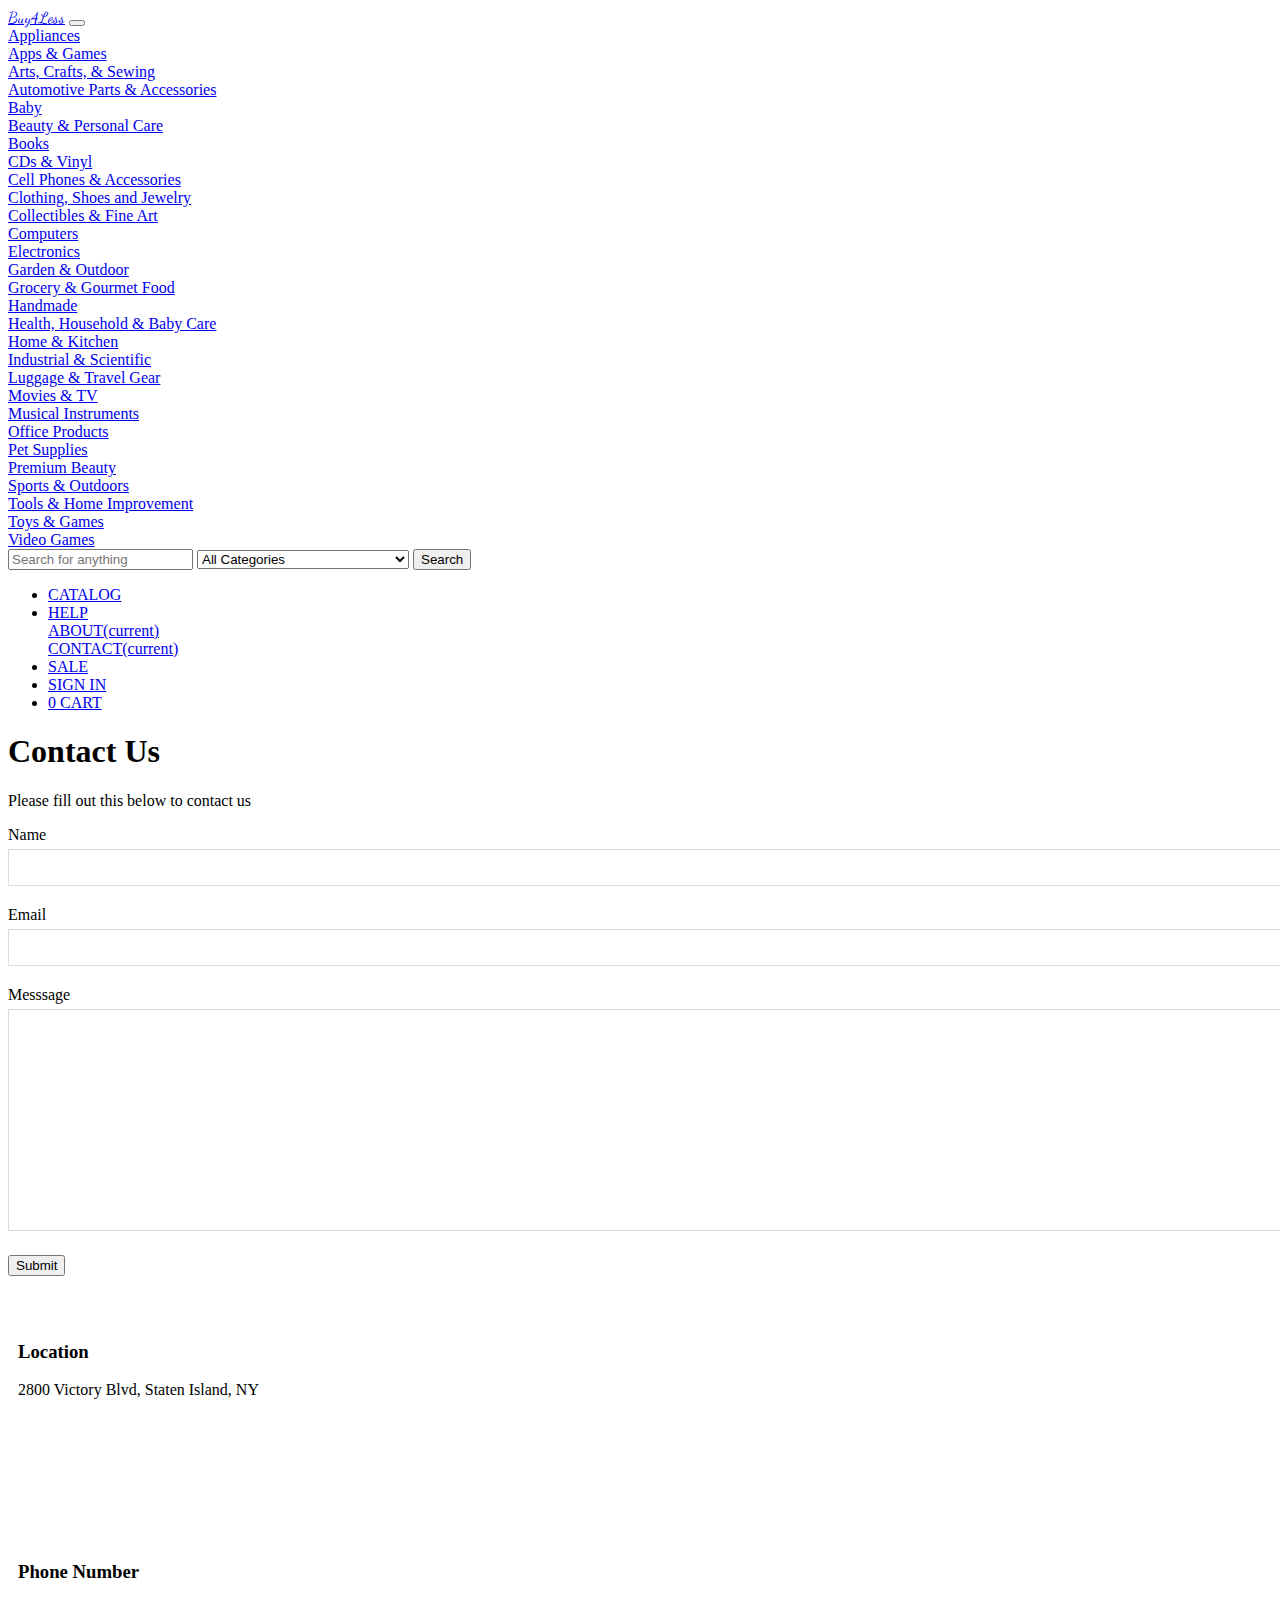
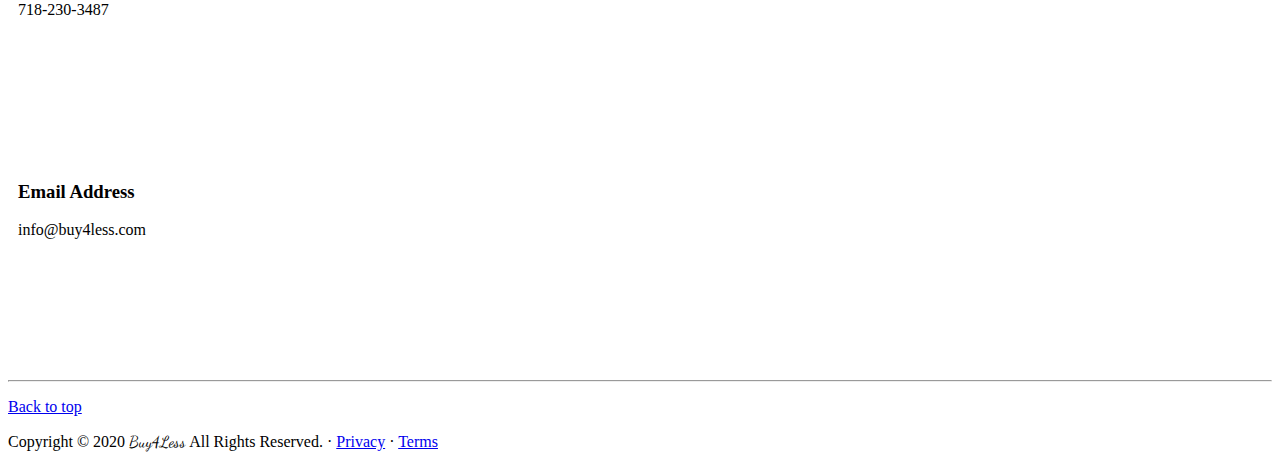
<file: contact.html>
<!DOCTYPE html>
<html lang="en">
  <head>
    <!-- Required meta tags -->
    <meta charset="utf-8" />
    <meta
      name="viewport"
      content="width=device-width, initial-scale=1, shrink-to-fit=no"
    />

    <!-- Bootstrap CSS -->
    <link
      rel="stylesheet"
      href="https://cdn.jsdelivr.net/npm/bootstrap@4.5.3/dist/css/bootstrap.min.css"
      integrity="sha384-TX8t27EcRE3e/ihU7zmQxVncDAy5uIKz4rEkgIXeMed4M0jlfIDPvg6uqKI2xXr2"
      crossorigin="anonymous"
    />

    <!-- Fontawesome -->
    <link
      rel="stylesheet"
      href="https://pro.fontawesome.com/releases/v5.10.0/css/all.css"
      integrity="sha384-AYmEC3Yw5cVb3ZcuHtOA93w35dYTsvhLPVnYs9eStHfGJvOvKxVfELGroGkvsg+p"
      crossorigin="anonymous"
    />

    <!-- Animcation.Style -->
    <link
      rel="stylesheet"
      href="https://cdnjs.cloudflare.com/ajax/libs/animate.css/4.1.1/animate.min.css"
    />

    <!-- Google Fonts -->
    <link
      href="https://fonts.googleapis.com/css2?family=Dancing+Script:wght@700&display=swap"
      rel="stylesheet"
    />

    <!-- Custome CSS -->
    <link rel="stylesheet" href="css/style.css" />

    <title>Buy4Less - Contact</title>
  </head>
  <body class="bg-light">
    <header class="bg-dark">
      <nav class="navbar navbar-expand-lg navbar-dark bg-dark" id="top">
        <!-- Home Logo -->
        <a class="navbar-brand logo-text" href="index.html"
          ><i class="fas fa-store"></i> Buy4Less</a
        >

        <!-- Mobile Hamburger Menu -->
        <button
          class="navbar-toggler"
          type="button"
          data-toggle="collapse"
          data-target="#navbarSupportedContent"
          aria-controls="navbarSupportedContent"
          aria-expanded="false"
          aria-label="Toggle navigation"
        >
          <span class="navbar-toggler-icon"></span>
        </button>

        <!-- Home Catalog -->
        <div
          class="collapse navbar-collapse justify-content-md-center"
          id="navbarSupportedContent"
        >
          <a
            class="nav-link navbar-dropdown-toggle"
            href="#"
            id="navbarDropdown"
            role="button"
            data-toggle="dropdown"
            aria-haspopup="true"
            aria-expanded="false"
            ><span class="navbar-toggler-icon"></span
          ></a>
          <div class="dropdown-menu" aria-labelledby="navbarDropdown">
            <a class="dropdown-item" href="#">Appliances</a>
            <div class="dropdown-divider"></div>
            <a class="dropdown-item" href="#">Apps & Games</a>
            <div class="dropdown-divider"></div>
            <a class="dropdown-item" href="#">Arts, Crafts, & Sewing</a>
            <div class="dropdown-divider"></div>
            <a class="dropdown-item" href="#">Automotive Parts & Accessories</a>
            <div class="dropdown-divider"></div>
            <a class="dropdown-item" href="#">Baby</a>
            <div class="dropdown-divider"></div>
            <a class="dropdown-item" href="#">Beauty & Personal Care</a>
            <div class="dropdown-divider"></div>
            <a class="dropdown-item" href="#">Books</a>
            <div class="dropdown-divider"></div>
            <a class="dropdown-item" href="#">CDs & Vinyl</a>
            <div class="dropdown-divider"></div>
            <a class="dropdown-item" href="#">Cell Phones & Accessories</a>
            <div class="dropdown-divider"></div>
            <a class="dropdown-item" href="#">Clothing, Shoes and Jewelry</a>
            <div class="dropdown-divider"></div>
            <a class="dropdown-item" href="#">Collectibles & Fine Art</a>
            <div class="dropdown-divider"></div>
            <a class="dropdown-item" href="#">Computers</a>
            <div class="dropdown-divider"></div>
            <a class="dropdown-item" href="#">Electronics</a>
            <div class="dropdown-divider"></div>
            <a class="dropdown-item" href="#">Garden & Outdoor</a>
            <div class="dropdown-divider"></div>
            <a class="dropdown-item" href="#">Grocery & Gourmet Food</a>
            <div class="dropdown-divider"></div>
            <a class="dropdown-item" href="#">Handmade</a>
            <div class="dropdown-divider"></div>
            <a class="dropdown-item" href="#">Health, Household & Baby Care</a>
            <div class="dropdown-divider"></div>
            <a class="dropdown-item" href="#">Home & Kitchen</a>
            <div class="dropdown-divider"></div>
            <a class="dropdown-item" href="#">Industrial & Scientific</a>
            <div class="dropdown-divider"></div>
            <a class="dropdown-item" href="#">Luggage & Travel Gear</a>
            <div class="dropdown-divider"></div>
            <a class="dropdown-item" href="#">Movies & TV</a>
            <div class="dropdown-divider"></div>
            <a class="dropdown-item" href="#">Musical Instruments</a>
            <div class="dropdown-divider"></div>
            <a class="dropdown-item" href="#">Office Products</a>
            <div class="dropdown-divider"></div>
            <a class="dropdown-item" href="#">Pet Supplies</a>
            <div class="dropdown-divider"></div>
            <a class="dropdown-item" href="#">Premium Beauty</a>
            <div class="dropdown-divider"></div>
            <a class="dropdown-item" href="#">Sports & Outdoors</a>
            <div class="dropdown-divider"></div>
            <a class="dropdown-item" href="#">Tools & Home Improvement</a>
            <div class="dropdown-divider"></div>
            <a class="dropdown-item" href="#">Toys & Games</a>
            <div class="dropdown-divider"></div>
            <a class="dropdown-item" href="#">Video Games</a>
          </div>

          <!-- Product Search -->
          <form class="form-inline" action="contact.php" method="POST">
            <input
              class="form-control mr-sm-2"
              type="search"
              placeholder="Search for anything"
              aria-label="Search"
            />
            <select
              class="custom-select mr-sm-2"
              id="inputGroupSelect04"
              aria-label="Example select with button addon"
            >
              <option selected>All Categories</option>
              <option value="Appliances">Appliances</option>
              <option value="Apps & Games">Apps & Games</option>
              <option value="Arts, Crafts, & Sewing">
                Arts, Crafts, & Sewing
              </option>
              <option value="Automotive Parts & Accessories">
                Automotive Parts & Accessories
              </option>
              <option value="Baby">Baby</option>
              <option value="Beauty & Personal Care">
                Beauty & Personal Care
              </option>
              <option value="Books">Books</option>
              <option value="CDs & Vinyl">CDs & Vinyl</option>
              <option value="Cell Phones & Accessories">
                Cell Phones & Accessories
              </option>
              <option value="Clothing, Shoes and Jewelry">
                Clothing, Shoes and Jewelry
              </option>
              <option value="Collectibles & Fine Art">
                Collectibles & Fine Art
              </option>
              <option value="Computers">Computers</option>
              <option value="Electronics">Electronics</option>
              <option value="Garden & Outdoor">Garden & Outdoor</option>
              <option value="Grocery & Gourmet Food">
                Grocery & Gourmet Food
              </option>
              <option value="Handmade">Handmade</option>
              <option value="Health, Household & Baby Care">
                Health, Household & Baby Care
              </option>
              <option value="Home & Kitchen">Home & Kitchen</option>
              <option value="Industrial & Scientific">
                Industrial & Scientific
              </option>
              <option value="Luggage & Travel Gear">
                Luggage & Travel Gear
              </option>
              <option value="Movies & TV">Movies & TV</option>
              <option value="Musical Instruments">Musical Instruments</option>
              <option value="Office Products">Office Products</option>
              <option value="Pet Supplies">Premium Beauty</option>
              <option value="Sports & Outdoors">Sports & Outdoors</option>
              <option value="Tools & Home Improvement">
                Tools & Home Improvement
              </option>
              <option value="Toys & Games">Toys & Games</option>
              <option value="Video Games">Video Games</option>
            </select>
            <button class="btn btn-warning my-2 my-sm-0" type="submit">
              Search
            </button>
          </form>
        </div>

        <!-- Navbar Menu  -->
        <div class="collapse navbar-collapse" id="navbarSupportedContent">
          <ul class="navbar-nav ml-auto">
            <li class="nav-item">
              <a class="nav-link" href="catalog.html">CATALOG</a>
            </li>
            <li class="nav-item dropdown">
              <a
                class="nav-link dropdown-toggle"
                href="#"
                id="helpDropdown"
                role="button"
                data-toggle="dropdown"
                aria-haspopup="true"
                aria-expanded="false"
              >
                HELP
              </a>
              <div class="dropdown-menu" aria-labelledby="helpDropdown">
                <a class="dropdown-item active" href="about.html"
                  >ABOUT<span class="sr-only">(current)</span></a
                >
                <div class="dropdown-divider"></div>
                <a class="dropdown-item" href="contact.html"
                  >CONTACT<span class="sr-only">(current)</span></a
                >
              </div>
            </li>
            <li class="nav-item active">
              <a
                class="nav-link text-danger font-weight-bold animate__animated animate__flash animate__slow animate__infinite"
                href="sale.html"
                >SALE</a
              >
            </li>
            <li class="nav-item">
              <a class="nav-link" href="login.html"
                ><i class="far fa-user"></i> SIGN IN</a
              >
            </li>
            <li class="nav-item">
              <a class="nav-link btn btn-dark" href="cart.html"
                ><i class="fas fa-shopping-cart"></i>
                <span class="badge badge-light">0</span> CART</a
              >
            </li>
          </ul>
        </div>
      </nav>
    </header>

    <main>
      <section id="contact-form" class="py-3">
        <div class="container">
          <h1 class="l-heading">
            <span class="text-primary">Contact</span> Us
          </h1>
          <p>Please fill out this below to contact us</p>
          <form action="process.php" method="GET">
            <div class="form-group">
              <label for="name">Name</label>
              <input type="text" name="name" id="name" />
            </div>
            <div class="form-group">
              <label for="email">Email</label>
              <input type="email" name="email" id="email" />
            </div>
            <div class="form-group">
              <label for="message">Messsage</label>
              <textarea name="message" id="message"></textarea>
            </div>
            <button type="submit" class="btn btn-success">Submit</button>
          </form>
        </div>
      </section>
      <br /><br />
      <!-- About Us -->
      <div class="container d-flex justify-content-center flex-column">
        <div class="container row align-items-center">
          <div class="col- card-block text-dark bg-light m-3">
            <i class="fas fa-hotel fa-3x"></i>
            <h3>Location</h3>
            <p>2800 Victory Blvd, Staten Island, NY</p>
          </div>
          <div class="col- card-block text-dark bg-light m-3">
            <i class="fas fa-phone fa-3x"></i>
            <h3>Phone Number</h3>
            <p>718-230-3487</p>
          </div>
          <div class="col- card-block text-dark bg-light m-3">
            <i class="fas fa-envelope-open-text fa-3x"></i>
            <h3>Email Address</h3>
            <p>info@buy4less.com</p>
          </div>
        </div>
      </div>
    </main>

    <hr />
    <footer class="container p-2 text-center">
      <p class="float-right"><a href="#top">Back to top</a></p>
      <p>
        Copyright &copy; 2020 <span class="logo-text"> Buy4Less</span> All
        Rights Reserved. &middot; <a href="#">Privacy</a> &middot;
        <a href="#">Terms</a>
      </p>
    </footer>

    <!-- Optional JavaScript; choose one of the two! -->

    <!-- Option 1: jQuery and Bootstrap Bundle (includes Popper) -->
    <script
      src="https://code.jquery.com/jquery-3.5.1.slim.min.js"
      integrity="sha384-DfXdz2htPH0lsSSs5nCTpuj/zy4C+OGpamoFVy38MVBnE+IbbVYUew+OrCXaRkfj"
      crossorigin="anonymous"
    ></script>
    <script
      src="https://cdn.jsdelivr.net/npm/bootstrap@4.5.3/dist/js/bootstrap.bundle.min.js"
      integrity="sha384-ho+j7jyWK8fNQe+A12Hb8AhRq26LrZ/JpcUGGOn+Y7RsweNrtN/tE3MoK7ZeZDyx"
      crossorigin="anonymous"
    ></script>

    <!-- Option 2: jQuery, Popper.js, and Bootstrap JS
    <script src="https://code.jquery.com/jquery-3.5.1.slim.min.js" integrity="sha384-DfXdz2htPH0lsSSs5nCTpuj/zy4C+OGpamoFVy38MVBnE+IbbVYUew+OrCXaRkfj" crossorigin="anonymous"></script>
    <script src="https://cdn.jsdelivr.net/npm/popper.js@1.16.1/dist/umd/popper.min.js" integrity="sha384-9/reFTGAW83EW2RDu2S0VKaIzap3H66lZH81PoYlFhbGU+6BZp6G7niu735Sk7lN" crossorigin="anonymous"></script>
    <script src="https://cdn.jsdelivr.net/npm/bootstrap@4.5.3/dist/js/bootstrap.min.js" integrity="sha384-w1Q4orYjBQndcko6MimVbzY0tgp4pWB4lZ7lr30WKz0vr/aWKhXdBNmNb5D92v7s" crossorigin="anonymous"></script>
    -->
  </body>
</html>
</file>
<file: css/style.css>
.logo-text {
  font-family: "Dancing Script", cursive;
}

.home-deals-images {
  height: 50vh;
}

.black-friday-text {
  text-align: center;
  font-size: 120px;
  font-style: italic;
  text-shadow: 2px 2px 3px #252020;
  margin-bottom: 0;
}

.black-friday-offer-text {
  text-align: center;
  font-size: 40px;
  text-shadow: 2px 2px 3px #252020;
}

.offer-text {
  text-align: center;
  font-size: 30px;
  text-shadow: 1px 1px 2px #bbb7b7;
}

.price-text {
  text-align: center;
  font-size: 24px;
  text-shadow: 1px 1px 2px #bbb7b7;
}

.card-menu-img {
  width: 170px;
  height: 170px;
}

.card-no-img {
  width: 175px;
  height: 175px;
  background-image: url('/images/no-image.jpg');
  background-size: cover;
}

.card-item-img {
    width: 150px;
    height: 150px;
}

/* About page styles */

#showcase-about {
  background: url("/images/team.jpg");
  height: 50vh;
  width: 100%;
  background-size: cover;
  background-repeat: no-repeat;
  background-position: 50% 10%;
}

.card-img-contact {
  margin-top: 10px;
  width: 200px;
  height: 200px;
}

.card-block {
  width: 300px;
  height: 200px;
  padding: 10px;
}

.card-body {
  width: 280px;
  height: 23vh;
}

/* Contact Form */
#contact-form .form-group {
  margin-bottom: 20px;
}

#contact-form label {
  display: block;
  margin-bottom: 5px;
}

#contact-form input,
#contact-form textarea {
  width: 100%;
  padding: 10px;
  border: 1px #dddddd solid;
}

#contact-form textarea {
  height: 200px;
}

#contact-form input:focus,
#contact-form textarea:focus {
  outline: none;
  border-color: #f7c08a;
}
</file>
